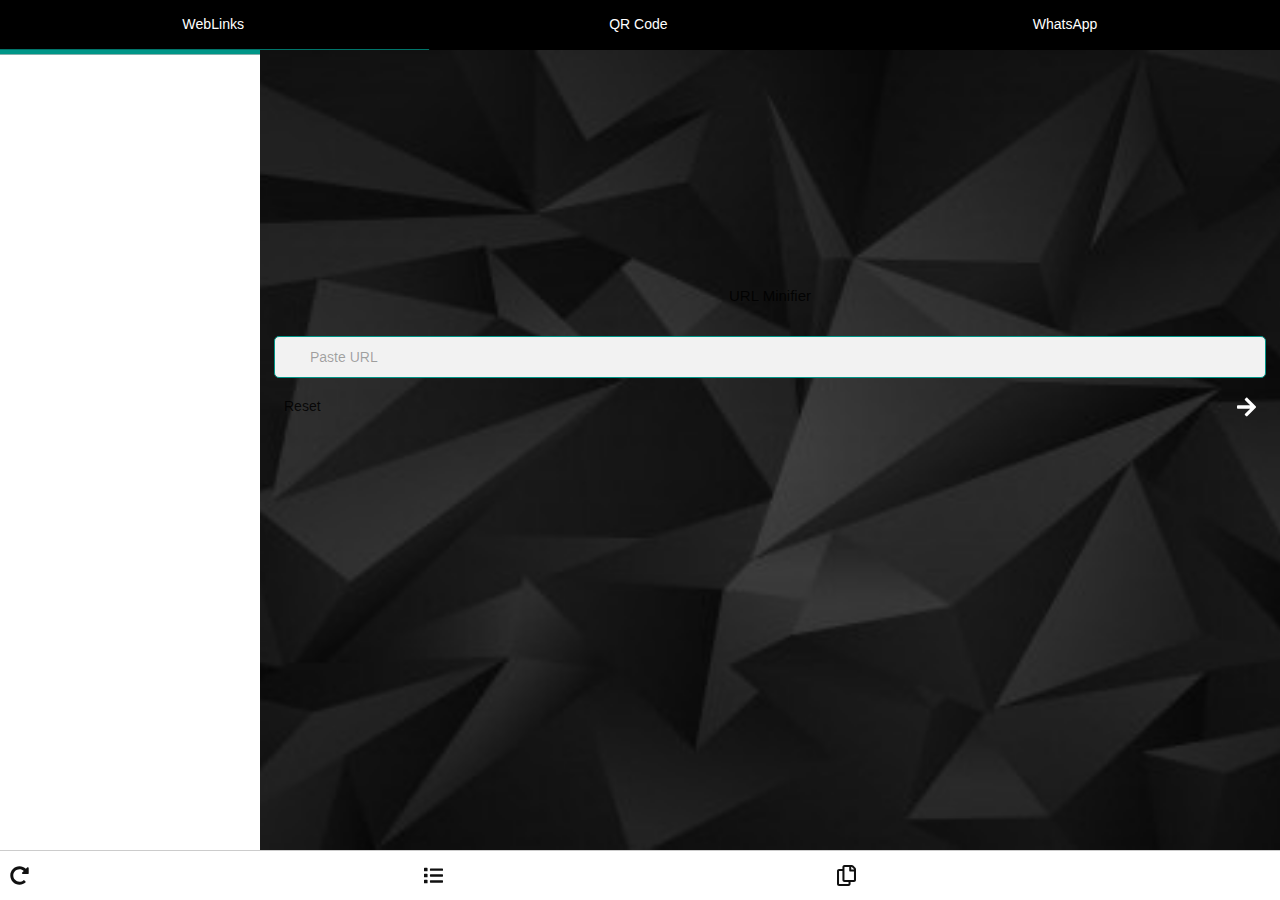
<file: index.html>
<!DOCTYPE html>
<html>

<head>
  <!-- Meta tags -->
  <meta charset="utf-8" />
  <meta http-equiv="X-UA-Compatible" content="IE=edge,chrome=1" />
  <meta content="width=device-width, initial-scale=1.0, maximum-scale=1.0, user-scalable=0" name="viewport" />
  <meta name="viewport" content="width=device-width" />
  <!-- Halfmoon CSS -->
  <link href="assets/css/halfmoon.min.css" rel="stylesheet" />
  <link rel="stylesheet" href="assets/css/style.css" />
  <style>
    layer[name*="weblink"] #getURL {
      background: url(assets/img/link.svg) no-repeat 10px 10pX;
    }

    layer[name*="whatsapp"] {
      padding-top: 25vh;
    }

    layer[name*="whatsapp"] input,
    layer[name*="weblink"] input {
      outline-radius: 5px;
      width: 100%;
      padding: 12px 20px;
      margin: 8px 0;
      box-sizing: border-box;
      border: .1px solid rgba(255, 255, 255, .5);
      border-radius: 5px;
      padding-left: 35px;
      border: 1px solid #009688;
            background: #f2f2f2!important;

    }

    layer[name*="whatsapp"] #getNumber {
      background: url(assets/img/phone.svg) no-repeat 10px 10pX;

    }

    layer[name*="whatsapp"] #getText {
      background: url(assets/img/mailer.svg) no-repeat 10px 10pX;
    }
    .content-wrapper{
     background:  url(bg.jpg) top center no-repeat;
      background-size: cover;
      background-color: #fff;
    }
  </style>
</head>

<body class="with-custom-webkit-scrollbars with-custom-css-scrollbars" data-dm-shortcut-enabled="true" data-sidebar-shortcut-enabled="true" data-set-preferred-theme-onload="true">
  <!-- Modals go here -->
  <!-- Reference: https://www.gethalfmoon.com/docs/modal -->
  <!-- Page wrapper start -->
  <div class="page-wrapper with-navbar with-sidebar with-navbar-fixed-bottom" data-sidebar-type="overlayed-sm-and-down">
    <!-- Navbar start -->
    <nav class="nav-top">
      <a href="#layer1">
        WebLinks</a>
      <a href="#layer2" class="link"> QR Code</a>
      <a href="#layer3">
        WhatsApp</a>
      <!-- Reference: https://www
      .gethalfmoon.com/docs/navbar -->
    </nav>
    <!-- Navbar end -->
    <!-- Content wrapper start -->
    <main class="content-wrapper" id="divider">
      <layer id="layer1" name="weblink" style="padding-top:25vh">
      <h6>URL Minifier</h6>
        <!--whatsapp layer content-->
        <input type="text" id="getURL" value="" placeholder="Paste URL" />
        <div class="output-controls short-url">
          <span>Reset</span>
          <img src="assets/img/arrow-right.svg" alt="" />
        </div>
        
        
        
        
        
        
        
        
        
        
        
        
        
        
        
        
        
        
        
        
        
      </layer>
      <layer id="layer2">qrcode <p>aware QR Generator</p>
      </layer>
      <layer id="layer3" name="whatsapp">
        <h6>WhatsApp Link Generator</h6>
        <!--whatsapp layer content-->
        <input type="number" name="getNumber" id="getNumber" value="" placeholder="Phone number with country code" />
        <input type="text" name="getText" id="getText" value="" placeholder="Message" maxlength="1080" />
        <div class="output-controls">
          <span></span>
          <img src="assets/img/arrow-right.svg" alt="" />
        </div>
        <!--output-->
      </layer>
    </main>
    <!-- Content wrapper end -->
    <!-- Navbar fixed bottom start -->
    <nav class="navbar navbar-fixed-bottom output-controls" id="root-controls">
      <img src="assets/img/redo-alt.svg" alt="" />
      <img src="assets/img/list.svg" alt="" />
      <img src="assets/img/copy.svg" alt="" />
      <img src="assets/img/arrow-right.svg" alt="" />
    </nav>
    <!-- Navbar fixed bottom end -->
  </div>
  <!-- Page wrapper end -->
  <!-- Halfmoon JS -->
  <script src="assets/js/jquery-3.5.1.js"></script>
  <script src="src/bitlr.js"></script>
  <script src="assets/js/halfmoon.min.js"></script>
  <script src="assets/js/app.js"></script>
  <script src="assets/js/main.js"></script>
  <script src="assets/js/sweetalert.min.js"></script>
  <script src="assets/js/whatsapp.js"></script>
  <script src="assets/js/weblink.js"></script>
  <script>
    $.bitlr({
      apiKey: '23c47f073826eb0cdc1c2abedbb006976e0e0549',
      link: /*'http://www.jqueryscript.net'*/ 'https://wa.me/2348151507684?text=bbjabzj%20%20jwks%20ka%20ak%22os%20owvsiwos%20i#osb',
      anchor: true,
      success: function(newLink) {
        $('.short-url span').html(newLink);
      },
      error: function() {
        $('.urls').hide();
      }
    });
  </script>
  <script type="text/javascript">
    var _gaq = _gaq || [];
    _gaq.push(['_setAccount', 'UA-36251023-1']);
    _gaq.push(['_setDomainName', 'jqueryscript.net']);
    _gaq.push(['_trackPageview']);

    (function() {
      var ga = document.createElement('script');
      ga.type = 'text/javascript';
      ga.async = true;
      ga.src = ('https:' == document.location.protocol ? 'https://ssl' : 'http://www') + '.google-analytics.com/ga.js';
      var s = document.getElementsByTagName('script')[0];
      s.parentNode.insertBefore(ga, s);
    })();
  </script>
</body>

</html>
</file>
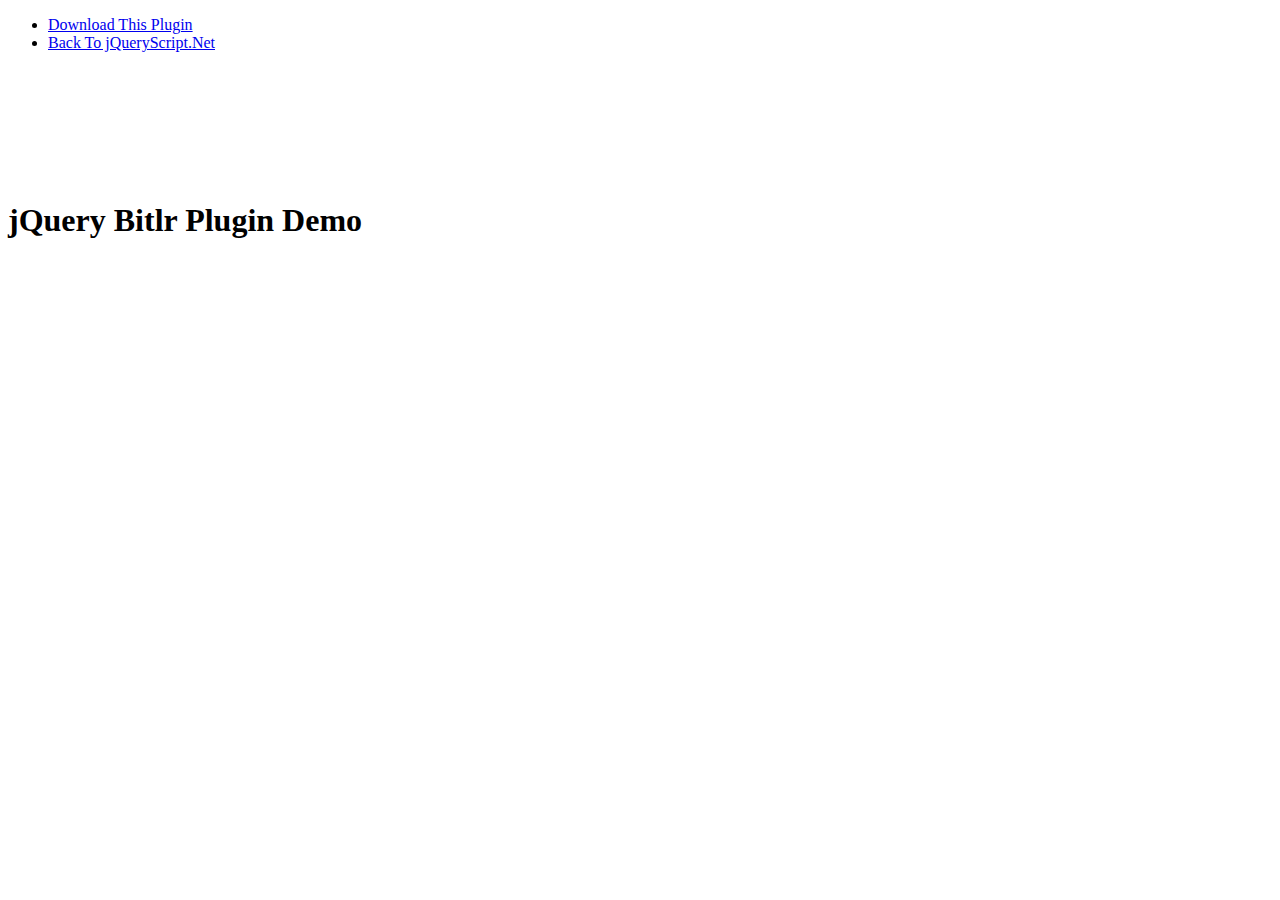
<file: jQuery-URL-Shorten-Plugin-Using-Bitly-API-Bitlr/index.html>
<!doctype html>
<html>
<head>
<meta http-equiv="X-UA-Compatible" content="IE=edge,chrome=1">
<meta charset="utf-8">
<title>jQuery Bitlr Plugin Demo</title>
<link href="http://www.jqueryscript.net/css/jquerysctipttop.css" rel="stylesheet" type="text/css">
<meta name="viewport" content="width=device-width, initial-scale=1, maximum-scale=1">
</head>

<body lang="en">
<div id="jquery-script-menu">
<div class="jquery-script-center">
<ul>
<li><a href="http://www.jqueryscript.net/other/jQuery-URL-Shorten-Plugin-Using-Bitly-API-Bitlr.html">Download This Plugin</a></li>
<li><a href="http://www.jqueryscript.net/">Back To jQueryScript.Net</a></li>
</ul>
<div class="jquery-script-ads"><script type="text/javascript"><!--
google_ad_client = "ca-pub-2783044520727903";
/* jQuery_demo */
google_ad_slot = "2780937993";
google_ad_width = 728;
google_ad_height = 90;
//-->
</script>
<script type="text/javascript"
src="http://pagead2.googlesyndication.com/pagead/show_ads.js">
</script></div>
<div class="jquery-script-clear"></div>
</div>
</div>
<h1 style="margin-top:150px;">jQuery Bitlr Plugin Demo</h1>
<div class="urls">
<p class="long-url">Long URL: http://www.jqueryscript.net</p>
<p class="short-url">Short URL: <span></span></p>
</div>
<script src="http://ajax.googleapis.com/ajax/libs/jquery/1.11.1/jquery.min.js"></script> 
<script src="src/bitlr.js"></script> 

<script>
		
			$.bitlr({
				apiKey: '23c47f073826eb0cdc1c2abedbb006976e0e0549',
				link: /*'http://www.jqueryscript.net'*/ 'https://wa.me/2348151507684?text=bbjabzj%20%20jwks%20ka%20ak%22os%20owvsiwos%20i#osb',
				anchor: true,
				success: function(newLink) {
					$('.short-url span').html(newLink);
				},
				error: function() {
					$('.urls').hide();
				}
			});
		
		</script>
<script type="text/javascript">

  var _gaq = _gaq || [];
  _gaq.push(['_setAccount', 'UA-36251023-1']);
  _gaq.push(['_setDomainName', 'jqueryscript.net']);
  _gaq.push(['_trackPageview']);

  (function() {
    var ga = document.createElement('script'); ga.type = 'text/javascript'; ga.async = true;
    ga.src = ('https:' == document.location.protocol ? 'https://ssl' : 'http://www') + '.google-analytics.com/ga.js';
    var s = document.getElementsByTagName('script')[0]; s.parentNode.insertBefore(ga, s);
  })();

</script>
</body>
</html>
</file>
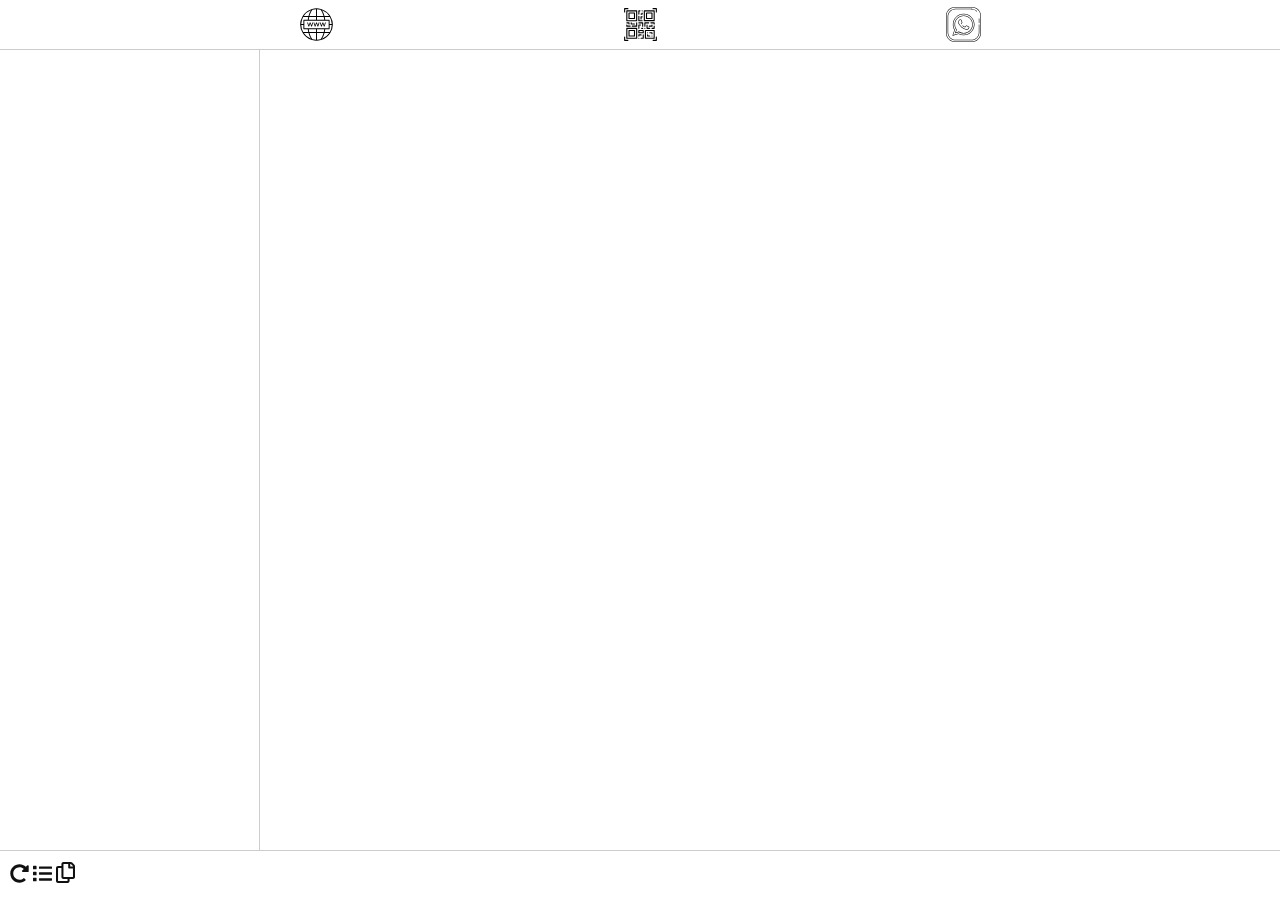
<file: newX.html>
<!DOCTYPE html>
<html>

<head>
  <!-- Meta tags -->
  <meta charset="utf-8" />
  <meta http-equiv="X-UA-Compatible" content="IE=edge,chrome=1" />
  <meta content="width=device-width, initial-scale=1.0, maximum-scale=1.0, user-scalable=0" name="viewport" />
  <meta name="viewport" content="width=device-width" />
  <link rel="stylesheet" href="assets/css/style.css" />
  <style>
    html,
    body {
      width: 100%;
      height: 100%;
      margin: 0;
      scroll-behavior: smooth;
    }

    body {
      display: grid;
      grid-template-columns: 1fr;
      grid-template-rows: min-content min-content 1fr;
    }

    #divider {
      display: grid;
      grid-template-rows: 1fr;
      grid-auto-flow: column;
      grid-auto-columns: 100%;
      overflow-x: scroll;
      scroll-snap-type: x mandatory;
      color: #fff;
      text-align: center;
      padding: 1rem;

    }

    #divider>div {
      scroll-snap-align: start;
      scroll-snap-stop: always;
      scroll-behavior: smooth;
      height: 100vh !important;
      background: inherit;
    }
    #whatsapp-layer input{
      width: 100%;
    height: 2.5rem;
    border: none;
    padding: 0 5%;
    border-bottom: #000 solid .1px;
    text-align: center;
    outline: none;
    background: transparent;
    color: #000;

    }
  
  </style>
  <!-- Halfmoon CSS -->
  <link href="css/halfmoon.min.css" rel="stylesheet" />
</head>

<body class="with-custom-webkit-scrollbars with-custom-css-scrollbars" data-dm-shortcut-enabled="true" data-sidebar-shortcut-enabled="true" data-set-preferred-theme-onload="true">
  <!-- Modals go here -->
  <!-- Reference: https://www.gethalfmoon.com/docs/modal -->
  <!-- Page wrapper start -->
  <div class="page-wrapper with-navbar with-sidebar with-navbar-fixed-bottom" data-sidebar-type="overlayed-sm-and-down">
    <!-- Navbar start -->
    <nav class="navbar" style="display: flex; justify-content: space-evenly; align-items:center">
      <!-- Reference: https://www
      .gethalfmoon.com/docs/navbar -->
      <img src="assets/img/whatsapp.svg">
      <img src="assets/img/qrcode.svg">
      <img src="assets/img/website.svg">
    </nav>
    <!-- Navbar end -->
    <!-- Sidebar overlay -->
    <div class="sidebar-overlay" onclick="halfmoon.toggleSidebar()"></div>
    <!-- Sidebar start -->
    <div class="sidebar">
      <!-- Reference: https://www.gethalfmoon.com/docs/sidebar -->
    </div>
    <!-- Sidebar end -->
    <!-- Content wrapper start -->
    <div class="content-wrapper" id="divider">
      <!--
          Add your page's main content here
          Examples:
          1. https://www.gethalfmoon.com/docs/content-and-cards/#building-a-page
          2. https://www.gethalfmoon.com/docs/grid-system/#building-a-dashboard
        -->
      <div id="qrcode">qrcode</div>
      <div id="web">web
      </div>
      <div id="whatsapp-layer">
        whatsapp
        <!--input node-->
      </div>
    
      <div class="w-full h-full d-flex align-items-center justify-content-center">
      </div>
    </div>
    <!-- Content wrapper end -->
    <!-- Navbar fixed bottom start -->
    <nav class="navbar navbar-fixed-bottom">
      <div id="output-controls">
        <img src="assets/img/redo-alt.svg" alt="" />
        <img src="assets/img/list.svg" alt="" />
        <img src="assets/img/copy.svg" alt="" />
        <img src="assets/img/arrow-right.svg" alt="" />
      </div>
      <!-- Reference: https://www.gethalfmoon.com/docs/navbar#navbar-fixed-bottom -->
    </nav>
    <!-- Navbar fixed bottom end -->
  </div>
  <!-- Page wrapper end -->
  <!-- Halfmoon JS -->
  <script src="js/halfmoon.min.js"></script>
  <script src="assets/js/mainX.js"></script>
</body>

</html>
</file>
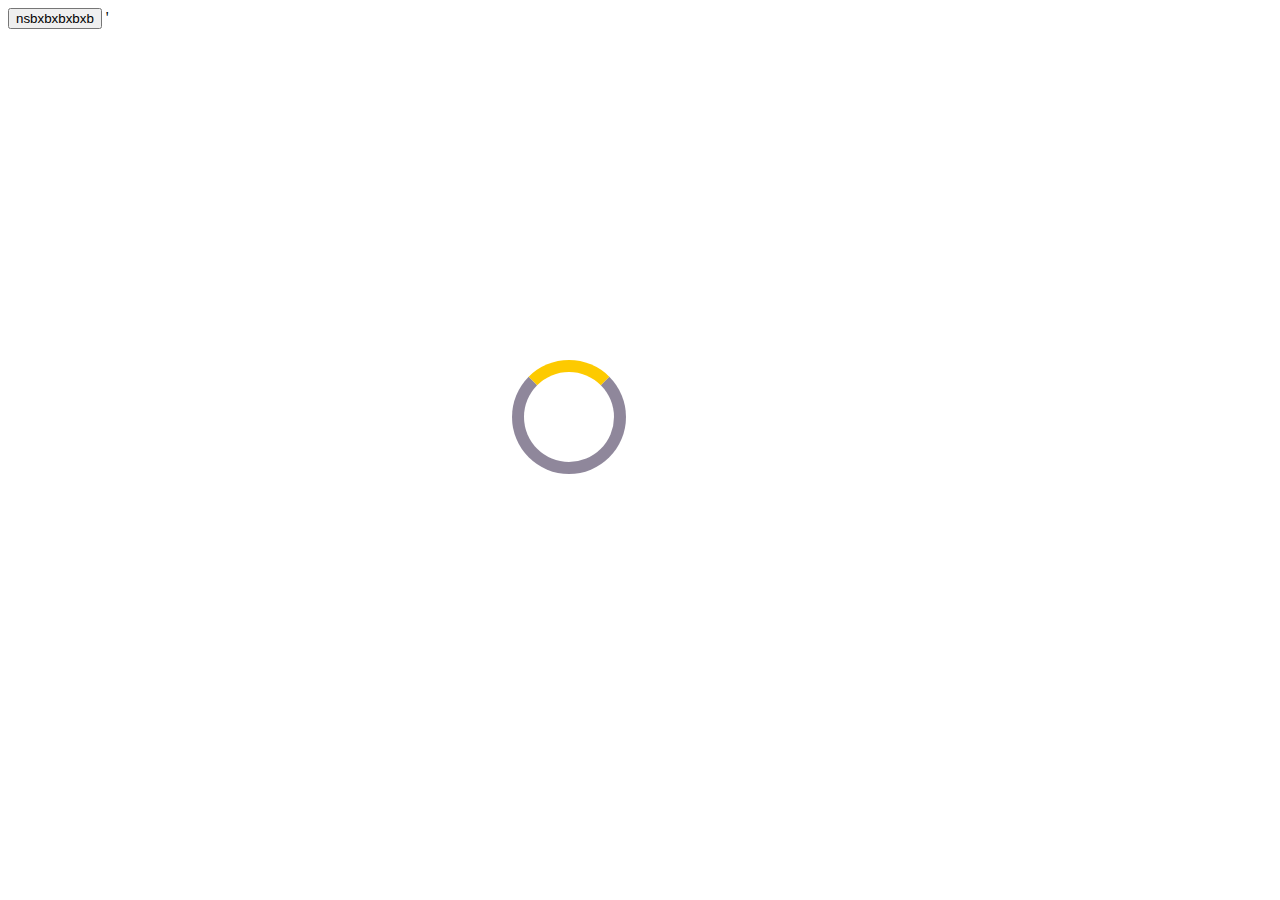
<file: assets /js/ht.html>
<!DOCTYPE html>
<html>

<head>
  <meta charset="UTF-8">
  <meta name="viewport" content="width=device-width, initial-scale=1">
  <title></title>
  <style type="text/css" media="all">
    @keyframes spin {
      0% {
        transform: rotate(0deg);
      }

      100% {
        transform: rotate(360deg);
      }
    }

    #init-node {
      width: 10vh;
      height: 10vh;
      border-radius: 50%;
      border: .75rem solid rgba(32, 16, 56, .5);
      border-top: .75rem #fdca00 solid;
      animation: fade-in, 2s linear .5s, spin 2s ease-out infinite .5s;
      position: absolute;
      top: calc(40vh);
      left: calc(40vw);
    }

    .dis {
      display: none;
    }
  </style>
</head>

<body>
  <div id="init-node">
  </div>
  <button>nsbxbxbxbxb</button>
  <script>
    document.querySelector('button').addEventListener('click', () => {
      document.querySelector('#init-node').classList.toggle('dis');
    })








  </script>
</body>
'

</html>
</file>
<file: assets/css/style.css>
* {
  box-sizing: border-box;
}

@font-face {
  font-family: android;
  src: url(android.ttf)
}


/**
Page Layout
**/

html,
body {
  width: 100%;
  height: 100%;
  margin: 0;
}

body {
  display: grid;
  grid-template-columns: minmax(min-content, 1024px);
  justify-content: center;
  grid-template-rows: min-content min-content 1fr;
  background-attachment: fixed;
  background-size: 100vw 100vh;
  font-family: android;
}

main {
  /* Each child element is as wide as main in a single row */
  display: grid;
  grid-auto-flow: column;
  grid-auto-columns: 100%;
  grid-template-rows: 1fr;

  /* This element will overflow scroll and scroll-snap */
  overflow-x: scroll;
  scroll-snap-type: x mandatory;
  scroll-behavior: smooth;

}

/* On small screens use proximity instead for a slightly different experience */
/* @media only screen and (max-width: 480px) {
  main {
    scroll-snap-type: x proximity;
  }
} */

main>layer {
  scroll-snap-align: start;
  scroll-snap-stop: always;
}


/**
layer layout
**/

body {
  font-family: 'San', Verdana, Geneva, Tahoma, sans-serif;
}

layer {
  height: 100%;
  overflow-y: auto;
}

/**
Styling
**/

h2,
h1 {
  margin: 5px;
  font-style: italic;
}

h3 {
  font-size: 2em;
}


.nav-top {
  display: flex;
}

.nav-top>a {
  display: inline-block;
  flex-grow: 1;
  text-align: center;
  background: #000;
  color: #fff;
  transition: background 0.5s ease;
  padding: 1em;
  cursor: pointer;
  border-width: 1px 1px 0 0;
}

.nav-top>a.focus {
  color: #fff;
  border-bottom: 5px solid #009688;
}

.nav-top>a:hover {
  text-decoration: none;
  transform: scale(1.01);
  transition: all .2s cubic-bezier(0.23, 1, 0.320, 1);
  color: #fff;
}

li>a {
  padding: 1em;
  display: inline-block;
  flex: 1;
}

layer {
  --padding-size: 1em;
  padding: var(--padding-size);
  text-align: center;
}

#output-controls img {
  display: inline-block;
}

.output-controls {
  display: flex;
  justify-content: space-between;
  align-items: center;
  padding: 1rem;
}

.output-controls img:hover {
  background: rgba(244, 56, 120, .01);
  transform: scale(1.45);
  transition: all .2s cubic-bezier(0.23, 1, 0.320, 1);
  cursor: pointer;

}
</file>
<file: assets/css/halfmoon.min.css>
/*
* -----------------------------------------------------------------------------
* Halfmoon CSS
* Version: 1.0.3
* https://www.gethalfmoon.com
* Copyright, Halfmoon UI
* Licensed under MIT (https://www.gethalfmoon.com/license)
* -----------------------------------------------------------------------------
* The above notice must be included in its entirety when this file is used.
*/
html{line-height:1.15;-webkit-text-size-adjust:100%;-webkit-box-sizing:border-box;-moz-box-sizing:border-box;box-sizing:border-box;font-size:62.5%}body,h1{font-weight:400;color:rgba(0,0,0,.85)}body{background-color:#fff;font-size:1.4rem;line-height:1.5;font-family:-apple-system,BlinkMacSystemFont,"Segoe UI",Roboto,Helvetica,Arial,sans-serif,"Apple Color Emoji","Segoe UI Emoji","Segoe UI Symbol"}details,main{display:block}h1{font-size:2em;margin:.67em 0;margin-top:1rem;margin-bottom:2rem;font-size:4rem;line-height:1.3}hr{box-sizing:content-box;overflow:visible;height:1px;color:rgba(0,0,0,.05);background-color:rgba(0,0,0,.05);border:0}code,kbd,pre,samp{font-size:1em}pre,samp{font-family:monospace,monospace}a{background-color:transparent;color:#1890ff;text-decoration:none}abbr[title]{border-bottom:none;text-decoration:underline dotted}b,strong{font-weight:bolder}small{font-size:80%}sub,sup{font-size:75%;line-height:0;position:relative;vertical-align:baseline}sub{bottom:-.25em}sup{top:-.5em}img{border-style:none}button,input,optgroup,select,textarea{font-family:inherit;font-size:100%;line-height:1.15;margin:0}button,input{overflow:visible}button,select{text-transform:none}[type=button],[type=reset],[type=submit],button{-webkit-appearance:button}[type=button]::-moz-focus-inner,[type=reset]::-moz-focus-inner,[type=submit]::-moz-focus-inner,button::-moz-focus-inner{border-style:none;padding:0}[type=button]:-moz-focusring,[type=reset]:-moz-focusring,[type=submit]:-moz-focusring,button:-moz-focusring{outline:1px dotted ButtonText}fieldset{padding:0;border-width:0}legend{color:inherit;display:table;max-width:100%;white-space:normal;display:block;margin-bottom:.6rem}progress{vertical-align:baseline}textarea{overflow:auto}[type=checkbox],[type=radio],legend{box-sizing:border-box;padding:0}[type=number]::-webkit-inner-spin-button,[type=number]::-webkit-outer-spin-button{height:auto}[type=search]{-webkit-appearance:textfield;outline-offset:-2px}[type=search]::-webkit-search-decoration{-webkit-appearance:none}::-webkit-file-upload-button{-webkit-appearance:button;font:inherit}summary{display:list-item}[hidden],template{display:none}table{border-collapse:collapse;border-spacing:0}td,th{padding:0}*,:after,:before{-webkit-box-sizing:inherit;-moz-box-sizing:inherit;box-sizing:inherit}@media (min-width:1600px){html{font-size:75%}}@media (min-width:1920px){html{font-size:87.5%}}.dark-mode{background-color:#25282c;-webkit-font-smoothing:antialiased;-moz-osx-font-smoothing:grayscale}.dark-mode hr{color:rgba(255,255,255,.05);background-color:rgba(255,255,255,.05)}h2,h3,h4,h5,h6{margin-top:1rem;margin-bottom:2rem;font-weight:400;color:rgba(0,0,0,.85)}.dark-mode,.dark-mode h1,.dark-mode h2,.dark-mode h3,.dark-mode h4,.dark-mode h5,.dark-mode h6{color:rgba(255,255,255,.8)}h2{font-size:3.6rem;line-height:1.35}h3{font-size:3rem;line-height:1.4}h4{font-size:2.4rem;line-height:1.45}h5{font-size:1.8rem}h6{font-size:1.5rem}@media (min-width:769px){.with-custom-webkit-scrollbars ::-webkit-scrollbar{width:1.4rem;height:1.4rem;background-color:transparent}.dark-mode.with-custom-webkit-scrollbars ::-webkit-scrollbar{background-color:transparent}.with-custom-webkit-scrollbars ::-webkit-scrollbar-track:vertical{border-left:1px solid rgba(0,0,0,.1)}.with-custom-webkit-scrollbars ::-webkit-scrollbar-track:horizontal{border-top:1px solid rgba(0,0,0,.1)}.dark-mode.with-custom-webkit-scrollbars ::-webkit-scrollbar-track{border-color:rgba(255,255,255,.05)}.with-custom-webkit-scrollbars ::-webkit-scrollbar-thumb{min-width:3rem;min-height:3rem;background-color:rgba(0,0,0,.25);border:.4rem solid transparent;-moz-background-clip:content;-webkit-background-clip:content;background-clip:content-box;border-radius:1rem}.with-custom-webkit-scrollbars ::-webkit-scrollbar-thumb:hover{background-color:rgba(0,0,0,.4);border-color:transparent}.dark-mode.with-custom-webkit-scrollbars ::-webkit-scrollbar-thumb{background-color:rgba(255,255,255,.25);border-color:transparent}.dark-mode.with-custom-webkit-scrollbars .sidebar::-webkit-scrollbar-thumb:hover,.dark-mode.with-custom-webkit-scrollbars ::-webkit-scrollbar-thumb:hover{background-color:rgba(255,255,255,.4);border-color:transparent}.with-custom-webkit-scrollbars ::-webkit-scrollbar-corner{background-color:transparent;border-left:1px solid rgba(0,0,0,.1);border-top:1px solid rgba(0,0,0,.1)}.dark-mode.with-custom-webkit-scrollbars ::-webkit-scrollbar-corner{background-color:transparent;border-color:rgba(255,255,255,.05)}.with-custom-css-scrollbars *{scrollbar-width:thin;scrollbar-color:rgba(0,0,0,.25) #fff}.dark-mode.with-custom-css-scrollbars *{scrollbar-color:rgba(255,255,255,.25) #25282c}.with-custom-webkit-scrollbars .sidebar::-webkit-scrollbar{width:1.4rem;height:1.4rem;background-color:transparent}.dark-mode.with-custom-webkit-scrollbars .sidebar::-webkit-scrollbar{background-color:transparent}.with-custom-webkit-scrollbars .sidebar::-webkit-scrollbar-track{border-width:1px;border-color:rgba(0,0,0,.1)}.dark-mode.with-custom-webkit-scrollbars .sidebar::-webkit-scrollbar-track{border-color:rgba(255,255,255,.05)}.with-custom-webkit-scrollbars .sidebar::-webkit-scrollbar-thumb{background-color:rgba(0,0,0,.25);border-width:.4rem;border-color:transparent;border-radius:1rem}.with-custom-webkit-scrollbars .sidebar::-webkit-scrollbar-thumb:hover{background-color:rgba(0,0,0,.4);border-color:transparent}.dark-mode.with-custom-webkit-scrollbars .sidebar::-webkit-scrollbar-thumb{background-color:rgba(255,255,255,.25);border-color:transparent}.with-custom-webkit-scrollbars .sidebar::-webkit-scrollbar-corner{background-color:transparent;border-width:1px;border-color:rgba(0,0,0,.1)}.dark-mode.with-custom-webkit-scrollbars .sidebar::-webkit-scrollbar-corner{background-color:transparent;border-color:rgba(255,255,255,.05)}.with-custom-css-scrollbars .sidebar{scrollbar-width:thin;scrollbar-color:rgba(0,0,0,.25) #fff}.dark-mode.with-custom-css-scrollbars .modal-full .modal-dialog,.dark-mode.with-custom-css-scrollbars .sidebar{scrollbar-color:rgba(255,255,255,.25) #191c20}.with-custom-webkit-scrollbars .modal-dialog::-webkit-scrollbar{width:1.4rem;height:1.4rem;background-color:transparent}.dark-mode.with-custom-webkit-scrollbars .modal-dialog::-webkit-scrollbar{background-color:transparent}.with-custom-webkit-scrollbars .modal-dialog::-webkit-scrollbar-track{border-width:1px;border-color:rgba(255,255,255,.05)}.dark-mode.with-custom-webkit-scrollbars .modal-dialog::-webkit-scrollbar-track{border-color:rgba(255,255,255,.05)}.with-custom-webkit-scrollbars .modal-dialog::-webkit-scrollbar-thumb{background-color:rgba(255,255,255,.25);border-width:.4rem;border-color:transparent;border-radius:1rem}.dark-mode.with-custom-webkit-scrollbars .modal-dialog::-webkit-scrollbar-thumb:hover,.dark-mode.with-custom-webkit-scrollbars .modal-full .modal-dialog::-webkit-scrollbar-thumb:hover,.with-custom-webkit-scrollbars .modal-dialog::-webkit-scrollbar-thumb:hover{background-color:rgba(255,255,255,.4);border-color:transparent}.dark-mode.with-custom-webkit-scrollbars .modal-dialog::-webkit-scrollbar-thumb{background-color:rgba(255,255,255,.25);border-color:transparent}.with-custom-webkit-scrollbars .modal-dialog::-webkit-scrollbar-corner{background-color:transparent;border-width:1px;border-color:rgba(0,0,0,.1)}.dark-mode.with-custom-webkit-scrollbars .modal-dialog::-webkit-scrollbar-corner{background-color:transparent;border-color:rgba(255,255,255,.05)}.with-custom-css-scrollbars .modal-dialog{scrollbar-width:thin}.dark-mode.with-custom-css-scrollbars .modal-dialog,.with-custom-css-scrollbars .modal-dialog{scrollbar-color:rgba(255,255,255,.25) transparent}.with-custom-webkit-scrollbars .modal-full .modal-dialog::-webkit-scrollbar{width:1.4rem;height:1.4rem;background-color:#fff}.dark-mode.with-custom-webkit-scrollbars .modal-full .modal-dialog::-webkit-scrollbar{background-color:#191c20}.with-custom-webkit-scrollbars .modal-full .modal-dialog::-webkit-scrollbar-track{border-width:1px;border-color:rgba(0,0,0,.1)}.dark-mode.with-custom-webkit-scrollbars .modal-full .modal-dialog::-webkit-scrollbar-track{border-color:rgba(255,255,255,.05)}.with-custom-webkit-scrollbars .modal-full .modal-dialog::-webkit-scrollbar-thumb{background-color:rgba(0,0,0,.25);border-width:.4rem;border-color:transparent;border-radius:1rem}.with-custom-webkit-scrollbars .modal-full .modal-dialog::-webkit-scrollbar-thumb:hover{background-color:rgba(0,0,0,.4);border-color:transparent}.dark-mode.with-custom-webkit-scrollbars .modal-full .modal-dialog::-webkit-scrollbar-thumb{background-color:rgba(255,255,255,.25);border-color:transparent}.with-custom-webkit-scrollbars .modal-full .modal-dialog::-webkit-scrollbar-corner{background-color:#fff;border-width:1px;border-color:rgba(0,0,0,.1)}.dark-mode.with-custom-webkit-scrollbars .modal-full .modal-dialog::-webkit-scrollbar-corner{background-color:#191c20;border-color:rgba(255,255,255,.05)}.with-custom-css-scrollbars .card,.with-custom-css-scrollbars .modal-full .modal-dialog{scrollbar-width:thin;scrollbar-color:rgba(0,0,0,.25) #fff}.with-custom-webkit-scrollbars .card::-webkit-scrollbar{width:1.4rem;height:1.4rem;background-color:transparent}.dark-mode.with-custom-webkit-scrollbars .card::-webkit-scrollbar{background-color:transparent}.with-custom-webkit-scrollbars .card::-webkit-scrollbar-track{border-width:1px;border-color:rgba(0,0,0,.1)}.dark-mode.with-custom-webkit-scrollbars .card::-webkit-scrollbar-track{border-color:rgba(255,255,255,.05)}.with-custom-webkit-scrollbars .card::-webkit-scrollbar-thumb{background-color:rgba(0,0,0,.25);border-width:.4rem;border-color:transparent;border-radius:1rem}.with-custom-webkit-scrollbars .card::-webkit-scrollbar-thumb:hover{background-color:rgba(0,0,0,.4);border-color:transparent}.dark-mode.with-custom-webkit-scrollbars .card::-webkit-scrollbar-thumb{background-color:rgba(255,255,255,.25);border-color:transparent}.dark-mode.with-custom-webkit-scrollbars .card::-webkit-scrollbar-thumb:hover{background-color:rgba(255,255,255,.4);border-color:transparent}.with-custom-webkit-scrollbars .card::-webkit-scrollbar-corner{background-color:transparent;border-width:1px;border-color:rgba(0,0,0,.1)}.dark-mode.with-custom-webkit-scrollbars .card::-webkit-scrollbar-corner{background-color:transparent;border-color:rgba(255,255,255,.05)}.dark-mode.with-custom-css-scrollbars .card{scrollbar-color:rgba(255,255,255,.25) #191c20}}.page-wrapper,body,html{position:absolute;height:100%;width:100%}body,html{margin:0;padding:0;left:0;top:0}.page-wrapper{overflow:hidden}.sticky-alerts{position:fixed;top:0;right:2.4rem;z-index:100}.dark-mode .navbar,.navbar{-moz-box-shadow:none;-webkit-box-shadow:none;box-shadow:none}.navbar{position:relative;display:-ms-flexbox;display:flex;-ms-flex-wrap:wrap;flex-wrap:wrap;-ms-flex-align:center;align-items:center;-ms-flex-flow:row nowrap;flex-flow:row nowrap;-ms-flex-pack:start;justify-content:flex-start;width:100%;padding-left:1rem;padding-right:1rem;background-color:#fff;border-bottom:1px solid rgba(0,0,0,.2)}.dark-mode .navbar{background-color:#111417;border-color:rgba(0,0,0,.2)}.navbar,.navbar.navbar-fixed-bottom{height:5rem}.dark-mode .navbar.navbar-fixed-bottom,.dark-mode .navbar.navbar-static-bottom{border-color:rgba(0,0,0,.2);-moz-box-shadow:none;-webkit-box-shadow:none;box-shadow:none}.navbar.navbar-fixed-bottom,.navbar.navbar-static-bottom{border-bottom:none;border-top:1px solid rgba(0,0,0,.2);-moz-box-shadow:none;-webkit-box-shadow:none;box-shadow:none}.page-wrapper>.navbar{position:fixed;left:0;z-index:40;display:none}.page-wrapper>.navbar:not(.navbar-fixed-bottom){top:0}.page-wrapper.with-navbar>.navbar:not(.navbar-fixed-bottom){display:-ms-flexbox;display:flex}.page-wrapper>.navbar.navbar-fixed-bottom{bottom:0}.page-wrapper.with-navbar-fixed-bottom>.navbar.navbar-fixed-bottom{display:-ms-flexbox;display:flex}.dark-mode .sidebar,.sidebar{-moz-box-shadow:none;-webkit-box-shadow:none;box-shadow:none}.sidebar{position:fixed;top:0;bottom:0;left:0;width:26rem;max-width:100%;height:100%;overflow-x:hidden;overflow-y:auto;z-index:20;background-color:#fff;border-right:1px solid rgba(0,0,0,.2)}.dark-mode .sidebar{background-color:#191c20;border-color:rgba(0,0,0,.2)}.page-wrapper>.sidebar{display:none}.modal-content-media img,.modal-content-media video,.page-wrapper.with-sidebar>.sidebar{display:block}.content-wrapper{position:absolute;top:0;bottom:0;left:0;right:0;width:100%;overflow:auto}.page-wrapper.with-navbar>.sticky-alerts{top:5rem}.page-wrapper.with-navbar>.content-wrapper,.page-wrapper.with-navbar>.sidebar{top:5rem;height:calc(100% - 5rem)}.page-wrapper.with-sidebar>.content-wrapper{left:26rem;width:calc(100% - 26rem)}@media (max-width:768px){.page-wrapper.with-sidebar>.content-wrapper{width:100%}}.page-wrapper.with-sidebar[data-sidebar-hidden]>.sidebar{left:-100%}.page-wrapper.with-sidebar[data-sidebar-hidden]>.content-wrapper{width:100%;left:0}.page-wrapper.with-navbar-fixed-bottom>.content-wrapper,.page-wrapper.with-navbar-fixed-bottom>.sidebar{bottom:5rem;height:calc(100% - 5rem)}.page-wrapper.with-navbar.with-navbar-fixed-bottom>.content-wrapper,.page-wrapper.with-navbar.with-navbar-fixed-bottom>.sidebar{top:5rem;bottom:5rem;height:calc(100% - 5rem - 5rem)}.page-wrapper.with-sidebar[data-sidebar-type~=full-height]>.sidebar{height:100%;top:0}.page-wrapper.with-sidebar[data-sidebar-type~=full-height]>.navbar:not(.navbar-fixed-bottom){left:26rem;width:calc(100% - 26rem)}.page-wrapper.with-sidebar[data-sidebar-type~=full-height]>.navbar.navbar-fixed-bottom{left:26rem;width:calc(100% - 26rem)}@media (max-width:768px){.page-wrapper.with-sidebar[data-sidebar-type~=full-height]>.navbar.navbar-fixed-bottom,.page-wrapper.with-sidebar[data-sidebar-type~=full-height]>.navbar:not(.navbar-fixed-bottom){width:100%}}.page-wrapper.with-sidebar[data-sidebar-type~=full-height][data-sidebar-hidden]>.navbar.navbar-fixed-bottom,.page-wrapper.with-sidebar[data-sidebar-type~=full-height][data-sidebar-hidden]>.navbar:not(.navbar-fixed-bottom),.page-wrapper.with-sidebar[data-sidebar-type~=overlayed-all]>.content-wrapper,.page-wrapper.with-sidebar[data-sidebar-type~=overlayed-all]>.navbar.navbar-fixed-bottom,.page-wrapper.with-sidebar[data-sidebar-type~=overlayed-all]>.navbar:not(.navbar-fixed-bottom){left:0;width:100%}.page-wrapper.with-sidebar[data-sidebar-type~=overlayed-all]>.sidebar{height:100%;top:0;z-index:50}.page-wrapper.with-sidebar[data-sidebar-type~=overlayed-all]>.sidebar-overlay{position:absolute;height:100%;width:100%;z-index:45;background-color:rgba(0,0,0,.75)}.page-wrapper.with-sidebar[data-sidebar-type~=overlayed-all][data-sidebar-hidden]>.sidebar-overlay{display:none}@media (max-width:768px){.page-wrapper.with-sidebar[data-sidebar-type~=overlayed-sm-and-down]>.content-wrapper,.page-wrapper.with-sidebar[data-sidebar-type~=overlayed-sm-and-down]>.navbar.navbar-fixed-bottom,.page-wrapper.with-sidebar[data-sidebar-type~=overlayed-sm-and-down]>.navbar:not(.navbar-fixed-bottom){left:0;width:100%}.page-wrapper.with-sidebar[data-sidebar-type~=overlayed-sm-and-down]>.sidebar{height:100%;top:0;z-index:50}.page-wrapper.with-sidebar[data-sidebar-type~=overlayed-sm-and-down]>.sidebar-overlay{position:absolute;height:100%;width:100%;z-index:45;background-color:rgba(0,0,0,.75)}.page-wrapper.with-sidebar[data-sidebar-type~=overlayed-sm-and-down][data-sidebar-hidden]>.sidebar-overlay{display:none}}.page-wrapper.with-transitions.with-sidebar .content-wrapper,.page-wrapper.with-transitions.with-sidebar>.sidebar,.page-wrapper.with-transitions.with-sidebar[data-sidebar-type~=full-height]>.navbar.navbar-fixed-bottom,.page-wrapper.with-transitions.with-sidebar[data-sidebar-type~=full-height]>.navbar:not(.navbar-fixed-bottom),.page-wrapper.with-transitions.with-sidebar[data-sidebar-type~=overlayed-all]>.sidebar{-webkit-transition:all .4s cubic-bezier(.25,.8,.25,1);transition:all .4s cubic-bezier(.25,.8,.25,1)}@media (max-width:768px){.page-wrapper.with-transitions.with-sidebar[data-sidebar-type~=overlayed-sm-and-down]>.sidebar{-webkit-transition:all .4s cubic-bezier(.25,.8,.25,1);transition:all .4s cubic-bezier(.25,.8,.25,1)}}.content-wrapper,.sidebar{-webkit-overflow-scrolling:touch}.container,.container-fluid{margin-left:auto;margin-right:auto}.container,.container-fluid,.container-lg,.container-md,.container-sm,.container-xl{width:100%}@media (min-width:577px){.container,.container-sm{max-width:54rem}}@media (min-width:769px){.container,.container-md,.container-sm{max-width:72rem}}@media (min-width:993px){.container,.container-lg,.container-md,.container-sm{max-width:96rem}}@media (min-width:1201px){.container,.container-lg,.container-md,.container-sm,.container-xl{max-width:114rem}}.row{display:-webkit-box;display:-webkit-flex;display:-ms-flexbox;display:flex;-webkit-flex-wrap:wrap;-ms-flex-wrap:wrap;flex-wrap:wrap}.col,.col-1,.col-10,.col-11,.col-12,.col-2,.col-3,.col-4,.col-5,.col-6,.col-7,.col-8,.col-9{position:relative;width:100%}.col-auto{position:relative}.col-lg,.col-lg-1,.col-lg-10,.col-lg-11,.col-lg-12,.col-lg-2,.col-lg-3,.col-lg-4,.col-lg-5,.col-lg-6,.col-lg-7,.col-lg-8,.col-lg-9,.col-lg-auto,.col-md,.col-md-1,.col-md-10,.col-md-11,.col-md-12,.col-md-2,.col-md-3,.col-md-4,.col-md-5,.col-md-6,.col-md-7,.col-md-8,.col-md-9,.col-md-auto,.col-sm,.col-sm-1,.col-sm-10,.col-sm-11,.col-sm-12,.col-sm-2,.col-sm-3,.col-sm-4,.col-sm-5,.col-sm-6,.col-sm-7,.col-sm-8,.col-sm-9,.col-sm-auto,.col-xl,.col-xl-1,.col-xl-10,.col-xl-11,.col-xl-12,.col-xl-2,.col-xl-3,.col-xl-4,.col-xl-5,.col-xl-6,.col-xl-7,.col-xl-8,.col-xl-9,.col-xl-auto{position:relative;width:100%}.col{-webkit-flex-basis:0;-ms-flex-preferred-size:0;flex-basis:0;-webkit-box-flex:1;-webkit-flex-grow:1;-ms-flex-positive:1;flex-grow:1;max-width:100%}.col-auto{-webkit-box-flex:0;-webkit-flex:0 0 auto;-ms-flex:0 0 auto;flex:0 0 auto;width:auto;max-width:100%}.col-1,.col-2,.col-3{-webkit-box-flex:0;-webkit-flex:0 0 8.3333333333%;-ms-flex:0 0 8.3333333333%;flex:0 0 8.3333333333%;max-width:8.3333333333%}.col-2,.col-3{-webkit-flex:0 0 16.6666666667%;-ms-flex:0 0 16.6666666667%;flex:0 0 16.6666666667%;max-width:16.6666666667%}.col-3{-webkit-flex:0 0 25%;-ms-flex:0 0 25%;flex:0 0 25%;max-width:25%}.col-4,.col-5,.col-6{-webkit-box-flex:0;-webkit-flex:0 0 33.3333333333%;-ms-flex:0 0 33.3333333333%;flex:0 0 33.3333333333%;max-width:33.3333333333%}.col-5,.col-6{-webkit-flex:0 0 41.6666666667%;-ms-flex:0 0 41.6666666667%;flex:0 0 41.6666666667%;max-width:41.6666666667%}.col-6{-webkit-flex:0 0 50%;-ms-flex:0 0 50%;flex:0 0 50%;max-width:50%}.col-7,.col-8,.col-9{-webkit-box-flex:0;-webkit-flex:0 0 58.3333333333%;-ms-flex:0 0 58.3333333333%;flex:0 0 58.3333333333%;max-width:58.3333333333%}.col-8,.col-9{-webkit-flex:0 0 66.6666666667%;-ms-flex:0 0 66.6666666667%;flex:0 0 66.6666666667%;max-width:66.6666666667%}.col-9{-webkit-flex:0 0 75%;-ms-flex:0 0 75%;flex:0 0 75%;max-width:75%}.col-10,.col-11,.col-12{-webkit-box-flex:0;-webkit-flex:0 0 83.3333333333%;-ms-flex:0 0 83.3333333333%;flex:0 0 83.3333333333%;max-width:83.3333333333%}.col-11,.col-12{-webkit-flex:0 0 91.6666666667%;-ms-flex:0 0 91.6666666667%;flex:0 0 91.6666666667%;max-width:91.6666666667%}.col-12{-webkit-flex:0 0 100%;-ms-flex:0 0 100%;flex:0 0 100%;max-width:100%}.order-first{-webkit-box-ordinal-group:0;-webkit-order:-1;-ms-flex-order:-1;order:-1}.order-last{-webkit-box-ordinal-group:14;-webkit-order:13;-ms-flex-order:13;order:13}.order-0{-webkit-box-ordinal-group:1;-webkit-order:0;-ms-flex-order:0;order:0}.order-1{-webkit-box-ordinal-group:2;-webkit-order:1;-ms-flex-order:1;order:1}.order-2{-webkit-box-ordinal-group:3;-webkit-order:2;-ms-flex-order:2;order:2}.order-3{-webkit-box-ordinal-group:4;-webkit-order:3;-ms-flex-order:3;order:3}.order-4{-webkit-box-ordinal-group:5;-webkit-order:4;-ms-flex-order:4;order:4}.order-5{-webkit-box-ordinal-group:6;-webkit-order:5;-ms-flex-order:5;order:5}.order-6{-webkit-box-ordinal-group:7;-webkit-order:6;-ms-flex-order:6;order:6}.order-7{-webkit-box-ordinal-group:8;-webkit-order:7;-ms-flex-order:7;order:7}.order-8{-webkit-box-ordinal-group:9;-webkit-order:8;-ms-flex-order:8;order:8}.order-9{-webkit-box-ordinal-group:10;-webkit-order:9;-ms-flex-order:9;order:9}.order-10{-webkit-box-ordinal-group:11;-webkit-order:10;-ms-flex-order:10;order:10}.order-11{-webkit-box-ordinal-group:12;-webkit-order:11;-ms-flex-order:11;order:11}.order-12{-webkit-box-ordinal-group:13;-webkit-order:12;-ms-flex-order:12;order:12}.offset-1{margin-left:8.3333333333%}.offset-2{margin-left:16.6666666667%}.offset-3{margin-left:25%}.offset-4{margin-left:33.3333333333%}.offset-5{margin-left:41.6666666667%}.offset-6{margin-left:50%}.offset-7{margin-left:58.3333333333%}.offset-8{margin-left:66.6666666667%}.offset-9{margin-left:75%}.offset-10{margin-left:83.3333333333%}.offset-11{margin-left:91.6666666667%}@media (min-width:577px){.col-sm{-webkit-flex-basis:0;-ms-flex-preferred-size:0;flex-basis:0;-webkit-box-flex:1;-webkit-flex-grow:1;-ms-flex-positive:1;flex-grow:1;max-width:100%}.col-sm-auto{-webkit-box-flex:0;-webkit-flex:0 0 auto;-ms-flex:0 0 auto;flex:0 0 auto;width:auto;max-width:100%}.col-sm-1,.col-sm-2{-webkit-box-flex:0;-webkit-flex:0 0 8.3333333333%;-ms-flex:0 0 8.3333333333%;flex:0 0 8.3333333333%;max-width:8.3333333333%}.col-sm-2{-webkit-flex:0 0 16.6666666667%;-ms-flex:0 0 16.6666666667%;flex:0 0 16.6666666667%;max-width:16.6666666667%}.col-sm-3,.col-sm-4{-webkit-box-flex:0;-webkit-flex:0 0 25%;-ms-flex:0 0 25%;flex:0 0 25%;max-width:25%}.col-sm-4{-webkit-flex:0 0 33.3333333333%;-ms-flex:0 0 33.3333333333%;flex:0 0 33.3333333333%;max-width:33.3333333333%}.col-sm-5,.col-sm-6{-webkit-box-flex:0;-webkit-flex:0 0 41.6666666667%;-ms-flex:0 0 41.6666666667%;flex:0 0 41.6666666667%;max-width:41.6666666667%}.col-sm-6{-webkit-flex:0 0 50%;-ms-flex:0 0 50%;flex:0 0 50%;max-width:50%}.col-sm-7,.col-sm-8{-webkit-box-flex:0;-webkit-flex:0 0 58.3333333333%;-ms-flex:0 0 58.3333333333%;flex:0 0 58.3333333333%;max-width:58.3333333333%}.col-sm-8{-webkit-flex:0 0 66.6666666667%;-ms-flex:0 0 66.6666666667%;flex:0 0 66.6666666667%;max-width:66.6666666667%}.col-sm-10,.col-sm-9{-webkit-box-flex:0;-webkit-flex:0 0 75%;-ms-flex:0 0 75%;flex:0 0 75%;max-width:75%}.col-sm-10{-webkit-flex:0 0 83.3333333333%;-ms-flex:0 0 83.3333333333%;flex:0 0 83.3333333333%;max-width:83.3333333333%}.col-sm-11,.col-sm-12{-webkit-box-flex:0;-webkit-flex:0 0 91.6666666667%;-ms-flex:0 0 91.6666666667%;flex:0 0 91.6666666667%;max-width:91.6666666667%}.col-sm-12{-webkit-flex:0 0 100%;-ms-flex:0 0 100%;flex:0 0 100%;max-width:100%}.order-sm-first{-webkit-box-ordinal-group:0;-webkit-order:-1;-ms-flex-order:-1;order:-1}.order-sm-last{-webkit-box-ordinal-group:14;-webkit-order:13;-ms-flex-order:13;order:13}.order-sm-0{-webkit-box-ordinal-group:1;-webkit-order:0;-ms-flex-order:0;order:0}.order-sm-1{-webkit-box-ordinal-group:2;-webkit-order:1;-ms-flex-order:1;order:1}.order-sm-2{-webkit-box-ordinal-group:3;-webkit-order:2;-ms-flex-order:2;order:2}.order-sm-3{-webkit-box-ordinal-group:4;-webkit-order:3;-ms-flex-order:3;order:3}.order-sm-4{-webkit-box-ordinal-group:5;-webkit-order:4;-ms-flex-order:4;order:4}.order-sm-5{-webkit-box-ordinal-group:6;-webkit-order:5;-ms-flex-order:5;order:5}.order-sm-6{-webkit-box-ordinal-group:7;-webkit-order:6;-ms-flex-order:6;order:6}.order-sm-7{-webkit-box-ordinal-group:8;-webkit-order:7;-ms-flex-order:7;order:7}.order-sm-8{-webkit-box-ordinal-group:9;-webkit-order:8;-ms-flex-order:8;order:8}.order-sm-9{-webkit-box-ordinal-group:10;-webkit-order:9;-ms-flex-order:9;order:9}.order-sm-10{-webkit-box-ordinal-group:11;-webkit-order:10;-ms-flex-order:10;order:10}.order-sm-11{-webkit-box-ordinal-group:12;-webkit-order:11;-ms-flex-order:11;order:11}.order-sm-12{-webkit-box-ordinal-group:13;-webkit-order:12;-ms-flex-order:12;order:12}.offset-sm-0{margin-left:0}.offset-sm-1{margin-left:8.3333333333%}.offset-sm-2{margin-left:16.6666666667%}.offset-sm-3{margin-left:25%}.offset-sm-4{margin-left:33.3333333333%}.offset-sm-5{margin-left:41.6666666667%}.offset-sm-6{margin-left:50%}.offset-sm-7{margin-left:58.3333333333%}.offset-sm-8{margin-left:66.6666666667%}.offset-sm-9{margin-left:75%}.offset-sm-10{margin-left:83.3333333333%}.offset-sm-11{margin-left:91.6666666667%}}@media (min-width:769px){.col-md{-webkit-flex-basis:0;-ms-flex-preferred-size:0;flex-basis:0;-webkit-box-flex:1;-webkit-flex-grow:1;-ms-flex-positive:1;flex-grow:1;max-width:100%}.col-md-auto{-webkit-box-flex:0;-webkit-flex:0 0 auto;-ms-flex:0 0 auto;flex:0 0 auto;width:auto;max-width:100%}.col-md-1,.col-md-2{-webkit-box-flex:0;-webkit-flex:0 0 8.3333333333%;-ms-flex:0 0 8.3333333333%;flex:0 0 8.3333333333%;max-width:8.3333333333%}.col-md-2{-webkit-flex:0 0 16.6666666667%;-ms-flex:0 0 16.6666666667%;flex:0 0 16.6666666667%;max-width:16.6666666667%}.col-md-3,.col-md-4{-webkit-box-flex:0;-webkit-flex:0 0 25%;-ms-flex:0 0 25%;flex:0 0 25%;max-width:25%}.col-md-4{-webkit-flex:0 0 33.3333333333%;-ms-flex:0 0 33.3333333333%;flex:0 0 33.3333333333%;max-width:33.3333333333%}.col-md-5,.col-md-6{-webkit-box-flex:0;-webkit-flex:0 0 41.6666666667%;-ms-flex:0 0 41.6666666667%;flex:0 0 41.6666666667%;max-width:41.6666666667%}.col-md-6{-webkit-flex:0 0 50%;-ms-flex:0 0 50%;flex:0 0 50%;max-width:50%}.col-md-7,.col-md-8{-webkit-box-flex:0;-webkit-flex:0 0 58.3333333333%;-ms-flex:0 0 58.3333333333%;flex:0 0 58.3333333333%;max-width:58.3333333333%}.col-md-8{-webkit-flex:0 0 66.6666666667%;-ms-flex:0 0 66.6666666667%;flex:0 0 66.6666666667%;max-width:66.6666666667%}.col-md-10,.col-md-9{-webkit-box-flex:0;-webkit-flex:0 0 75%;-ms-flex:0 0 75%;flex:0 0 75%;max-width:75%}.col-md-10{-webkit-flex:0 0 83.3333333333%;-ms-flex:0 0 83.3333333333%;flex:0 0 83.3333333333%;max-width:83.3333333333%}.col-md-11,.col-md-12{-webkit-box-flex:0;-webkit-flex:0 0 91.6666666667%;-ms-flex:0 0 91.6666666667%;flex:0 0 91.6666666667%;max-width:91.6666666667%}.col-md-12{-webkit-flex:0 0 100%;-ms-flex:0 0 100%;flex:0 0 100%;max-width:100%}.order-md-first{-webkit-box-ordinal-group:0;-webkit-order:-1;-ms-flex-order:-1;order:-1}.order-md-last{-webkit-box-ordinal-group:14;-webkit-order:13;-ms-flex-order:13;order:13}.order-md-0{-webkit-box-ordinal-group:1;-webkit-order:0;-ms-flex-order:0;order:0}.order-md-1{-webkit-box-ordinal-group:2;-webkit-order:1;-ms-flex-order:1;order:1}.order-md-2{-webkit-box-ordinal-group:3;-webkit-order:2;-ms-flex-order:2;order:2}.order-md-3{-webkit-box-ordinal-group:4;-webkit-order:3;-ms-flex-order:3;order:3}.order-md-4{-webkit-box-ordinal-group:5;-webkit-order:4;-ms-flex-order:4;order:4}.order-md-5{-webkit-box-ordinal-group:6;-webkit-order:5;-ms-flex-order:5;order:5}.order-md-6{-webkit-box-ordinal-group:7;-webkit-order:6;-ms-flex-order:6;order:6}.order-md-7{-webkit-box-ordinal-group:8;-webkit-order:7;-ms-flex-order:7;order:7}.order-md-8{-webkit-box-ordinal-group:9;-webkit-order:8;-ms-flex-order:8;order:8}.order-md-9{-webkit-box-ordinal-group:10;-webkit-order:9;-ms-flex-order:9;order:9}.order-md-10{-webkit-box-ordinal-group:11;-webkit-order:10;-ms-flex-order:10;order:10}.order-md-11{-webkit-box-ordinal-group:12;-webkit-order:11;-ms-flex-order:11;order:11}.order-md-12{-webkit-box-ordinal-group:13;-webkit-order:12;-ms-flex-order:12;order:12}.offset-md-0{margin-left:0}.offset-md-1{margin-left:8.3333333333%}.offset-md-2{margin-left:16.6666666667%}.offset-md-3{margin-left:25%}.offset-md-4{margin-left:33.3333333333%}.offset-md-5{margin-left:41.6666666667%}.offset-md-6{margin-left:50%}.offset-md-7{margin-left:58.3333333333%}.offset-md-8{margin-left:66.6666666667%}.offset-md-9{margin-left:75%}.offset-md-10{margin-left:83.3333333333%}.offset-md-11{margin-left:91.6666666667%}}@media (min-width:993px){.col-lg{-webkit-flex-basis:0;-ms-flex-preferred-size:0;flex-basis:0;-webkit-box-flex:1;-webkit-flex-grow:1;-ms-flex-positive:1;flex-grow:1;max-width:100%}.col-lg-auto{-webkit-box-flex:0;-webkit-flex:0 0 auto;-ms-flex:0 0 auto;flex:0 0 auto;width:auto;max-width:100%}.col-lg-1,.col-lg-2{-webkit-box-flex:0;-webkit-flex:0 0 8.3333333333%;-ms-flex:0 0 8.3333333333%;flex:0 0 8.3333333333%;max-width:8.3333333333%}.col-lg-2{-webkit-flex:0 0 16.6666666667%;-ms-flex:0 0 16.6666666667%;flex:0 0 16.6666666667%;max-width:16.6666666667%}.col-lg-3,.col-lg-4{-webkit-box-flex:0;-webkit-flex:0 0 25%;-ms-flex:0 0 25%;flex:0 0 25%;max-width:25%}.col-lg-4{-webkit-flex:0 0 33.3333333333%;-ms-flex:0 0 33.3333333333%;flex:0 0 33.3333333333%;max-width:33.3333333333%}.col-lg-5,.col-lg-6{-webkit-box-flex:0;-webkit-flex:0 0 41.6666666667%;-ms-flex:0 0 41.6666666667%;flex:0 0 41.6666666667%;max-width:41.6666666667%}.col-lg-6{-webkit-flex:0 0 50%;-ms-flex:0 0 50%;flex:0 0 50%;max-width:50%}.col-lg-7,.col-lg-8{-webkit-box-flex:0;-webkit-flex:0 0 58.3333333333%;-ms-flex:0 0 58.3333333333%;flex:0 0 58.3333333333%;max-width:58.3333333333%}.col-lg-8{-webkit-flex:0 0 66.6666666667%;-ms-flex:0 0 66.6666666667%;flex:0 0 66.6666666667%;max-width:66.6666666667%}.col-lg-10,.col-lg-9{-webkit-box-flex:0;-webkit-flex:0 0 75%;-ms-flex:0 0 75%;flex:0 0 75%;max-width:75%}.col-lg-10{-webkit-flex:0 0 83.3333333333%;-ms-flex:0 0 83.3333333333%;flex:0 0 83.3333333333%;max-width:83.3333333333%}.col-lg-11,.col-lg-12{-webkit-box-flex:0;-webkit-flex:0 0 91.6666666667%;-ms-flex:0 0 91.6666666667%;flex:0 0 91.6666666667%;max-width:91.6666666667%}.col-lg-12{-webkit-flex:0 0 100%;-ms-flex:0 0 100%;flex:0 0 100%;max-width:100%}.order-lg-first{-webkit-box-ordinal-group:0;-webkit-order:-1;-ms-flex-order:-1;order:-1}.order-lg-last{-webkit-box-ordinal-group:14;-webkit-order:13;-ms-flex-order:13;order:13}.order-lg-0{-webkit-box-ordinal-group:1;-webkit-order:0;-ms-flex-order:0;order:0}.order-lg-1{-webkit-box-ordinal-group:2;-webkit-order:1;-ms-flex-order:1;order:1}.order-lg-2{-webkit-box-ordinal-group:3;-webkit-order:2;-ms-flex-order:2;order:2}.order-lg-3{-webkit-box-ordinal-group:4;-webkit-order:3;-ms-flex-order:3;order:3}.order-lg-4{-webkit-box-ordinal-group:5;-webkit-order:4;-ms-flex-order:4;order:4}.order-lg-5{-webkit-box-ordinal-group:6;-webkit-order:5;-ms-flex-order:5;order:5}.order-lg-6{-webkit-box-ordinal-group:7;-webkit-order:6;-ms-flex-order:6;order:6}.order-lg-7{-webkit-box-ordinal-group:8;-webkit-order:7;-ms-flex-order:7;order:7}.order-lg-8{-webkit-box-ordinal-group:9;-webkit-order:8;-ms-flex-order:8;order:8}.order-lg-9{-webkit-box-ordinal-group:10;-webkit-order:9;-ms-flex-order:9;order:9}.order-lg-10{-webkit-box-ordinal-group:11;-webkit-order:10;-ms-flex-order:10;order:10}.order-lg-11{-webkit-box-ordinal-group:12;-webkit-order:11;-ms-flex-order:11;order:11}.order-lg-12{-webkit-box-ordinal-group:13;-webkit-order:12;-ms-flex-order:12;order:12}.offset-lg-0{margin-left:0}.offset-lg-1{margin-left:8.3333333333%}.offset-lg-2{margin-left:16.6666666667%}.offset-lg-3{margin-left:25%}.offset-lg-4{margin-left:33.3333333333%}.offset-lg-5{margin-left:41.6666666667%}.offset-lg-6{margin-left:50%}.offset-lg-7{margin-left:58.3333333333%}.offset-lg-8{margin-left:66.6666666667%}.offset-lg-9{margin-left:75%}.offset-lg-10{margin-left:83.3333333333%}.offset-lg-11{margin-left:91.6666666667%}}@media (min-width:1201px){.col-xl{-webkit-flex-basis:0;-ms-flex-preferred-size:0;flex-basis:0;-webkit-box-flex:1;-webkit-flex-grow:1;-ms-flex-positive:1;flex-grow:1;max-width:100%}.col-xl-auto{-webkit-box-flex:0;-webkit-flex:0 0 auto;-ms-flex:0 0 auto;flex:0 0 auto;width:auto;max-width:100%}.col-xl-1,.col-xl-2{-webkit-box-flex:0;-webkit-flex:0 0 8.3333333333%;-ms-flex:0 0 8.3333333333%;flex:0 0 8.3333333333%;max-width:8.3333333333%}.col-xl-2{-webkit-flex:0 0 16.6666666667%;-ms-flex:0 0 16.6666666667%;flex:0 0 16.6666666667%;max-width:16.6666666667%}.col-xl-3,.col-xl-4{-webkit-box-flex:0;-webkit-flex:0 0 25%;-ms-flex:0 0 25%;flex:0 0 25%;max-width:25%}.col-xl-4{-webkit-flex:0 0 33.3333333333%;-ms-flex:0 0 33.3333333333%;flex:0 0 33.3333333333%;max-width:33.3333333333%}.col-xl-5,.col-xl-6{-webkit-box-flex:0;-webkit-flex:0 0 41.6666666667%;-ms-flex:0 0 41.6666666667%;flex:0 0 41.6666666667%;max-width:41.6666666667%}.col-xl-6{-webkit-flex:0 0 50%;-ms-flex:0 0 50%;flex:0 0 50%;max-width:50%}.col-xl-7,.col-xl-8{-webkit-box-flex:0;-webkit-flex:0 0 58.3333333333%;-ms-flex:0 0 58.3333333333%;flex:0 0 58.3333333333%;max-width:58.3333333333%}.col-xl-8{-webkit-flex:0 0 66.6666666667%;-ms-flex:0 0 66.6666666667%;flex:0 0 66.6666666667%;max-width:66.6666666667%}.col-xl-10,.col-xl-9{-webkit-box-flex:0;-webkit-flex:0 0 75%;-ms-flex:0 0 75%;flex:0 0 75%;max-width:75%}.col-xl-10{-webkit-flex:0 0 83.3333333333%;-ms-flex:0 0 83.3333333333%;flex:0 0 83.3333333333%;max-width:83.3333333333%}.col-xl-11,.col-xl-12{-webkit-box-flex:0;-webkit-flex:0 0 91.6666666667%;-ms-flex:0 0 91.6666666667%;flex:0 0 91.6666666667%;max-width:91.6666666667%}.col-xl-12{-webkit-flex:0 0 100%;-ms-flex:0 0 100%;flex:0 0 100%;max-width:100%}.order-xl-first{-webkit-box-ordinal-group:0;-webkit-order:-1;-ms-flex-order:-1;order:-1}.order-xl-last{-webkit-box-ordinal-group:14;-webkit-order:13;-ms-flex-order:13;order:13}.order-xl-0{-webkit-box-ordinal-group:1;-webkit-order:0;-ms-flex-order:0;order:0}.order-xl-1{-webkit-box-ordinal-group:2;-webkit-order:1;-ms-flex-order:1;order:1}.order-xl-2{-webkit-box-ordinal-group:3;-webkit-order:2;-ms-flex-order:2;order:2}.order-xl-3{-webkit-box-ordinal-group:4;-webkit-order:3;-ms-flex-order:3;order:3}.order-xl-4{-webkit-box-ordinal-group:5;-webkit-order:4;-ms-flex-order:4;order:4}.order-xl-5{-webkit-box-ordinal-group:6;-webkit-order:5;-ms-flex-order:5;order:5}.order-xl-6{-webkit-box-ordinal-group:7;-webkit-order:6;-ms-flex-order:6;order:6}.order-xl-7{-webkit-box-ordinal-group:8;-webkit-order:7;-ms-flex-order:7;order:7}.order-xl-8{-webkit-box-ordinal-group:9;-webkit-order:8;-ms-flex-order:8;order:8}.order-xl-9{-webkit-box-ordinal-group:10;-webkit-order:9;-ms-flex-order:9;order:9}.order-xl-10{-webkit-box-ordinal-group:11;-webkit-order:10;-ms-flex-order:10;order:10}.order-xl-11{-webkit-box-ordinal-group:12;-webkit-order:11;-ms-flex-order:11;order:11}.order-xl-12{-webkit-box-ordinal-group:13;-webkit-order:12;-ms-flex-order:12;order:12}.offset-xl-0{margin-left:0}.offset-xl-1{margin-left:8.3333333333%}.offset-xl-2{margin-left:16.6666666667%}.offset-xl-3{margin-left:25%}.offset-xl-4{margin-left:33.3333333333%}.offset-xl-5{margin-left:41.6666666667%}.offset-xl-6{margin-left:50%}.offset-xl-7{margin-left:58.3333333333%}.offset-xl-8{margin-left:66.6666666667%}.offset-xl-9{margin-left:75%}.offset-xl-10{margin-left:83.3333333333%}.offset-xl-11{margin-left:91.6666666667%}}.row.row-eq-spacing{margin-top:3rem;margin-bottom:3rem}.row.row-eq-spacing,.row.row-eq-spacing>[class^=col]{padding-left:calc(3rem/2);padding-right:calc(3rem/2)}.row.row-eq-spacing>[class^=col]>.card,.row.row-eq-spacing>[class^=col]>.content{margin-left:0;margin-right:0}.row.row-eq-spacing>[class^=col]>.card:first-child,.row.row-eq-spacing>[class^=col]>.content:first-child{margin-top:0}.row.row-eq-spacing>[class^=col]>.card:last-child,.row.row-eq-spacing>[class^=col]>.content:last-child{margin-bottom:0}@media (max-width:576px){.row.row-eq-spacing{margin-top:2rem;margin-bottom:2rem}.row.row-eq-spacing,.row.row-eq-spacing>[class^=col]{padding-left:calc(2rem/2);padding-right:calc(2rem/2)}}@media (min-width:577px){.row.row-eq-spacing-sm:not(.row-eq-spacing){margin-top:3rem;margin-bottom:3rem}.row.row-eq-spacing-sm:not(.row-eq-spacing),.row.row-eq-spacing-sm:not(.row-eq-spacing)>[class^=col]{padding-left:calc(3rem/2);padding-right:calc(3rem/2)}.row.row-eq-spacing-sm:not(.row-eq-spacing)>[class^=col]>.card,.row.row-eq-spacing-sm:not(.row-eq-spacing)>[class^=col]>.content{margin-left:0;margin-right:0}.row.row-eq-spacing-sm:not(.row-eq-spacing)>[class^=col]>.card:first-child,.row.row-eq-spacing-sm:not(.row-eq-spacing)>[class^=col]>.content:first-child{margin-top:0}.row.row-eq-spacing-sm:not(.row-eq-spacing)>[class^=col]>.card:last-child,.row.row-eq-spacing-sm:not(.row-eq-spacing)>[class^=col]>.content:last-child{margin-bottom:0}}@media (max-width:576px){.row.row-eq-spacing-sm:not(.row-eq-spacing),.row.row-eq-spacing-sm:not(.row-eq-spacing)>[class^=col]>.card:not(:only-child),.row.row-eq-spacing-sm:not(.row-eq-spacing)>[class^=col]>.content:not(:only-child){margin-top:2rem;margin-bottom:2rem}.row.row-eq-spacing-sm:not(.row-eq-spacing)>[class^=col]{margin-top:calc(2rem/2);margin-bottom:calc(2rem/2)}.row.row-eq-spacing-sm:not(.row-eq-spacing)>[class^=col]:first-child,.row.row-eq-spacing-sm:not(.row-eq-spacing)>[class^=col]>.card:not(:only-child):first-child,.row.row-eq-spacing-sm:not(.row-eq-spacing)>[class^=col]>.content:not(:only-child):first-child{margin-top:0}.row.row-eq-spacing-sm:not(.row-eq-spacing)>[class^=col]:last-child,.row.row-eq-spacing-sm:not(.row-eq-spacing)>[class^=col]>.card:not(:only-child):last-child,.row.row-eq-spacing-sm:not(.row-eq-spacing)>[class^=col]>.content:not(:only-child):last-child{margin-bottom:0}.row.row-eq-spacing-sm:not(.row-eq-spacing)>[class^=col]>.card,.row.row-eq-spacing-sm:not(.row-eq-spacing)>[class^=col]>.content{margin-top:0;margin-bottom:0}}@media (min-width:769px){.row.row-eq-spacing-md:not(.row-eq-spacing-sm):not(.row-eq-spacing){margin-top:3rem;margin-bottom:3rem;padding-left:calc(3rem/2);padding-right:calc(3rem/2)}.row.row-eq-spacing-md:not(.row-eq-spacing-sm):not(.row-eq-spacing)>[class^=col]{padding-left:calc(3rem/2);padding-right:calc(3rem/2)}.row.row-eq-spacing-md:not(.row-eq-spacing-sm):not(.row-eq-spacing)>[class^=col]>.card,.row.row-eq-spacing-md:not(.row-eq-spacing-sm):not(.row-eq-spacing)>[class^=col]>.content{margin-left:0;margin-right:0}.row.row-eq-spacing-md:not(.row-eq-spacing-sm):not(.row-eq-spacing)>[class^=col]>.card:first-child,.row.row-eq-spacing-md:not(.row-eq-spacing-sm):not(.row-eq-spacing)>[class^=col]>.content:first-child{margin-top:0}.row.row-eq-spacing-md:not(.row-eq-spacing-sm):not(.row-eq-spacing)>[class^=col]>.card:last-child,.row.row-eq-spacing-md:not(.row-eq-spacing-sm):not(.row-eq-spacing)>[class^=col]>.content:last-child{margin-bottom:0}}@media (max-width:768px){.row.row-eq-spacing-md:not(.row-eq-spacing-sm):not(.row-eq-spacing),.row.row-eq-spacing-md:not(.row-eq-spacing-sm):not(.row-eq-spacing)>[class^=col]>.card:not(:only-child),.row.row-eq-spacing-md:not(.row-eq-spacing-sm):not(.row-eq-spacing)>[class^=col]>.content:not(:only-child){margin-top:3rem;margin-bottom:3rem}.row.row-eq-spacing-md:not(.row-eq-spacing-sm):not(.row-eq-spacing)>[class^=col]{margin-top:calc(3rem/2);margin-bottom:calc(3rem/2)}.row.row-eq-spacing-md:not(.row-eq-spacing-sm):not(.row-eq-spacing)>[class^=col]:first-child,.row.row-eq-spacing-md:not(.row-eq-spacing-sm):not(.row-eq-spacing)>[class^=col]>.card:not(:only-child):first-child,.row.row-eq-spacing-md:not(.row-eq-spacing-sm):not(.row-eq-spacing)>[class^=col]>.content:not(:only-child):first-child{margin-top:0}.row.row-eq-spacing-md:not(.row-eq-spacing-sm):not(.row-eq-spacing)>[class^=col]:last-child,.row.row-eq-spacing-md:not(.row-eq-spacing-sm):not(.row-eq-spacing)>[class^=col]>.card:not(:only-child):last-child,.row.row-eq-spacing-md:not(.row-eq-spacing-sm):not(.row-eq-spacing)>[class^=col]>.content:not(:only-child):last-child{margin-bottom:0}.row.row-eq-spacing-md:not(.row-eq-spacing-sm):not(.row-eq-spacing)>[class^=col]>.card,.row.row-eq-spacing-md:not(.row-eq-spacing-sm):not(.row-eq-spacing)>[class^=col]>.content{margin-top:0;margin-bottom:0}}@media (max-width:576px){.row.row-eq-spacing-md:not(.row-eq-spacing-sm):not(.row-eq-spacing),.row.row-eq-spacing-md:not(.row-eq-spacing-sm):not(.row-eq-spacing)>[class^=col]>.card:not(:only-child),.row.row-eq-spacing-md:not(.row-eq-spacing-sm):not(.row-eq-spacing)>[class^=col]>.content:not(:only-child){margin-top:2rem;margin-bottom:2rem}.row.row-eq-spacing-md:not(.row-eq-spacing-sm):not(.row-eq-spacing)>[class^=col]{margin-top:calc(2rem/2);margin-bottom:calc(2rem/2)}}@media (min-width:993px){.row.row-eq-spacing-lg:not(.row-eq-spacing-md):not(.row-eq-spacing-sm):not(.row-eq-spacing){margin-top:3rem;margin-bottom:3rem;padding-left:calc(3rem/2);padding-right:calc(3rem/2)}.row.row-eq-spacing-lg:not(.row-eq-spacing-md):not(.row-eq-spacing-sm):not(.row-eq-spacing)>[class^=col]{padding-left:calc(3rem/2);padding-right:calc(3rem/2)}.row.row-eq-spacing-lg:not(.row-eq-spacing-md):not(.row-eq-spacing-sm):not(.row-eq-spacing)>[class^=col]>.card,.row.row-eq-spacing-lg:not(.row-eq-spacing-md):not(.row-eq-spacing-sm):not(.row-eq-spacing)>[class^=col]>.content{margin-left:0;margin-right:0}.row.row-eq-spacing-lg:not(.row-eq-spacing-md):not(.row-eq-spacing-sm):not(.row-eq-spacing)>[class^=col]>.card:first-child,.row.row-eq-spacing-lg:not(.row-eq-spacing-md):not(.row-eq-spacing-sm):not(.row-eq-spacing)>[class^=col]>.content:first-child{margin-top:0}.row.row-eq-spacing-lg:not(.row-eq-spacing-md):not(.row-eq-spacing-sm):not(.row-eq-spacing)>[class^=col]>.card:last-child,.row.row-eq-spacing-lg:not(.row-eq-spacing-md):not(.row-eq-spacing-sm):not(.row-eq-spacing)>[class^=col]>.content:last-child{margin-bottom:0}}@media (max-width:992px){.row.row-eq-spacing-lg:not(.row-eq-spacing-md):not(.row-eq-spacing-sm):not(.row-eq-spacing),.row.row-eq-spacing-lg:not(.row-eq-spacing-md):not(.row-eq-spacing-sm):not(.row-eq-spacing)>[class^=col]>.card:not(:only-child),.row.row-eq-spacing-lg:not(.row-eq-spacing-md):not(.row-eq-spacing-sm):not(.row-eq-spacing)>[class^=col]>.content:not(:only-child){margin-top:3rem;margin-bottom:3rem}.row.row-eq-spacing-lg:not(.row-eq-spacing-md):not(.row-eq-spacing-sm):not(.row-eq-spacing)>[class^=col]{margin-top:calc(3rem/2);margin-bottom:calc(3rem/2)}.row.row-eq-spacing-lg:not(.row-eq-spacing-md):not(.row-eq-spacing-sm):not(.row-eq-spacing)>[class^=col]:first-child,.row.row-eq-spacing-lg:not(.row-eq-spacing-md):not(.row-eq-spacing-sm):not(.row-eq-spacing)>[class^=col]>.card:not(:only-child):first-child,.row.row-eq-spacing-lg:not(.row-eq-spacing-md):not(.row-eq-spacing-sm):not(.row-eq-spacing)>[class^=col]>.content:not(:only-child):first-child{margin-top:0}.row.row-eq-spacing-lg:not(.row-eq-spacing-md):not(.row-eq-spacing-sm):not(.row-eq-spacing)>[class^=col]:last-child,.row.row-eq-spacing-lg:not(.row-eq-spacing-md):not(.row-eq-spacing-sm):not(.row-eq-spacing)>[class^=col]>.card:not(:only-child):last-child,.row.row-eq-spacing-lg:not(.row-eq-spacing-md):not(.row-eq-spacing-sm):not(.row-eq-spacing)>[class^=col]>.content:not(:only-child):last-child{margin-bottom:0}.row.row-eq-spacing-lg:not(.row-eq-spacing-md):not(.row-eq-spacing-sm):not(.row-eq-spacing)>[class^=col]>.card,.row.row-eq-spacing-lg:not(.row-eq-spacing-md):not(.row-eq-spacing-sm):not(.row-eq-spacing)>[class^=col]>.content{margin-top:0;margin-bottom:0}}@media (max-width:576px){.row.row-eq-spacing-lg:not(.row-eq-spacing-md):not(.row-eq-spacing-sm):not(.row-eq-spacing),.row.row-eq-spacing-lg:not(.row-eq-spacing-md):not(.row-eq-spacing-sm):not(.row-eq-spacing)>[class^=col]>.card:not(:only-child),.row.row-eq-spacing-lg:not(.row-eq-spacing-md):not(.row-eq-spacing-sm):not(.row-eq-spacing)>[class^=col]>.content:not(:only-child){margin-top:2rem;margin-bottom:2rem}.row.row-eq-spacing-lg:not(.row-eq-spacing-md):not(.row-eq-spacing-sm):not(.row-eq-spacing)>[class^=col]{margin-top:calc(2rem/2);margin-bottom:calc(2rem/2)}}@media (min-width:1201px){.row.row-eq-spacing-xl:not(.row-eq-spacing-lg):not(.row-eq-spacing-md):not(.row-eq-spacing-sm):not(.row-eq-spacing){margin-top:3rem;margin-bottom:3rem;padding-left:calc(3rem/2);padding-right:calc(3rem/2)}.row.row-eq-spacing-xl:not(.row-eq-spacing-lg):not(.row-eq-spacing-md):not(.row-eq-spacing-sm):not(.row-eq-spacing)>[class^=col]{padding-left:calc(3rem/2);padding-right:calc(3rem/2)}.row.row-eq-spacing-xl:not(.row-eq-spacing-lg):not(.row-eq-spacing-md):not(.row-eq-spacing-sm):not(.row-eq-spacing)>[class^=col]>.card,.row.row-eq-spacing-xl:not(.row-eq-spacing-lg):not(.row-eq-spacing-md):not(.row-eq-spacing-sm):not(.row-eq-spacing)>[class^=col]>.content{margin-left:0;margin-right:0}.row.row-eq-spacing-xl:not(.row-eq-spacing-lg):not(.row-eq-spacing-md):not(.row-eq-spacing-sm):not(.row-eq-spacing)>[class^=col]>.card:first-child,.row.row-eq-spacing-xl:not(.row-eq-spacing-lg):not(.row-eq-spacing-md):not(.row-eq-spacing-sm):not(.row-eq-spacing)>[class^=col]>.content:first-child{margin-top:0}.row.row-eq-spacing-xl:not(.row-eq-spacing-lg):not(.row-eq-spacing-md):not(.row-eq-spacing-sm):not(.row-eq-spacing)>[class^=col]>.card:last-child,.row.row-eq-spacing-xl:not(.row-eq-spacing-lg):not(.row-eq-spacing-md):not(.row-eq-spacing-sm):not(.row-eq-spacing)>[class^=col]>.content:last-child{margin-bottom:0}}@media (max-width:1200px){.row.row-eq-spacing-xl:not(.row-eq-spacing-lg):not(.row-eq-spacing-md):not(.row-eq-spacing-sm):not(.row-eq-spacing),.row.row-eq-spacing-xl:not(.row-eq-spacing-lg):not(.row-eq-spacing-md):not(.row-eq-spacing-sm):not(.row-eq-spacing)>[class^=col]>.card:not(:only-child),.row.row-eq-spacing-xl:not(.row-eq-spacing-lg):not(.row-eq-spacing-md):not(.row-eq-spacing-sm):not(.row-eq-spacing)>[class^=col]>.content:not(:only-child){margin-top:3rem;margin-bottom:3rem}.row.row-eq-spacing-xl:not(.row-eq-spacing-lg):not(.row-eq-spacing-md):not(.row-eq-spacing-sm):not(.row-eq-spacing)>[class^=col]{margin-top:calc(3rem/2);margin-bottom:calc(3rem/2)}.row.row-eq-spacing-xl:not(.row-eq-spacing-lg):not(.row-eq-spacing-md):not(.row-eq-spacing-sm):not(.row-eq-spacing)>[class^=col]:first-child,.row.row-eq-spacing-xl:not(.row-eq-spacing-lg):not(.row-eq-spacing-md):not(.row-eq-spacing-sm):not(.row-eq-spacing)>[class^=col]>.card:not(:only-child):first-child,.row.row-eq-spacing-xl:not(.row-eq-spacing-lg):not(.row-eq-spacing-md):not(.row-eq-spacing-sm):not(.row-eq-spacing)>[class^=col]>.content:not(:only-child):first-child{margin-top:0}.row.row-eq-spacing-xl:not(.row-eq-spacing-lg):not(.row-eq-spacing-md):not(.row-eq-spacing-sm):not(.row-eq-spacing)>[class^=col]:last-child,.row.row-eq-spacing-xl:not(.row-eq-spacing-lg):not(.row-eq-spacing-md):not(.row-eq-spacing-sm):not(.row-eq-spacing)>[class^=col]>.card:not(:only-child):last-child,.row.row-eq-spacing-xl:not(.row-eq-spacing-lg):not(.row-eq-spacing-md):not(.row-eq-spacing-sm):not(.row-eq-spacing)>[class^=col]>.content:not(:only-child):last-child{margin-bottom:0}.row.row-eq-spacing-xl:not(.row-eq-spacing-lg):not(.row-eq-spacing-md):not(.row-eq-spacing-sm):not(.row-eq-spacing)>[class^=col]>.card,.row.row-eq-spacing-xl:not(.row-eq-spacing-lg):not(.row-eq-spacing-md):not(.row-eq-spacing-sm):not(.row-eq-spacing)>[class^=col]>.content{margin-top:0;margin-bottom:0}}@media (max-width:576px){.row.row-eq-spacing-xl:not(.row-eq-spacing-lg):not(.row-eq-spacing-md):not(.row-eq-spacing-sm):not(.row-eq-spacing),.row.row-eq-spacing-xl:not(.row-eq-spacing-lg):not(.row-eq-spacing-md):not(.row-eq-spacing-sm):not(.row-eq-spacing)>[class^=col]>.card:not(:only-child),.row.row-eq-spacing-xl:not(.row-eq-spacing-lg):not(.row-eq-spacing-md):not(.row-eq-spacing-sm):not(.row-eq-spacing)>[class^=col]>.content:not(:only-child){margin-top:2rem;margin-bottom:2rem}.row.row-eq-spacing-xl:not(.row-eq-spacing-lg):not(.row-eq-spacing-md):not(.row-eq-spacing-sm):not(.row-eq-spacing)>[class^=col]{margin-top:calc(2rem/2);margin-bottom:calc(2rem/2)}}.content{margin:3rem}@media (max-width:576px){.content{margin:2rem}}.content-title{font-size:2rem;font-weight:500;margin-top:0}.card,.dark-mode .card{-moz-box-shadow:none;-webkit-box-shadow:none;box-shadow:none}.card{position:relative;margin:3rem;padding:3rem;color:rgba(0,0,0,.85);background-color:#fff;border-radius:.4rem;border:1px solid rgba(0,0,0,.2)}.dark-mode .card{color:rgba(255,255,255,.8);background-color:#191c20;border-color:rgba(0,0,0,.2)}@media (max-width:576px){.card{margin:2rem;padding:2rem}}.card-title{font-size:2rem;font-weight:500;margin-top:0}.v-spacer{height:3rem;position:relative;width:100%}@media (max-width:576px){.v-spacer{height:2rem}}a:hover{color:#45a3fb;text-decoration:underline}.dark-mode a{color:#1890ff}.dark-mode a:hover{color:#45a3fb}.btn,.btn:hover{color:rgba(0,0,0,.7);-moz-box-shadow:0 2px 0 rgba(0,0,0,.05);-webkit-box-shadow:0 2px 0 rgba(0,0,0,.05);box-shadow:0 2px 0 rgba(0,0,0,.05)}.btn{display:inline-block;height:3.2rem;line-height:3.2rem;padding:0 1.5rem;text-align:center;white-space:nowrap;cursor:pointer;background-color:#fff;border:1px solid rgba(0,0,0,.2);border-radius:.4rem}.btn:hover{text-decoration:none;background-color:#f7f7f7;border-color:rgba(0,0,0,.2)}.btn:focus{color:rgba(0,0,0,.7);background-color:#fff;border-color:rgba(0,0,0,.2);-moz-box-shadow:0 0 0 2px rgba(24,144,255,.6);-webkit-box-shadow:0 0 0 2px rgba(24,144,255,.6);box-shadow:0 0 0 2px rgba(24,144,255,.6);outline:1px dotted transparent;outline-offset:2px}.btn.active{color:rgba(0,0,0,.7);background-color:#fff;border-color:rgba(0,0,0,.2);-moz-box-shadow:0 0 0 2px rgba(24,144,255,.6);-webkit-box-shadow:0 0 0 2px rgba(24,144,255,.6);box-shadow:0 0 0 2px rgba(24,144,255,.6);outline:1px dotted transparent;outline-offset:2px}.btn:focus:hover,.custom-file input[type=file]:focus:hover~label,.form-group.is-invalid .custom-file input[type=file]:focus:hover~label{color:rgba(0,0,0,.7);background-color:#f7f7f7}.btn.active:hover{color:rgba(0,0,0,.7);background-color:#f7f7f7}.dark-mode .btn,.dark-mode .btn:hover{color:rgba(255,255,255,.8);background-color:rgba(255,255,255,.05);border-color:transparent;-moz-box-shadow:0 2px 0 rgba(0,0,0,.1);-webkit-box-shadow:0 2px 0 rgba(0,0,0,.1);box-shadow:0 2px 0 rgba(0,0,0,.1)}.dark-mode .btn:hover{background-color:rgba(255,255,255,.1)}.dark-mode .btn:focus{color:rgba(255,255,255,.8);background-color:rgba(255,255,255,.05);border-color:rgba(0,0,0,.4);-moz-box-shadow:0 0 0 2px rgba(24,144,255,.3);-webkit-box-shadow:0 0 0 2px rgba(24,144,255,.3);box-shadow:0 0 0 2px rgba(24,144,255,.3);outline-color:transparent}.dark-mode .btn.active{color:rgba(255,255,255,.8);background-color:rgba(255,255,255,.05);border-color:rgba(0,0,0,.4);-moz-box-shadow:0 0 0 2px rgba(24,144,255,.3);-webkit-box-shadow:0 0 0 2px rgba(24,144,255,.3);box-shadow:0 0 0 2px rgba(24,144,255,.3);outline-color:transparent}.dark-mode .btn:focus:hover,.dark-mode .custom-file input[type=file]:focus:hover~label,.dark-mode .form-group.is-invalid .custom-file input[type=file]:focus:hover~label{color:rgba(255,255,255,.8);background-color:rgba(255,255,255,.1)}.dark-mode .btn.active:hover{color:rgba(255,255,255,.8);background-color:rgba(255,255,255,.1)}.btn.disabled,.btn:disabled{cursor:not-allowed;opacity:.6}.btn.disabled,.btn.disabled:hover{color:rgba(0,0,0,.7);background-color:#fff;border-color:rgba(0,0,0,.2);-moz-box-shadow:none;-webkit-box-shadow:none;box-shadow:none;outline:0}.btn:disabled{color:rgba(0,0,0,.7);background-color:#fff;border-color:rgba(0,0,0,.2);-moz-box-shadow:none;-webkit-box-shadow:none;box-shadow:none;outline:0}.btn.disabled:focus{color:rgba(0,0,0,.7);background-color:#fff;border-color:rgba(0,0,0,.2);-moz-box-shadow:none;-webkit-box-shadow:none;box-shadow:none;outline:0}.dark-mode .btn.disabled,.dark-mode .btn.disabled:hover{color:rgba(255,255,255,.8);background-color:rgba(255,255,255,.05);border-color:transparent;-moz-box-shadow:none;-webkit-box-shadow:none;box-shadow:none;outline:0}.dark-mode .btn:disabled{color:rgba(255,255,255,.8);background-color:rgba(255,255,255,.05);border-color:transparent;-moz-box-shadow:none;-webkit-box-shadow:none;box-shadow:none;outline:0}.dark-mode .btn.disabled:focus{color:rgba(255,255,255,.8);background-color:rgba(255,255,255,.05);border-color:transparent;-moz-box-shadow:none;-webkit-box-shadow:none;box-shadow:none;outline:0}.dark-mode .btn.alt-dm,.dark-mode .btn.alt-dm:hover{color:inherit;background-color:rgba(0,0,0,.15);border-color:rgba(0,0,0,.05);-moz-box-shadow:0 2px 0 rgba(0,0,0,.025);-webkit-box-shadow:0 2px 0 rgba(0,0,0,.025);box-shadow:0 2px 0 rgba(0,0,0,.025)}.dark-mode .btn.alt-dm:hover{background-color:rgba(0,0,0,.2)}.dark-mode .btn.alt-dm:focus{color:inherit;background-color:rgba(0,0,0,.15);border-color:inherit;-moz-box-shadow:0 2px 0 rgba(0,0,0,.025);-webkit-box-shadow:0 2px 0 rgba(0,0,0,.025);box-shadow:0 2px 0 rgba(0,0,0,.025);outline-color:transparent}.dark-mode .btn.alt-dm.active{color:inherit;background-color:rgba(0,0,0,.15);border-color:inherit;-moz-box-shadow:0 2px 0 rgba(0,0,0,.025);-webkit-box-shadow:0 2px 0 rgba(0,0,0,.025);box-shadow:0 2px 0 rgba(0,0,0,.025);outline-color:transparent}.dark-mode .btn.alt-dm:focus:hover{color:inherit;background-color:rgba(0,0,0,.2)}.dark-mode .btn.alt-dm.active:hover{color:inherit;background-color:rgba(0,0,0,.2)}.dark-mode .btn.alt-dm.disabled,.dark-mode .btn.alt-dm.disabled:hover{color:inherit;background-color:rgba(0,0,0,.15);border-color:rgba(0,0,0,.05);-moz-box-shadow:none;-webkit-box-shadow:none;box-shadow:none;outline:0}.dark-mode .btn.alt-dm:disabled{color:inherit;background-color:rgba(0,0,0,.15);border-color:rgba(0,0,0,.05);-moz-box-shadow:none;-webkit-box-shadow:none;box-shadow:none;outline:0}.dark-mode .btn.alt-dm.disabled:focus{color:inherit;background-color:rgba(0,0,0,.15);border-color:rgba(0,0,0,.05);-moz-box-shadow:none;-webkit-box-shadow:none;box-shadow:none;outline:0}.btn-sm{height:2.6rem;line-height:2.6rem;padding:0 1rem;font-size:1.2rem}.btn-lg{height:4rem;line-height:4rem;padding:0 2rem;font-size:1.8rem}.btn-block{display:block;width:100%}.btn.btn-link,.btn.btn-link:hover{color:#1890ff;background-color:transparent;border-color:transparent;-moz-box-shadow:none;-webkit-box-shadow:none;box-shadow:none}.btn.btn-link:hover{color:#45a3fb}.btn.btn-link:focus{color:#1890ff;background-color:transparent;border-color:transparent;-moz-box-shadow:0 0 0 2px rgba(24,144,255,.6);-webkit-box-shadow:0 0 0 2px rgba(24,144,255,.6);box-shadow:0 0 0 2px rgba(24,144,255,.6);outline-color:transparent}.btn.btn-link.active{color:#1890ff;background-color:transparent;border-color:transparent;-moz-box-shadow:0 0 0 2px rgba(24,144,255,.6);-webkit-box-shadow:0 0 0 2px rgba(24,144,255,.6);box-shadow:0 0 0 2px rgba(24,144,255,.6);outline-color:transparent}.btn.btn-link:focus:hover,.dark-mode .btn.btn-link:focus:hover{color:#45a3fb;background-color:transparent}.btn.btn-link.active:hover,.dark-mode .btn.btn-link.active:hover{color:#45a3fb;background-color:transparent}.dark-mode .btn.btn-link,.dark-mode .btn.btn-link:hover{background-color:transparent;border-color:transparent;-moz-box-shadow:none;-webkit-box-shadow:none;box-shadow:none}.dark-mode .btn.btn-link{color:#1890ff;-webkit-font-smoothing:auto;-moz-osx-font-smoothing:auto}.dark-mode .btn.btn-link:hover{color:#45a3fb}.dark-mode .btn.btn-link:focus{color:#1890ff;background-color:transparent;border-color:transparent;-moz-box-shadow:0 0 0 2px rgba(24,144,255,.3);-webkit-box-shadow:0 0 0 2px rgba(24,144,255,.3);box-shadow:0 0 0 2px rgba(24,144,255,.3);outline-color:transparent}.dark-mode .btn.btn-link.active{color:#1890ff;background-color:transparent;border-color:transparent;-moz-box-shadow:0 0 0 2px rgba(24,144,255,.3);-webkit-box-shadow:0 0 0 2px rgba(24,144,255,.3);box-shadow:0 0 0 2px rgba(24,144,255,.3);outline-color:transparent}.btn.btn-link.disabled,.btn.btn-link.disabled:hover{color:#1890ff;background-color:transparent;border-color:transparent;-moz-box-shadow:none;-webkit-box-shadow:none;box-shadow:none;outline:0}.btn.btn-link:disabled{color:#1890ff;background-color:transparent;border-color:transparent;-moz-box-shadow:none;-webkit-box-shadow:none;box-shadow:none;outline:0}.btn.btn-link.disabled:focus{color:#1890ff;background-color:transparent;border-color:transparent;-moz-box-shadow:none;-webkit-box-shadow:none;box-shadow:none;outline:0}.dark-mode .btn.btn-link.disabled,.dark-mode .btn.btn-link.disabled:hover{color:#1890ff;background-color:transparent;border-color:transparent;-moz-box-shadow:none;-webkit-box-shadow:none;box-shadow:none;outline:0}.dark-mode .btn.btn-link:disabled{color:#1890ff;background-color:transparent;border-color:transparent;-moz-box-shadow:none;-webkit-box-shadow:none;box-shadow:none;outline:0}.dark-mode .btn.btn-link.disabled:focus{color:#1890ff;background-color:transparent;border-color:transparent;-moz-box-shadow:none;-webkit-box-shadow:none;box-shadow:none;outline:0}.btn.btn-primary,.btn.btn-primary:hover{color:#fff;background-color:#1890ff;border-color:#1890ff;-moz-box-shadow:0 2px 0 rgba(0,0,0,.05);-webkit-box-shadow:0 2px 0 rgba(0,0,0,.05);box-shadow:0 2px 0 rgba(0,0,0,.05)}.btn.btn-primary:hover{background-color:#45a3fb;border-color:#45a3fb}.btn.btn-primary:focus{color:#fff;background-color:#1890ff;border-color:#1890ff;-moz-box-shadow:0 0 0 3px rgba(24,144,255,.3);-webkit-box-shadow:0 0 0 3px rgba(24,144,255,.3);box-shadow:0 0 0 3px rgba(24,144,255,.3);outline-color:transparent}.btn.btn-primary.active{color:#fff;background-color:#1890ff;border-color:#1890ff;-moz-box-shadow:0 0 0 3px rgba(24,144,255,.3);-webkit-box-shadow:0 0 0 3px rgba(24,144,255,.3);box-shadow:0 0 0 3px rgba(24,144,255,.3);outline-color:transparent}.btn.btn-primary:focus:hover,.dark-mode .btn.btn-primary:focus:hover{color:#fff;background-color:#45a3fb}.btn.btn-primary.active:hover,.dark-mode .btn.btn-primary.active:hover{color:#fff;background-color:#45a3fb}.dark-mode .btn.btn-primary,.dark-mode .btn.btn-primary:hover{color:#fff;-moz-box-shadow:0 2px 0 rgba(0,0,0,.1);-webkit-box-shadow:0 2px 0 rgba(0,0,0,.1);box-shadow:0 2px 0 rgba(0,0,0,.1)}.dark-mode .btn.btn-primary{background-color:#1890ff;border-color:#1890ff;-webkit-font-smoothing:auto;-moz-osx-font-smoothing:auto}.dark-mode .btn.btn-primary:hover{background-color:#45a3fb;border-color:#45a3fb}.dark-mode .btn.btn-primary:focus{color:#fff;background-color:#1890ff;border-color:#1890ff;-moz-box-shadow:0 0 0 3px rgba(24,144,255,.3);-webkit-box-shadow:0 0 0 3px rgba(24,144,255,.3);box-shadow:0 0 0 3px rgba(24,144,255,.3);outline-color:transparent}.dark-mode .btn.btn-primary.active{color:#fff;background-color:#1890ff;border-color:#1890ff;-moz-box-shadow:0 0 0 3px rgba(24,144,255,.3);-webkit-box-shadow:0 0 0 3px rgba(24,144,255,.3);box-shadow:0 0 0 3px rgba(24,144,255,.3);outline-color:transparent}.btn.btn-primary.disabled,.btn.btn-primary.disabled:hover{color:#fff;background-color:#1890ff;border-color:#1890ff;-moz-box-shadow:none;-webkit-box-shadow:none;box-shadow:none;outline:0}.btn.btn-primary:disabled{color:#fff;background-color:#1890ff;border-color:#1890ff;-moz-box-shadow:none;-webkit-box-shadow:none;box-shadow:none;outline:0}.btn.btn-primary.disabled:focus{color:#fff;background-color:#1890ff;border-color:#1890ff;-moz-box-shadow:none;-webkit-box-shadow:none;box-shadow:none;outline:0}.dark-mode .btn.btn-primary.disabled,.dark-mode .btn.btn-primary.disabled:hover{color:#fff;background-color:#1890ff;border-color:#1890ff;-moz-box-shadow:none;-webkit-box-shadow:none;box-shadow:none;outline:0}.dark-mode .btn.btn-primary:disabled{color:#fff;background-color:#1890ff;border-color:#1890ff;-moz-box-shadow:none;-webkit-box-shadow:none;box-shadow:none;outline:0}.dark-mode .btn.btn-primary.disabled:focus{color:#fff;background-color:#1890ff;border-color:#1890ff;-moz-box-shadow:none;-webkit-box-shadow:none;box-shadow:none;outline:0}.btn.btn-success,.btn.btn-success:hover{color:rgba(0,0,0,.85);background-color:#0be881;border-color:#0be881;-moz-box-shadow:0 2px 0 rgba(0,0,0,.05);-webkit-box-shadow:0 2px 0 rgba(0,0,0,.05);box-shadow:0 2px 0 rgba(0,0,0,.05)}.btn.btn-success:hover{background-color:#81eea8;border-color:#81eea8}.btn.btn-success:focus{color:rgba(0,0,0,.85);background-color:#0be881;border-color:#0be881;-moz-box-shadow:0 0 0 3px rgba(11,232,129,.3);-webkit-box-shadow:0 0 0 3px rgba(11,232,129,.3);box-shadow:0 0 0 3px rgba(11,232,129,.3);outline-color:transparent}.btn.btn-success.active{color:rgba(0,0,0,.85);background-color:#0be881;border-color:#0be881;-moz-box-shadow:0 0 0 3px rgba(11,232,129,.3);-webkit-box-shadow:0 0 0 3px rgba(11,232,129,.3);box-shadow:0 0 0 3px rgba(11,232,129,.3);outline-color:transparent}.btn.btn-success:focus:hover,.dark-mode .btn.btn-success:focus:hover{color:rgba(0,0,0,.85);background-color:#81eea8}.btn.btn-success.active:hover,.dark-mode .btn.btn-success.active:hover{color:rgba(0,0,0,.85);background-color:#81eea8}.dark-mode .btn.btn-success,.dark-mode .btn.btn-success:hover{color:rgba(0,0,0,.85);-moz-box-shadow:0 2px 0 rgba(0,0,0,.1);-webkit-box-shadow:0 2px 0 rgba(0,0,0,.1);box-shadow:0 2px 0 rgba(0,0,0,.1)}.dark-mode .btn.btn-success{background-color:#0be881;border-color:#0be881;-webkit-font-smoothing:auto;-moz-osx-font-smoothing:auto}.dark-mode .btn.btn-success:hover{background-color:#81eea8;border-color:#81eea8}.dark-mode .btn.btn-success:focus{color:rgba(0,0,0,.85);background-color:#0be881;border-color:#0be881;-moz-box-shadow:0 0 0 3px rgba(11,232,129,.3);-webkit-box-shadow:0 0 0 3px rgba(11,232,129,.3);box-shadow:0 0 0 3px rgba(11,232,129,.3);outline-color:transparent}.dark-mode .btn.btn-success.active{color:rgba(0,0,0,.85);background-color:#0be881;border-color:#0be881;-moz-box-shadow:0 0 0 3px rgba(11,232,129,.3);-webkit-box-shadow:0 0 0 3px rgba(11,232,129,.3);box-shadow:0 0 0 3px rgba(11,232,129,.3);outline-color:transparent}.btn.btn-success.disabled,.btn.btn-success.disabled:hover{color:rgba(0,0,0,.85);background-color:#0be881;border-color:#0be881;-moz-box-shadow:none;-webkit-box-shadow:none;box-shadow:none;outline:0}.btn.btn-success:disabled{color:rgba(0,0,0,.85);background-color:#0be881;border-color:#0be881;-moz-box-shadow:none;-webkit-box-shadow:none;box-shadow:none;outline:0}.btn.btn-success.disabled:focus{color:rgba(0,0,0,.85);background-color:#0be881;border-color:#0be881;-moz-box-shadow:none;-webkit-box-shadow:none;box-shadow:none;outline:0}.dark-mode .btn.btn-success.disabled,.dark-mode .btn.btn-success.disabled:hover{color:rgba(0,0,0,.85);background-color:#0be881;border-color:#0be881;-moz-box-shadow:none;-webkit-box-shadow:none;box-shadow:none;outline:0}.dark-mode .btn.btn-success:disabled{color:rgba(0,0,0,.85);background-color:#0be881;border-color:#0be881;-moz-box-shadow:none;-webkit-box-shadow:none;box-shadow:none;outline:0}.dark-mode .btn.btn-success.disabled:focus{color:rgba(0,0,0,.85);background-color:#0be881;border-color:#0be881;-moz-box-shadow:none;-webkit-box-shadow:none;box-shadow:none;outline:0}.btn.btn-secondary,.btn.btn-secondary:hover{color:rgba(0,0,0,.85);background-color:#ffc312;border-color:#ffc312;-moz-box-shadow:0 2px 0 rgba(0,0,0,.05);-webkit-box-shadow:0 2px 0 rgba(0,0,0,.05);box-shadow:0 2px 0 rgba(0,0,0,.05)}.btn.btn-secondary:hover{background-color:#fbd35b;border-color:#fbd35b}.btn.btn-secondary:focus{color:rgba(0,0,0,.85);background-color:#ffc312;border-color:#ffc312;-moz-box-shadow:0 0 0 3px rgba(255,195,18,.3);-webkit-box-shadow:0 0 0 3px rgba(255,195,18,.3);box-shadow:0 0 0 3px rgba(255,195,18,.3);outline-color:transparent}.btn.btn-secondary.active{color:rgba(0,0,0,.85);background-color:#ffc312;border-color:#ffc312;-moz-box-shadow:0 0 0 3px rgba(255,195,18,.3);-webkit-box-shadow:0 0 0 3px rgba(255,195,18,.3);box-shadow:0 0 0 3px rgba(255,195,18,.3);outline-color:transparent}.btn.btn-secondary:focus:hover,.dark-mode .btn.btn-secondary:focus:hover{color:rgba(0,0,0,.85);background-color:#fbd35b}.btn.btn-secondary.active:hover,.dark-mode .btn.btn-secondary.active:hover{color:rgba(0,0,0,.85);background-color:#fbd35b}.dark-mode .btn.btn-secondary,.dark-mode .btn.btn-secondary:hover{color:rgba(0,0,0,.85);-moz-box-shadow:0 2px 0 rgba(0,0,0,.1);-webkit-box-shadow:0 2px 0 rgba(0,0,0,.1);box-shadow:0 2px 0 rgba(0,0,0,.1)}.dark-mode .btn.btn-secondary{background-color:#ffc312;border-color:#ffc312;-webkit-font-smoothing:auto;-moz-osx-font-smoothing:auto}.dark-mode .btn.btn-secondary:hover{background-color:#fbd35b;border-color:#fbd35b}.dark-mode .btn.btn-secondary:focus{color:rgba(0,0,0,.85);background-color:#ffc312;border-color:#ffc312;-moz-box-shadow:0 0 0 3px rgba(255,195,18,.3);-webkit-box-shadow:0 0 0 3px rgba(255,195,18,.3);box-shadow:0 0 0 3px rgba(255,195,18,.3);outline-color:transparent}.dark-mode .btn.btn-secondary.active{color:rgba(0,0,0,.85);background-color:#ffc312;border-color:#ffc312;-moz-box-shadow:0 0 0 3px rgba(255,195,18,.3);-webkit-box-shadow:0 0 0 3px rgba(255,195,18,.3);box-shadow:0 0 0 3px rgba(255,195,18,.3);outline-color:transparent}.btn.btn-secondary.disabled,.btn.btn-secondary.disabled:hover{color:rgba(0,0,0,.85);background-color:#ffc312;border-color:#ffc312;-moz-box-shadow:none;-webkit-box-shadow:none;box-shadow:none;outline:0}.btn.btn-secondary:disabled{color:rgba(0,0,0,.85);background-color:#ffc312;border-color:#ffc312;-moz-box-shadow:none;-webkit-box-shadow:none;box-shadow:none;outline:0}.btn.btn-secondary.disabled:focus{color:rgba(0,0,0,.85);background-color:#ffc312;border-color:#ffc312;-moz-box-shadow:none;-webkit-box-shadow:none;box-shadow:none;outline:0}.dark-mode .btn.btn-secondary.disabled,.dark-mode .btn.btn-secondary.disabled:hover{color:rgba(0,0,0,.85);background-color:#ffc312;border-color:#ffc312;-moz-box-shadow:none;-webkit-box-shadow:none;box-shadow:none;outline:0}.dark-mode .btn.btn-secondary:disabled{color:rgba(0,0,0,.85);background-color:#ffc312;border-color:#ffc312;-moz-box-shadow:none;-webkit-box-shadow:none;box-shadow:none;outline:0}.dark-mode .btn.btn-secondary.disabled:focus{color:rgba(0,0,0,.85);background-color:#ffc312;border-color:#ffc312;-moz-box-shadow:none;-webkit-box-shadow:none;box-shadow:none;outline:0}.btn.btn-danger,.btn.btn-danger:hover{color:#fff;background-color:#ff4d4f;border-color:#ff4d4f;-moz-box-shadow:0 2px 0 rgba(0,0,0,.05);-webkit-box-shadow:0 2px 0 rgba(0,0,0,.05);box-shadow:0 2px 0 rgba(0,0,0,.05)}.btn.btn-danger:hover{background-color:#ed586c;border-color:#ed586c}.btn.btn-danger:focus{color:#fff;background-color:#ff4d4f;border-color:#ff4d4f;-moz-box-shadow:0 0 0 3px rgba(245,34,45,.3);-webkit-box-shadow:0 0 0 3px rgba(245,34,45,.3);box-shadow:0 0 0 3px rgba(245,34,45,.3);outline-color:transparent}.btn.btn-danger.active{color:#fff;background-color:#ff4d4f;border-color:#ff4d4f;-moz-box-shadow:0 0 0 3px rgba(245,34,45,.3);-webkit-box-shadow:0 0 0 3px rgba(245,34,45,.3);box-shadow:0 0 0 3px rgba(245,34,45,.3);outline-color:transparent}.btn.btn-danger:focus:hover,.dark-mode .btn.btn-danger:focus:hover{color:#fff;background-color:#ed586c}.btn.btn-danger.active:hover,.dark-mode .btn.btn-danger.active:hover{color:#fff;background-color:#ed586c}.dark-mode .btn.btn-danger,.dark-mode .btn.btn-danger:hover{color:#fff;-moz-box-shadow:0 2px 0 rgba(0,0,0,.1);-webkit-box-shadow:0 2px 0 rgba(0,0,0,.1);box-shadow:0 2px 0 rgba(0,0,0,.1)}.dark-mode .btn.btn-danger{background-color:#ff4d4f;border-color:#ff4d4f;-webkit-font-smoothing:auto;-moz-osx-font-smoothing:auto}.dark-mode .btn.btn-danger:hover{background-color:#ed586c;border-color:#ed586c}.dark-mode .btn.btn-danger:focus{color:#fff;background-color:#ff4d4f;border-color:#ff4d4f;-moz-box-shadow:0 0 0 3px rgba(245,34,45,.3);-webkit-box-shadow:0 0 0 3px rgba(245,34,45,.3);box-shadow:0 0 0 3px rgba(245,34,45,.3);outline-color:transparent}.dark-mode .btn.btn-danger.active{color:#fff;background-color:#ff4d4f;border-color:#ff4d4f;-moz-box-shadow:0 0 0 3px rgba(245,34,45,.3);-webkit-box-shadow:0 0 0 3px rgba(245,34,45,.3);box-shadow:0 0 0 3px rgba(245,34,45,.3);outline-color:transparent}.btn.btn-danger.disabled,.btn.btn-danger.disabled:hover{color:#fff;background-color:#ff4d4f;border-color:#ff4d4f;-moz-box-shadow:none;-webkit-box-shadow:none;box-shadow:none;outline:0}.btn.btn-danger:disabled{color:#fff;background-color:#ff4d4f;border-color:#ff4d4f;-moz-box-shadow:none;-webkit-box-shadow:none;box-shadow:none;outline:0}.btn.btn-danger.disabled:focus{color:#fff;background-color:#ff4d4f;border-color:#ff4d4f;-moz-box-shadow:none;-webkit-box-shadow:none;box-shadow:none;outline:0}.dark-mode .btn.btn-danger.disabled,.dark-mode .btn.btn-danger.disabled:hover{color:#fff;background-color:#ff4d4f;border-color:#ff4d4f;-moz-box-shadow:none;-webkit-box-shadow:none;box-shadow:none;outline:0}.dark-mode .btn.btn-danger:disabled{color:#fff;background-color:#ff4d4f;border-color:#ff4d4f;-moz-box-shadow:none;-webkit-box-shadow:none;box-shadow:none;outline:0}.dark-mode .btn.btn-danger.disabled:focus{color:#fff;background-color:#ff4d4f;border-color:#ff4d4f;-moz-box-shadow:none;-webkit-box-shadow:none;box-shadow:none;outline:0}ul{list-style:circle inside}ol{list-style:decimal inside}ol,ul{padding-left:0;margin-top:0}ol ol,ol ul,ul ol,ul ul{margin:1.5rem 0 1.5rem 3rem}li{margin-bottom:1rem}.code,code{font-family:SFMono-Regular,Menlo,Monaco,Consolas,"Liberation Mono","Courier New",monospace}.code,kbd{font-size:1.2rem;line-height:1.5;padding:1px .5rem;margin:0 1px;color:rgba(0,0,0,.85);background-color:#ecf0f1;border:1px solid rgba(0,0,0,.05);border-radius:2px}.dark-mode .code{color:rgba(255,255,255,.8);background-color:rgba(0,0,0,.1);border-color:rgba(0,0,0,.15)}kbd{font-family:SFMono-Regular,Menlo,Monaco,Consolas,"Liberation Mono","Courier New",monospace;background-color:#fff;border:1px solid rgba(0,0,0,.2);border-radius:4px;-webkit-user-select:none;-moz-user-select:none;-ms-user-select:none;user-select:none}.dark-mode kbd{color:rgba(255,255,255,.8);background-color:transparent;border-color:rgba(255,255,255,.2)}.table-responsive{overflow-x:auto}.table-responsive .table td,.table-responsive .table th{white-space:nowrap}.table{width:100%}.table thead tr{border-bottom:2px solid #dadfe1}.dark-mode .table tfoot tr,.dark-mode .table thead tr,.dark-mode .table-bordered,.dark-mode .table-outer-bordered{border-color:#47494d}.table tfoot tr{border-top:2px solid #dadfe1}.table tbody tr:not(:last-child){border-bottom:1px solid #dadfe1}.dark-mode .table tbody tr:not(:last-child),.dark-mode .table-bordered td:not(:last-child),.dark-mode .table-bordered th:not(:last-child),.dark-mode .table-inner-bordered td:not(:last-child),.dark-mode .table-inner-bordered th:not(:last-child){border-color:#47494d}.table th{font-weight:700}.table td,.table th{text-align:left}.table td,.table th{padding:1.2rem 1.5rem}.form-row.row-eq-spacing>[class^=col]:first-child,.table-no-outer-padding td:first-child,.table-no-outer-padding th:first-child{padding-left:0}.form-row.row-eq-spacing>[class^=col]:last-child,.table-no-outer-padding td:last-child,.table-no-outer-padding th:last-child{padding-right:0}.table-bordered,.table-outer-bordered{border:1px solid #dadfe1}.table-bordered td:not(:last-child),.table-bordered th:not(:last-child),.table-inner-bordered td:not(:last-child),.table-inner-bordered th:not(:last-child){border-right:1px solid #dadfe1}.table-hover tbody tr:hover td,.table-hover tbody tr:hover th{background-color:rgba(0,0,0,.05)}.dark-mode .table-hover tbody tr:hover td,.dark-mode .table-hover tbody tr:hover th{background-color:rgba(0,0,0,.2)}.table-striped tbody tr:nth-child(odd){background-color:#ecf0f1}.dark-mode .table-striped tbody tr:nth-child(odd){background-color:rgba(0,0,0,.15)}.table tbody tr.table-primary,.table-bordered tbody tr.table-primary,.table-inner-bordered tbody tr.table-primary,.table-striped tbody tr.table-primary{color:rgba(0,0,0,.85);background-color:#cfe7fd;border-color:#45a3fb}.table tbody tr.table-danger td,.table tbody tr.table-danger th,.table tbody tr.table-primary td,.table tbody tr.table-primary th,.table tbody tr.table-secondary td,.table tbody tr.table-secondary th,.table tbody tr.table-success td,.table tbody tr.table-success th,.table-bordered tbody tr.table-danger td,.table-bordered tbody tr.table-danger th,.table-bordered tbody tr.table-primary td,.table-bordered tbody tr.table-primary th,.table-bordered tbody tr.table-secondary td,.table-bordered tbody tr.table-secondary th,.table-bordered tbody tr.table-success td,.table-bordered tbody tr.table-success th,.table-inner-bordered tbody tr.table-danger td,.table-inner-bordered tbody tr.table-danger th,.table-inner-bordered tbody tr.table-primary td,.table-inner-bordered tbody tr.table-primary th,.table-inner-bordered tbody tr.table-secondary td,.table-inner-bordered tbody tr.table-secondary th,.table-inner-bordered tbody tr.table-success td,.table-inner-bordered tbody tr.table-success th{border-color:#bababc}.table tbody tr.table-success,.table-bordered tbody tr.table-success,.table-inner-bordered tbody tr.table-success,.table-striped tbody tr.table-success{color:rgba(0,0,0,.85);background-color:#d5f9e5;border-color:#0be881}.table tbody tr.table-secondary,.table-bordered tbody tr.table-secondary,.table-inner-bordered tbody tr.table-secondary,.table-striped tbody tr.table-secondary{color:rgba(0,0,0,.85);background-color:#fef1ce;border-color:#ffc312}.table tbody tr.table-danger,.table-bordered tbody tr.table-danger,.table-inner-bordered tbody tr.table-danger,.table-striped tbody tr.table-danger{color:rgba(0,0,0,.85);background-color:#f8d0d9;border-color:#ed586c}.dark-mode .table tbody tr.table-primary,.dark-mode .table-bordered tbody tr.table-primary,.dark-mode .table-inner-bordered tbody tr.table-primary,.dark-mode .table-striped tbody tr.table-primary{color:#1890ff;background-color:#172636;border-color:#0d518f}.dark-mode .table tbody tr.table-danger td,.dark-mode .table tbody tr.table-danger th,.dark-mode .table tbody tr.table-primary td,.dark-mode .table tbody tr.table-primary th,.dark-mode .table tbody tr.table-secondary td,.dark-mode .table tbody tr.table-secondary th,.dark-mode .table tbody tr.table-success td,.dark-mode .table tbody tr.table-success th,.dark-mode .table-bordered tbody tr.table-danger td,.dark-mode .table-bordered tbody tr.table-danger th,.dark-mode .table-bordered tbody tr.table-primary td,.dark-mode .table-bordered tbody tr.table-primary th,.dark-mode .table-bordered tbody tr.table-secondary td,.dark-mode .table-bordered tbody tr.table-secondary th,.dark-mode .table-bordered tbody tr.table-success td,.dark-mode .table-bordered tbody tr.table-success th,.dark-mode .table-inner-bordered tbody tr.table-danger td,.dark-mode .table-inner-bordered tbody tr.table-danger th,.dark-mode .table-inner-bordered tbody tr.table-primary td,.dark-mode .table-inner-bordered tbody tr.table-primary th,.dark-mode .table-inner-bordered tbody tr.table-secondary td,.dark-mode .table-inner-bordered tbody tr.table-secondary th,.dark-mode .table-inner-bordered tbody tr.table-success td,.dark-mode .table-inner-bordered tbody tr.table-success th{border-color:#47494d}.dark-mode .table tbody tr.table-success,.dark-mode .table-bordered tbody tr.table-success,.dark-mode .table-inner-bordered tbody tr.table-success,.dark-mode .table-striped tbody tr.table-success{color:#0be881;background-color:#17312a;border-color:#0d8951}.dark-mode .table tbody tr.table-secondary,.dark-mode .table-bordered tbody tr.table-secondary,.dark-mode .table-inner-bordered tbody tr.table-secondary,.dark-mode .table-striped tbody tr.table-secondary{color:#ffc312;background-color:#302c1d;border-color:#8c7010}.dark-mode .table tbody tr.table-danger,.dark-mode .table-bordered tbody tr.table-danger,.dark-mode .table-inner-bordered tbody tr.table-danger,.dark-mode .table-striped tbody tr.table-danger{color:#ff4d4f;background-color:#301923;border-color:#8c0e2e}label{display:inline-block;margin-bottom:.6rem}label.required:after{content:"*";color:#ff4d4f;margin-left:.3rem}.form-group,.form-row{margin-bottom:2rem}.form-row{display:-webkit-box;display:-webkit-flex;display:-ms-flexbox;display:flex;-webkit-flex-wrap:wrap;-ms-flex-wrap:wrap;flex-wrap:wrap}.form-row.row-eq-spacing>[class^=col]{padding-left:1rem;padding-right:1rem}@media (min-width:577px){.form-row.row-eq-spacing-sm:not(.row-eq-spacing)>[class^=col]{padding-left:1rem;padding-right:1rem}.form-row.row-eq-spacing-sm:not(.row-eq-spacing)>[class^=col]:first-child{padding-left:0}.form-row.row-eq-spacing-sm:not(.row-eq-spacing)>[class^=col]:last-child{padding-right:0}}@media (max-width:576px){.form-row.row-eq-spacing-sm:not(.row-eq-spacing)>[class^=col]:not(:last-child){margin-bottom:2rem}}@media (min-width:769px){.form-row.row-eq-spacing-md:not(.row-eq-spacing-sm):not(.row-eq-spacing)>[class^=col]{padding-left:1rem;padding-right:1rem}.form-row.row-eq-spacing-md:not(.row-eq-spacing-sm):not(.row-eq-spacing)>[class^=col]:first-child{padding-left:0}.form-row.row-eq-spacing-md:not(.row-eq-spacing-sm):not(.row-eq-spacing)>[class^=col]:last-child{padding-right:0}}@media (max-width:768px){.form-row.row-eq-spacing-md:not(.row-eq-spacing-sm):not(.row-eq-spacing)>[class^=col]:not(:last-child){margin-bottom:2rem}}@media (min-width:993px){.form-row.row-eq-spacing-lg:not(.row-eq-spacing-md):not(.row-eq-spacing-sm):not(.row-eq-spacing)>[class^=col]{padding-left:1rem;padding-right:1rem}.form-row.row-eq-spacing-lg:not(.row-eq-spacing-md):not(.row-eq-spacing-sm):not(.row-eq-spacing)>[class^=col]:first-child{padding-left:0}.form-row.row-eq-spacing-lg:not(.row-eq-spacing-md):not(.row-eq-spacing-sm):not(.row-eq-spacing)>[class^=col]:last-child{padding-right:0}}@media (max-width:992px){.form-row.row-eq-spacing-lg:not(.row-eq-spacing-md):not(.row-eq-spacing-sm):not(.row-eq-spacing)>[class^=col]:not(:last-child){margin-bottom:2rem}}@media (min-width:1201px){.form-row.row-eq-spacing-xl:not(.row-eq-spacing-lg):not(.row-eq-spacing-md):not(.row-eq-spacing-sm):not(.row-eq-spacing)>[class^=col]{padding-left:1rem;padding-right:1rem}.form-row.row-eq-spacing-xl:not(.row-eq-spacing-lg):not(.row-eq-spacing-md):not(.row-eq-spacing-sm):not(.row-eq-spacing)>[class^=col]:first-child{padding-left:0}.form-row.row-eq-spacing-xl:not(.row-eq-spacing-lg):not(.row-eq-spacing-md):not(.row-eq-spacing-sm):not(.row-eq-spacing)>[class^=col]:last-child{padding-right:0}}@media (max-width:1200px){.form-row.row-eq-spacing-xl:not(.row-eq-spacing-lg):not(.row-eq-spacing-md):not(.row-eq-spacing-sm):not(.row-eq-spacing)>[class^=col]:not(:last-child){margin-bottom:2rem}}.form-text,.invalid-feedback{font-size:1.4rem;padding-top:.8rem;padding-bottom:.8rem}.form-text{color:rgba(0,0,0,.7);border-bottom:1px dotted rgba(0,0,0,.2)}.dark-mode .form-text{color:rgba(255,255,255,.65);border-color:rgba(255,255,255,.1)}.invalid-feedback{color:#ff4d4f}.dark-mode .invalid-feedback{color:#ff4d4f}.form-inline,.form-inline .form-group{display:-ms-flexbox;display:flex;-ms-flex-flow:row wrap;flex-flow:row wrap;-ms-flex-align:center;align-items:center}.form-inline .form-group{width:100%}.form-inline .form-group>.form-control,.form-inline .form-group>.input-group,.form-inline>.form-control,.form-inline>.input-group{position:relative;-ms-flex:1 1 0%;flex:1 1 0%;min-width:0}.form-inline .form-group>.custom-control,.form-inline .form-group>.form-text,.form-inline .form-group>.invalid-feedback,.form-inline .form-group>label,.form-inline>.custom-control,.form-inline>.form-text,.form-inline>.invalid-feedback,.form-inline>label{display:-ms-flexbox;display:flex;-ms-flex-align:center;align-items:center;min-width:0}.form-inline .form-group>.form-text,.form-inline .form-group>.invalid-feedback,.form-inline .form-group>label,.form-inline>.form-text,.form-inline>.invalid-feedback,.form-inline>label{margin:0;padding:0;border:0;white-space:nowrap}.form-inline .form-group>.btn:not(:last-child),.form-inline .form-group>.form-control:not(:last-child),.form-inline .form-group>.form-text:not(:last-child),.form-inline .form-group>.input-group:not(:last-child),.form-inline .form-group>.invalid-feedback:not(:last-child),.form-inline .form-group>a.btn:not(:last-child),.form-inline .form-group>label:not(:last-child),.form-inline>.btn:not(:last-child),.form-inline>.form-control:not(:last-child),.form-inline>.form-text:not(:last-child),.form-inline>.input-group:not(:last-child),.form-inline>.invalid-feedback:not(:last-child),.form-inline>a.btn:not(:last-child),.form-inline>label:not(:last-child){margin-right:1rem}.form-inline .form-group>.custom-control,.form-inline>.custom-control{margin-right:1rem}@media (min-width:577px){.form-inline-sm,.form-inline-sm .form-group{display:-ms-flexbox;display:flex;-ms-flex-flow:row wrap;flex-flow:row wrap;-ms-flex-align:center;align-items:center}.form-inline-sm .form-group{width:100%}.form-inline-sm .form-group>.form-control,.form-inline-sm .form-group>.input-group,.form-inline-sm>.form-control,.form-inline-sm>.input-group{position:relative;-ms-flex:1 1 0%;flex:1 1 0%;min-width:0}.form-inline-sm .form-group>.custom-control,.form-inline-sm .form-group>.form-text,.form-inline-sm .form-group>.invalid-feedback,.form-inline-sm .form-group>label,.form-inline-sm>.custom-control,.form-inline-sm>.form-text,.form-inline-sm>.invalid-feedback,.form-inline-sm>label{display:-ms-flexbox;display:flex;-ms-flex-align:center;align-items:center;min-width:0}.form-inline-sm .form-group>.form-text,.form-inline-sm .form-group>.invalid-feedback,.form-inline-sm .form-group>label,.form-inline-sm>.form-text,.form-inline-sm>.invalid-feedback,.form-inline-sm>label{margin:0;padding:0;border:0;white-space:nowrap}.form-inline-sm .form-group>.btn:not(:last-child),.form-inline-sm .form-group>.form-control:not(:last-child),.form-inline-sm .form-group>.form-text:not(:last-child),.form-inline-sm .form-group>.input-group:not(:last-child),.form-inline-sm .form-group>.invalid-feedback:not(:last-child),.form-inline-sm .form-group>a.btn:not(:last-child),.form-inline-sm .form-group>label:not(:last-child),.form-inline-sm>.btn:not(:last-child),.form-inline-sm>.form-control:not(:last-child),.form-inline-sm>.form-text:not(:last-child),.form-inline-sm>.input-group:not(:last-child),.form-inline-sm>.invalid-feedback:not(:last-child),.form-inline-sm>a.btn:not(:last-child),.form-inline-sm>label:not(:last-child){margin-right:1rem}.form-inline-sm .form-group>.custom-control,.form-inline-sm>.custom-control{margin-right:1rem}}@media (max-width:576px){.form-inline-sm .form-group>.btn:not(:last-child),.form-inline-sm .form-group>.form-control:not(:last-child),.form-inline-sm .form-group>.input-group:not(:last-child),.form-inline-sm .form-group>a.btn:not(:last-child),.form-inline-sm>.btn:not(:last-child),.form-inline-sm>.form-control:not(:last-child),.form-inline-sm>.input-group:not(:last-child),.form-inline-sm>a.btn:not(:last-child){margin-bottom:2rem}.form-inline-sm .form-group>.custom-control,.form-inline-sm>.custom-control{margin-bottom:2rem}}@media (min-width:769px){.form-inline-md,.form-inline-md .form-group{display:-ms-flexbox;display:flex;-ms-flex-flow:row wrap;flex-flow:row wrap;-ms-flex-align:center;align-items:center}.form-inline-md .form-group{width:100%}.form-inline-md .form-group>.form-control,.form-inline-md .form-group>.input-group,.form-inline-md>.form-control,.form-inline-md>.input-group{position:relative;-ms-flex:1 1 0%;flex:1 1 0%;min-width:0}.form-inline-md .form-group>.custom-control,.form-inline-md .form-group>.form-text,.form-inline-md .form-group>.invalid-feedback,.form-inline-md .form-group>label,.form-inline-md>.custom-control,.form-inline-md>.form-text,.form-inline-md>.invalid-feedback,.form-inline-md>label{display:-ms-flexbox;display:flex;-ms-flex-align:center;align-items:center;min-width:0}.form-inline-md .form-group>.form-text,.form-inline-md .form-group>.invalid-feedback,.form-inline-md .form-group>label,.form-inline-md>.form-text,.form-inline-md>.invalid-feedback,.form-inline-md>label{margin:0;padding:0;border:0;white-space:nowrap}.form-inline-md .form-group>.btn:not(:last-child),.form-inline-md .form-group>.form-control:not(:last-child),.form-inline-md .form-group>.form-text:not(:last-child),.form-inline-md .form-group>.input-group:not(:last-child),.form-inline-md .form-group>.invalid-feedback:not(:last-child),.form-inline-md .form-group>a.btn:not(:last-child),.form-inline-md .form-group>label:not(:last-child),.form-inline-md>.btn:not(:last-child),.form-inline-md>.form-control:not(:last-child),.form-inline-md>.form-text:not(:last-child),.form-inline-md>.input-group:not(:last-child),.form-inline-md>.invalid-feedback:not(:last-child),.form-inline-md>a.btn:not(:last-child),.form-inline-md>label:not(:last-child){margin-right:1rem}.form-inline-md .form-group>.custom-control,.form-inline-md>.custom-control{margin-right:1rem}}@media (max-width:768px){.form-inline-md .form-group>.btn:not(:last-child),.form-inline-md .form-group>.form-control:not(:last-child),.form-inline-md .form-group>.input-group:not(:last-child),.form-inline-md .form-group>a.btn:not(:last-child),.form-inline-md>.btn:not(:last-child),.form-inline-md>.form-control:not(:last-child),.form-inline-md>.input-group:not(:last-child),.form-inline-md>a.btn:not(:last-child){margin-bottom:2rem}.form-inline-md .form-group>.custom-control,.form-inline-md>.custom-control{margin-bottom:2rem}}@media (min-width:993px){.form-inline-lg,.form-inline-lg .form-group{display:-ms-flexbox;display:flex;-ms-flex-flow:row wrap;flex-flow:row wrap;-ms-flex-align:center;align-items:center}.form-inline-lg .form-group{width:100%}.form-inline-lg .form-group>.form-control,.form-inline-lg .form-group>.input-group,.form-inline-lg>.form-control,.form-inline-lg>.input-group{position:relative;-ms-flex:1 1 0%;flex:1 1 0%;min-width:0}.form-inline-lg .form-group>.custom-control,.form-inline-lg .form-group>.form-text,.form-inline-lg .form-group>.invalid-feedback,.form-inline-lg .form-group>label,.form-inline-lg>.custom-control,.form-inline-lg>.form-text,.form-inline-lg>.invalid-feedback,.form-inline-lg>label{display:-ms-flexbox;display:flex;-ms-flex-align:center;align-items:center;min-width:0}.form-inline-lg .form-group>.form-text,.form-inline-lg .form-group>.invalid-feedback,.form-inline-lg .form-group>label,.form-inline-lg>.form-text,.form-inline-lg>.invalid-feedback,.form-inline-lg>label{margin:0;padding:0;border:0;white-space:nowrap}.form-inline-lg .form-group>.btn:not(:last-child),.form-inline-lg .form-group>.form-control:not(:last-child),.form-inline-lg .form-group>.form-text:not(:last-child),.form-inline-lg .form-group>.input-group:not(:last-child),.form-inline-lg .form-group>.invalid-feedback:not(:last-child),.form-inline-lg .form-group>a.btn:not(:last-child),.form-inline-lg .form-group>label:not(:last-child),.form-inline-lg>.btn:not(:last-child),.form-inline-lg>.form-control:not(:last-child),.form-inline-lg>.form-text:not(:last-child),.form-inline-lg>.input-group:not(:last-child),.form-inline-lg>.invalid-feedback:not(:last-child),.form-inline-lg>a.btn:not(:last-child),.form-inline-lg>label:not(:last-child){margin-right:1rem}.form-inline-lg .form-group>.custom-control,.form-inline-lg>.custom-control{margin-right:1rem}}@media (max-width:992px){.form-inline-lg .form-group>.btn:not(:last-child),.form-inline-lg .form-group>.form-control:not(:last-child),.form-inline-lg .form-group>.input-group:not(:last-child),.form-inline-lg .form-group>a.btn:not(:last-child),.form-inline-lg>.btn:not(:last-child),.form-inline-lg>.form-control:not(:last-child),.form-inline-lg>.input-group:not(:last-child),.form-inline-lg>a.btn:not(:last-child){margin-bottom:2rem}.form-inline-lg .form-group>.custom-control,.form-inline-lg>.custom-control{margin-bottom:2rem}}@media (min-width:1201px){.form-inline-xl,.form-inline-xl .form-group{display:-ms-flexbox;display:flex;-ms-flex-flow:row wrap;flex-flow:row wrap;-ms-flex-align:center;align-items:center}.form-inline-xl .form-group{width:100%}.form-inline-xl .form-group>.form-control,.form-inline-xl .form-group>.input-group,.form-inline-xl>.form-control,.form-inline-xl>.input-group{position:relative;-ms-flex:1 1 0%;flex:1 1 0%;min-width:0}.form-inline-xl .form-group>.custom-control,.form-inline-xl .form-group>.form-text,.form-inline-xl .form-group>.invalid-feedback,.form-inline-xl .form-group>label,.form-inline-xl>.custom-control,.form-inline-xl>.form-text,.form-inline-xl>.invalid-feedback,.form-inline-xl>label{display:-ms-flexbox;display:flex;-ms-flex-align:center;align-items:center;min-width:0}.form-inline-xl .form-group>.form-text,.form-inline-xl .form-group>.invalid-feedback,.form-inline-xl .form-group>label,.form-inline-xl>.form-text,.form-inline-xl>.invalid-feedback,.form-inline-xl>label{margin:0;padding:0;border:0;white-space:nowrap}.form-inline-xl .form-group>.btn:not(:last-child),.form-inline-xl .form-group>.form-control:not(:last-child),.form-inline-xl .form-group>.form-text:not(:last-child),.form-inline-xl .form-group>.input-group:not(:last-child),.form-inline-xl .form-group>.invalid-feedback:not(:last-child),.form-inline-xl .form-group>a.btn:not(:last-child),.form-inline-xl .form-group>label:not(:last-child),.form-inline-xl>.btn:not(:last-child),.form-inline-xl>.form-control:not(:last-child),.form-inline-xl>.form-text:not(:last-child),.form-inline-xl>.input-group:not(:last-child),.form-inline-xl>.invalid-feedback:not(:last-child),.form-inline-xl>a.btn:not(:last-child),.form-inline-xl>label:not(:last-child){margin-right:1rem}.form-inline-xl .form-group>.custom-control,.form-inline-xl>.custom-control{margin-right:1rem}}@media (max-width:1200px){.form-inline-xl .form-group>.btn:not(:last-child),.form-inline-xl .form-group>.form-control:not(:last-child),.form-inline-xl .form-group>.input-group:not(:last-child),.form-inline-xl .form-group>a.btn:not(:last-child),.form-inline-xl>.btn:not(:last-child),.form-inline-xl>.form-control:not(:last-child),.form-inline-xl>.input-group:not(:last-child),.form-inline-xl>a.btn:not(:last-child){margin-bottom:2rem}.form-inline-xl .form-group>.custom-control,.form-inline-xl>.custom-control{margin-bottom:2rem}}.form-control,.form-control:hover{color:rgba(0,0,0,.85);background-color:#fff;-moz-box-shadow:none;-webkit-box-shadow:none;box-shadow:none}.form-control{display:block;width:100%;height:3.2rem;padding-left:.8rem;padding-right:.8rem;border:1px solid rgba(0,0,0,.2);border-radius:.4rem;-webkit-appearance:none;-moz-appearance:none;appearance:none}.form-control-lg,.form-control-sm{height:2.6rem;padding-left:.8rem;padding-right:.8rem;font-size:1.2rem}.form-control-lg{height:4rem;font-size:1.8rem}textarea.form-control{max-width:100%;min-height:10rem;padding:.8rem;line-height:1.5}textarea.form-control-sm{min-height:8rem;padding:.8rem}textarea.form-control-lg{min-height:14rem;padding:.8rem}.form-control:hover{border-color:rgba(0,0,0,.3)}.form-control:focus{color:rgba(0,0,0,.85);background-color:#fff;border-color:rgba(0,0,0,.2);-moz-box-shadow:0 0 0 2px rgba(24,144,255,.6);-webkit-box-shadow:0 0 0 2px rgba(24,144,255,.6);box-shadow:0 0 0 2px rgba(24,144,255,.6);outline:0}::-webkit-input-placeholder{color:rgba(0,0,0,.35)}:-ms-input-placeholder{color:rgba(0,0,0,.35)}::placeholder{color:rgba(0,0,0,.35)}.form-control.disabled,.form-control.disabled:hover{cursor:not-allowed;opacity:.6;color:rgba(0,0,0,.85);background-color:#ecf0f1;border-color:rgba(0,0,0,.2)}.form-control:disabled,.form-control:disabled:hover{cursor:not-allowed;opacity:.6;color:rgba(0,0,0,.85);background-color:#ecf0f1;border-color:rgba(0,0,0,.2)}.dark-mode .form-control,.dark-mode .form-control:hover{color:rgba(255,255,255,.8);background-color:rgba(255,255,255,.05);border-color:rgba(0,0,0,.3);-moz-box-shadow:none;-webkit-box-shadow:none;box-shadow:none}.dark-mode .form-control:hover{border-color:rgba(0,0,0,.4)}.dark-mode .form-control:focus{color:rgba(255,255,255,.8);background-color:rgba(255,255,255,.05);border-color:rgba(0,0,0,.4);-moz-box-shadow:0 0 0 2px rgba(24,144,255,.3);-webkit-box-shadow:0 0 0 2px rgba(24,144,255,.3);box-shadow:0 0 0 2px rgba(24,144,255,.3);outline:0}.dark-mode .form-group.is-invalid .form-control::-webkit-input-placeholder,.dark-mode ::-webkit-input-placeholder{color:rgba(255,255,255,.2)}.dark-mode :-ms-input-placeholder{color:rgba(255,255,255,.2)}.dark-mode .form-group.is-invalid .form-control::placeholder,.dark-mode ::placeholder{color:rgba(255,255,255,.2)}.dark-mode .form-control.disabled,.dark-mode .form-control.disabled:hover{color:rgba(255,255,255,.8);background-color:rgba(0,0,0,.15);border-color:rgba(0,0,0,.3)}.dark-mode .form-control:disabled,.dark-mode .form-control:disabled:hover{color:rgba(255,255,255,.8);background-color:rgba(0,0,0,.15);border-color:rgba(0,0,0,.3)}.dark-mode .form-control.alt-dm,.dark-mode .form-control.alt-dm:hover{color:inherit;background-color:rgba(0,0,0,.15);-moz-box-shadow:none;-webkit-box-shadow:none;box-shadow:none}.dark-mode .form-control.alt-dm{border-color:transparent}.dark-mode .form-control.alt-dm:hover{border-color:rgba(0,0,0,.1)}.dark-mode .form-control.alt-dm:focus{color:inherit;background-color:rgba(0,0,0,.15);border-color:inherit;-moz-box-shadow:none;-webkit-box-shadow:none;box-shadow:none;outline:0}.dark-mode .form-control.alt-dm.is-invalid::-webkit-input-placeholder,.dark-mode .form-control.alt-dm::-webkit-input-placeholder,.dark-mode .form-group.is-invalid .form-control.alt-dm.is-invalid::-webkit-input-placeholder{color:rgba(255,255,255,.5)}.dark-mode .form-control.alt-dm:-ms-input-placeholder,.dark-mode .form-group.is-invalid .form-control.alt-dm.is-invalid:-ms-input-placeholder{color:rgba(255,255,255,.5)}.dark-mode .form-control.alt-dm.is-invalid::placeholder,.dark-mode .form-control.alt-dm::placeholder,.dark-mode .form-group.is-invalid .form-control.alt-dm.is-invalid::placeholder{color:rgba(255,255,255,.5)}.dark-mode .form-control.alt-dm.disabled,.dark-mode .form-control.alt-dm.disabled:hover{color:inherit;background-color:rgba(0,0,0,.3);border-color:transparent}.dark-mode .form-control.alt-dm:disabled,.dark-mode .form-control.alt-dm:disabled:hover{color:inherit;background-color:rgba(0,0,0,.3);border-color:transparent}.form-control.is-invalid,.form-control.is-invalid:hover,.form-group.is-invalid .form-control,.form-group.is-invalid .form-control:hover{color:rgba(0,0,0,.85);background-color:#fff;border-color:#ff4d4f;-moz-box-shadow:none;-webkit-box-shadow:none;box-shadow:none}.form-control.is-invalid:focus,.form-group.is-invalid .form-control:focus{color:rgba(0,0,0,.85);background-color:#fff;border-color:#f8d0d9;-moz-box-shadow:0 0 0 2px rgba(245,34,45,.6);-webkit-box-shadow:0 0 0 2px rgba(245,34,45,.6);box-shadow:0 0 0 2px rgba(245,34,45,.6);outline:0}.form-control.is-invalid::-webkit-input-placeholder,.form-group.is-invalid .form-control::-webkit-input-placeholder{color:rgba(0,0,0,.35)}.form-control.is-invalid:-ms-input-placeholder,.form-group.is-invalid .form-control:-ms-input-placeholder{color:rgba(0,0,0,.35)}.form-control.is-invalid::placeholder,.form-group.is-invalid .form-control::placeholder{color:rgba(0,0,0,.35)}.dark-mode .form-control.is-invalid,.dark-mode .form-control.is-invalid:hover,.dark-mode .form-group.is-invalid .form-control,.dark-mode .form-group.is-invalid .form-control:hover{color:rgba(255,255,255,.8);background-color:rgba(255,255,255,.05);border-color:#ff4d4f;-moz-box-shadow:none;-webkit-box-shadow:none;box-shadow:none}.dark-mode .form-control.is-invalid:focus,.dark-mode .form-group.is-invalid .form-control:focus{color:rgba(255,255,255,.8);background-color:rgba(255,255,255,.05);border-color:#ff4d4f;-moz-box-shadow:0 0 0 2px rgba(245,34,45,.3);-webkit-box-shadow:0 0 0 2px rgba(245,34,45,.3);box-shadow:0 0 0 2px rgba(245,34,45,.3);outline:0}.dark-mode .form-control.is-invalid:-ms-input-placeholder,.dark-mode .form-group.is-invalid .form-control:-ms-input-placeholder{color:rgba(255,255,255,.2)}.dark-mode .form-control.is-invalid::-webkit-input-placeholder{color:rgba(255,255,255,.2)}.dark-mode .form-control.is-invalid::placeholder{color:rgba(255,255,255,.2)}.dark-mode .form-control.alt-dm.is-invalid,.dark-mode .form-control.alt-dm.is-invalid:hover,.dark-mode .form-group.is-invalid .form-control.alt-dm,.dark-mode .form-group.is-invalid .form-control.alt-dm:hover{color:inherit;background-color:rgba(0,0,0,.15);border-color:#ed586c;-moz-box-shadow:none;-webkit-box-shadow:none;box-shadow:none}.dark-mode .form-control.alt-dm.is-invalid:focus,.dark-mode .form-group.is-invalid .form-control.alt-dm:focus{color:inherit;background-color:rgba(0,0,0,.15);border-color:#ed586c;-moz-box-shadow:0 0 0 2px rgba(245,34,45,.3);-webkit-box-shadow:0 0 0 2px rgba(245,34,45,.3);box-shadow:0 0 0 2px rgba(245,34,45,.3);outline:0}.dark-mode .form-control.alt-dm.is-invalid:-ms-input-placeholder{color:rgba(255,255,255,.5)}select.form-control:not([multiple]){cursor:pointer;background-image:url([data-uri]);background-size:1rem;background-repeat:no-repeat;background-position:calc(100% - 1rem) center;padding-right:3.6rem}.dark-mode select.form-control:not([multiple])>option{color:rgba(255,255,255,.8);background-color:#191c20}.dark-mode select.form-control:not([multiple])>option:hover{color:rgba(255,255,255,.8);background-color:#1890ff}@media screen and (-ms-high-contrast:active),(-ms-high-contrast:none){select.form-control:not([multiple]){background-image:none;background-size:auto;background-repeat:initial;background-position:0 0;padding-right:0}}select.form-control[multiple]{overflow:auto;height:auto;padding:.8rem}select.form-control-lg[multiple],select.form-control-sm[multiple]{padding:.8rem}select.form-control[multiple]>option:not(:checked){color:rgba(0,0,0,.85)}.dark-mode select.form-control[multiple]>option:not(:checked){color:rgba(255,255,255,.8)}select.form-control[multiple]>option:disabled{color:rgba(0,0,0,.6)}.dark-mode select.form-control[multiple]>option:disabled{color:rgba(255,255,255,.6)}.custom-checkbox{display:block;position:relative;line-height:1.8rem}.custom-checkbox input[type=checkbox],.custom-radio input[type=radio],.custom-switch input[type=checkbox]{position:absolute;opacity:0;height:0;width:0}.custom-checkbox label,.custom-radio label{display:inline-block;margin-bottom:0;padding-left:2.5rem;cursor:pointer;-webkit-user-select:none;-moz-user-select:none;-ms-user-select:none;user-select:none}.custom-checkbox label.blank{padding-left:1.8rem}.custom-checkbox label:before{content:"";display:inline-block;position:absolute;height:1.8rem;width:1.8rem;top:0;left:0;background-color:#fff;border:1px solid rgba(0,0,0,.3);border-radius:.4rem}.custom-checkbox input[type=checkbox]:hover~label:before{background-color:#fff;border-color:rgba(0,0,0,.4)}.custom-checkbox input[type=checkbox]:focus~label:before{border-color:rgba(0,0,0,.2);-moz-box-shadow:0 0 0 2px rgba(24,144,255,.6);-webkit-box-shadow:0 0 0 2px rgba(24,144,255,.6);box-shadow:0 0 0 2px rgba(24,144,255,.6)}.custom-checkbox input[type=checkbox]:checked~label:before{background-color:#1890ff;border-color:#1890ff}.custom-checkbox input[type=checkbox]:checked:focus~label:before,.dark-mode .custom-checkbox input[type=checkbox]:checked:focus~label:before{border-color:#1890ff;-moz-box-shadow:0 0 0 3px rgba(24,144,255,.3);-webkit-box-shadow:0 0 0 3px rgba(24,144,255,.3);box-shadow:0 0 0 3px rgba(24,144,255,.3)}.dark-mode .custom-checkbox label:before{background-color:transparent;border-color:rgba(255,255,255,.15)}.dark-mode .custom-checkbox input[type=checkbox]:hover~label:before{background-color:transparent;border-color:rgba(255,255,255,.3)}.dark-mode .custom-checkbox input[type=checkbox]:focus~label:before{border-color:rgba(0,0,0,.4);-moz-box-shadow:0 0 0 2px rgba(24,144,255,.3);-webkit-box-shadow:0 0 0 2px rgba(24,144,255,.3);box-shadow:0 0 0 2px rgba(24,144,255,.3)}.dark-mode .custom-checkbox input[type=checkbox]:checked~label:before{background-color:#1890ff;border-color:#1890ff}.custom-checkbox label:after{content:"";position:absolute;display:none;left:.6rem;top:.3rem;width:.6rem;height:1rem;border:solid #fff;border-width:0 .2rem .2rem 0;-webkit-transform:rotate(45deg);-ms-transform:rotate(45deg);transform:rotate(45deg)}.dark-mode .custom-checkbox label:after{border-color:#fff}.custom-checkbox input[type=checkbox]:checked~label:after{display:block}.custom-checkbox input[type=checkbox]:disabled~label,.custom-radio input[type=radio]:disabled~label,.custom-switch input[type=checkbox]:disabled~label{opacity:.6;cursor:not-allowed}.custom-checkbox input[type=checkbox]:disabled~label:before,.custom-checkbox input[type=checkbox]:hover:disabled~label:before{background-color:#fff;border-color:rgba(0,0,0,.3)}.custom-checkbox input[type=checkbox]:disabled:checked~label:before,.custom-checkbox input[type=checkbox]:hover:disabled:checked~label:before{background-color:#1890ff;border-color:#1890ff}.dark-mode .custom-checkbox input[type=checkbox]:disabled~label:before,.dark-mode .custom-checkbox input[type=checkbox]:hover:disabled~label:before{background-color:transparent;border-color:rgba(255,255,255,.15)}.dark-mode .custom-checkbox input[type=checkbox]:disabled:checked~label:before,.dark-mode .custom-checkbox input[type=checkbox]:hover:disabled:checked~label:before{background-color:#1890ff;border-color:#1890ff}.custom-radio{display:block;position:relative;line-height:1.6rem}.form-group .custom-radio{margin:.8rem 0 0}.custom-radio label.blank{padding-left:1.6rem}.custom-radio label:before{content:"";display:inline-block;position:absolute;height:1.6rem;width:1.6rem;top:0;left:0;background-color:#fff;border:1px solid rgba(0,0,0,.3);border-radius:50%}.custom-radio input[type=radio]:hover~label:before{background-color:#fff;border-color:rgba(0,0,0,.4)}.custom-radio input[type=radio]:focus~label:before{border-color:rgba(0,0,0,.2);-moz-box-shadow:0 0 0 2px rgba(24,144,255,.6);-webkit-box-shadow:0 0 0 2px rgba(24,144,255,.6);box-shadow:0 0 0 2px rgba(24,144,255,.6)}.custom-radio input[type=radio]:checked~label:before{background-color:#1890ff;border-color:#1890ff}.custom-radio input[type=radio]:checked:focus~label:before,.dark-mode .custom-radio input[type=radio]:checked:focus~label:before{border-color:#1890ff;-moz-box-shadow:0 0 0 3px rgba(24,144,255,.3);-webkit-box-shadow:0 0 0 3px rgba(24,144,255,.3);box-shadow:0 0 0 3px rgba(24,144,255,.3)}.dark-mode .custom-radio label:before{background-color:transparent;border-color:rgba(255,255,255,.15)}.dark-mode .custom-radio input[type=radio]:hover~label:before{background-color:transparent;border-color:rgba(255,255,255,.3)}.dark-mode .custom-radio input[type=radio]:focus~label:before{border-color:rgba(0,0,0,.4);-moz-box-shadow:0 0 0 2px rgba(24,144,255,.3);-webkit-box-shadow:0 0 0 2px rgba(24,144,255,.3);box-shadow:0 0 0 2px rgba(24,144,255,.3)}.dark-mode .custom-radio input[type=radio]:checked~label:before{background-color:#1890ff;border-color:#1890ff}.custom-radio label:after{content:"";position:absolute;display:none;top:.5rem;left:.5rem;width:.6rem;height:.6rem;background-color:#fff;border-radius:50%}.dark-mode .custom-radio label:after{border-color:#fff}.custom-radio input[type=radio]:checked~label:after{display:block}.custom-radio input[type=radio]:disabled~label:before,.custom-radio input[type=radio]:hover:disabled~label:before{background-color:#fff;border-color:rgba(0,0,0,.3)}.custom-radio input[type=radio]:disabled:checked~label:before,.custom-radio input[type=radio]:hover:disabled:checked~label:before{background-color:#1890ff;border-color:#1890ff}.dark-mode .custom-radio input[type=radio]:disabled~label:before,.dark-mode .custom-radio input[type=radio]:hover:disabled~label:before{background-color:transparent;border-color:rgba(255,255,255,.15)}.dark-mode .custom-radio input[type=radio]:disabled:checked~label:before,.dark-mode .custom-radio input[type=radio]:hover:disabled:checked~label:before{background-color:#1890ff;border-color:#1890ff}.custom-switch{display:block;position:relative;line-height:2rem}.custom-switch label{display:inline-block;margin-bottom:0;padding-left:4rem;cursor:pointer;-webkit-user-select:none;-moz-user-select:none;-ms-user-select:none;user-select:none}.custom-switch label.blank{padding-left:3.2rem}.custom-switch label:before{content:"";display:inline-block;position:absolute;height:2rem;width:3.2rem;top:0;left:0;background-color:#fff;border:1px solid rgba(0,0,0,.3);border-radius:2rem}.custom-switch input[type=checkbox]:hover~label:before{background-color:#fff;border-color:rgba(0,0,0,.4)}.custom-switch input[type=checkbox]:focus~label:before{border-color:rgba(0,0,0,.2);-moz-box-shadow:0 0 0 2px rgba(24,144,255,.6);-webkit-box-shadow:0 0 0 2px rgba(24,144,255,.6);box-shadow:0 0 0 2px rgba(24,144,255,.6)}.custom-switch input[type=checkbox]:checked~label:before{background-color:#1890ff;border-color:#1890ff}.custom-switch input[type=checkbox]:checked:focus~label:before,.dark-mode .custom-switch input[type=checkbox]:checked:focus~label:before{border-color:#1890ff;-moz-box-shadow:0 0 0 3px rgba(24,144,255,.3);-webkit-box-shadow:0 0 0 3px rgba(24,144,255,.3);box-shadow:0 0 0 3px rgba(24,144,255,.3)}.dark-mode .custom-switch label:before{background-color:transparent;border-color:rgba(255,255,255,.15)}.dark-mode .custom-switch input[type=checkbox]:hover~label:before{background-color:transparent;border-color:rgba(255,255,255,.3)}.dark-mode .custom-switch input[type=checkbox]:focus~label:before{border-color:rgba(0,0,0,.4);-moz-box-shadow:0 0 0 2px rgba(24,144,255,.3);-webkit-box-shadow:0 0 0 2px rgba(24,144,255,.3);box-shadow:0 0 0 2px rgba(24,144,255,.3)}.dark-mode .custom-switch input[type=checkbox]:checked~label:before{background-color:#1890ff;border-color:#1890ff}.custom-switch label:after{content:"";position:absolute;height:1.2rem;width:1.2rem;top:.4rem;left:.5rem;background-color:rgba(0,0,0,.2);border:0 solid rgba(0,0,0,.2);border-radius:50%}.dark-mode .custom-switch label:after{background-color:rgba(255,255,255,.15);border-color:rgba(255,255,255,.15)}.custom-switch input[type=checkbox]:checked~label:after{top:.4rem;left:1.5rem;background-color:#fff;border-color:#fff}.dark-mode .custom-switch input[type=checkbox]:checked~label:after{background-color:#fff;border-color:#fff}.custom-switch input[type=checkbox]:disabled~label:before,.custom-switch input[type=checkbox]:hover:disabled~label:before{background-color:#fff;border-color:rgba(0,0,0,.3)}.custom-switch input[type=checkbox]:disabled:checked~label:before,.custom-switch input[type=checkbox]:hover:disabled:checked~label:before{background-color:#1890ff;border-color:#1890ff}.dark-mode .custom-switch input[type=checkbox]:disabled~label:before,.dark-mode .custom-switch input[type=checkbox]:hover:disabled~label:before{background-color:transparent;border-color:rgba(255,255,255,.15)}.dark-mode .custom-switch input[type=checkbox]:disabled:checked~label:before,.dark-mode .custom-switch input[type=checkbox]:hover:disabled:checked~label:before{background-color:#1890ff;border-color:#1890ff}.custom-file{display:block;position:relative}.custom-file input[type=file]{position:absolute;opacity:0;height:0;width:0;z-index:-1}.custom-file label,.custom-file label:hover{color:rgba(0,0,0,.7);-moz-box-shadow:0 2px 0 rgba(0,0,0,.05);-webkit-box-shadow:0 2px 0 rgba(0,0,0,.05);box-shadow:0 2px 0 rgba(0,0,0,.05)}.custom-file label{display:inline-block;cursor:pointer;-webkit-user-select:none;-moz-user-select:none;-ms-user-select:none;user-select:none;height:3.2rem;line-height:3.2rem;padding:0 1.5rem;background-color:#fff;border:1px solid rgba(0,0,0,.2);border-radius:.4rem}.custom-file label:hover{background-color:#f7f7f7;border-color:rgba(0,0,0,.2)}.custom-file input[type=file]:focus~label{color:rgba(0,0,0,.7);background-color:#fff;border-color:rgba(0,0,0,.2);-moz-box-shadow:0 0 0 2px rgba(24,144,255,.6);-webkit-box-shadow:0 0 0 2px rgba(24,144,255,.6);box-shadow:0 0 0 2px rgba(24,144,255,.6)}.dark-mode .custom-file label,.dark-mode .custom-file label:hover{color:rgba(255,255,255,.8);background-color:rgba(255,255,255,.05);border-color:transparent;-moz-box-shadow:0 2px 0 rgba(0,0,0,.1);-webkit-box-shadow:0 2px 0 rgba(0,0,0,.1);box-shadow:0 2px 0 rgba(0,0,0,.1)}.dark-mode .custom-file label:hover{background-color:rgba(255,255,255,.1)}.dark-mode .custom-file input[type=file]:focus~label{color:rgba(255,255,255,.8);background-color:rgba(255,255,255,.05);border-color:rgba(0,0,0,.4);-moz-box-shadow:0 0 0 2px rgba(24,144,255,.3);-webkit-box-shadow:0 0 0 2px rgba(24,144,255,.3);box-shadow:0 0 0 2px rgba(24,144,255,.3)}.custom-file input[type=file]:disabled~label,.custom-file:hover input[type=file]:disabled~label{opacity:.6;cursor:not-allowed;color:rgba(0,0,0,.7);background-color:#fff;border-color:rgba(0,0,0,.2);-moz-box-shadow:none;-webkit-box-shadow:none;box-shadow:none}.dark-mode .custom-file input[type=file]:disabled~label,.dark-mode .custom-file:hover input[type=file]:disabled~label{color:rgba(255,255,255,.8);background-color:rgba(255,255,255,.05);border-color:transparent;-moz-box-shadow:none;-webkit-box-shadow:none;box-shadow:none}.custom-file input[type=file]:disabled~.file-names{opacity:.6;pointer-events:none}.custom-file input[type=file].is-invalid~label,.custom-file input[type=file].is-invalid~label:hover,.form-group.is-invalid .custom-file label,.form-group.is-invalid .custom-file label:hover{color:rgba(0,0,0,.7);background-color:#fff;border-color:#ff4d4f;-moz-box-shadow:0 2px 0 rgba(0,0,0,.05);-webkit-box-shadow:0 2px 0 rgba(0,0,0,.05);box-shadow:0 2px 0 rgba(0,0,0,.05)}.custom-file input[type=file].is-invalid~label:hover,.form-group.is-invalid .custom-file label:hover{background-color:#f7f7f7}.custom-file input[type=file].is-invalid:focus~label,.form-group.is-invalid .custom-file input[type=file]:focus~label{color:rgba(0,0,0,.7);background-color:#fff;border-color:#f8d0d9;-moz-box-shadow:0 0 0 2px rgba(245,34,45,.6);-webkit-box-shadow:0 0 0 2px rgba(245,34,45,.6);box-shadow:0 0 0 2px rgba(245,34,45,.6)}.custom-file input[type=file].is-invalid:focus:hover~label{color:rgba(0,0,0,.7);background-color:#f7f7f7}.dark-mode .custom-file input[type=file].is-invalid~label,.dark-mode .custom-file input[type=file].is-invalid~label:hover,.dark-mode .form-group.is-invalid .custom-file label,.dark-mode .form-group.is-invalid .custom-file label:hover{color:rgba(255,255,255,.8);background-color:rgba(255,255,255,.05);border-color:#ff4d4f;-moz-box-shadow:0 2px 0 rgba(0,0,0,.1);-webkit-box-shadow:0 2px 0 rgba(0,0,0,.1);box-shadow:0 2px 0 rgba(0,0,0,.1)}.dark-mode .custom-file input[type=file].is-invalid~label:hover,.dark-mode .form-group.is-invalid .custom-file label:hover{background-color:rgba(255,255,255,.1)}.dark-mode .custom-file input[type=file].is-invalid:focus~label,.dark-mode .form-group.is-invalid .custom-file input[type=file]:focus~label{color:rgba(255,255,255,.8);background-color:rgba(255,255,255,.05);border-color:#ff4d4f;-moz-box-shadow:0 0 0 2px rgba(245,34,45,.3);-webkit-box-shadow:0 0 0 2px rgba(245,34,45,.3);box-shadow:0 0 0 2px rgba(245,34,45,.3)}.dark-mode .custom-file input[type=file].is-invalid:focus:hover~label{color:rgba(255,255,255,.8);background-color:rgba(255,255,255,.1)}.input-group{position:relative;-ms-flex-wrap:wrap;flex-wrap:wrap;-ms-flex-align:stretch;align-items:stretch;width:100%}.input-group>.form-control{position:relative;-ms-flex:1 1 0%;flex:1 1 0%;min-width:0;margin-bottom:0}.input-group,.input-group-append,.input-group-prepend,.input-group-text{display:-ms-flexbox;display:flex}.input-group-append>.btn,.input-group-prepend>.btn{position:relative}.input-group-lg>.form-control,.input-group-sm>.form-control{height:2.6rem;padding-left:.8rem;padding-right:.8rem;font-size:1.2rem}.input-group-lg>.form-control{height:4rem;font-size:1.8rem}.input-group-text{white-space:nowrap;-ms-flex-align:center;align-items:center;text-align:center;height:100%;padding-left:.8rem;padding-right:.8rem;color:rgba(0,0,0,.85);background-color:#ecf0f1;border:1px solid rgba(0,0,0,.2)}.dark-mode .input-group-text{color:rgba(255,255,255,.8);background-color:rgba(255,255,255,.1);border-color:rgba(0,0,0,.3)}.input-group-lg .input-group-text,.input-group-sm .input-group-text{padding-left:.8rem;padding-right:.8rem;font-size:1.2rem}.input-group-lg .input-group-text{font-size:1.8rem}.input-group-sm>.input-group-append>.btn,.input-group-sm>.input-group-prepend>.btn{height:2.6rem;line-height:2.6rem;padding:0 1rem;font-size:1.2rem}.input-group-lg>.input-group-append>.btn,.input-group-lg>.input-group-prepend>.btn{height:4rem;line-height:4rem;padding:0 2rem;font-size:1.8rem}.input-group-append>.btn,.input-group-append>.input-group-text,.input-group-prepend>.btn,.input-group-prepend>.input-group-text,.input-group>.form-control{border-radius:0}.input-group-prepend:first-child>.btn,.input-group-prepend:first-child>.input-group-text,.input-group>.form-control:first-child{border-top-left-radius:.4rem;border-bottom-left-radius:.4rem}.input-group-append:last-child>.btn,.input-group-append:last-child>.input-group-text,.input-group>.form-control:last-child{border-top-right-radius:.4rem;border-bottom-right-radius:.4rem}.input-group-append:nth-child(even):not(:last-child)>.btn,.input-group-append:nth-child(even):not(:last-child)>.input-group-text,.input-group-append:nth-child(odd):not(:last-child)>.btn,.input-group-append:nth-child(odd):not(:last-child)>.input-group-text,.input-group-prepend:nth-child(even):not(:last-child)>.btn,.input-group-prepend:nth-child(even):not(:last-child)>.input-group-text,.input-group-prepend:nth-child(odd):not(:last-child)>.btn,.input-group-prepend:nth-child(odd):not(:last-child)>.input-group-text,.input-group>.form-control:nth-child(even):not(:last-child),.input-group>.form-control:nth-child(odd):not(:last-child){border-right:none}.input-group-append>.btn,.input-group-append>.btn:hover,.input-group-prepend>.btn,.input-group-prepend>.btn:hover{border-color:rgba(0,0,0,.2)}.input-group-append>.btn:focus,.input-group-prepend>.btn:focus{border-color:rgba(0,0,0,.2)}.input-group-append>.btn.active,.input-group-prepend>.btn.active{border-color:rgba(0,0,0,.2)}.dark-mode .input-group-append>.btn,.dark-mode .input-group-append>.btn:hover,.dark-mode .input-group-prepend>.btn,.dark-mode .input-group-prepend>.btn:hover{border-color:rgba(0,0,0,.3)}.dark-mode .input-group-append>.btn:focus,.dark-mode .input-group-prepend>.btn:focus{border-color:rgba(0,0,0,.3)}.dark-mode .input-group-append>.btn.active,.dark-mode .input-group-prepend>.btn.active{border-color:rgba(0,0,0,.3)}.input-group-append>.btn.btn-link,.input-group-append>.btn.btn-link:hover,.input-group-prepend>.btn.btn-link,.input-group-prepend>.btn.btn-link:hover{border-color:rgba(0,0,0,.2)}.input-group-append>.btn.btn-link:focus,.input-group-prepend>.btn.btn-link:focus{border-color:rgba(0,0,0,.2)}.dark-mode .input-group-append>.btn.btn-link,.dark-mode .input-group-append>.btn.btn-link:hover,.dark-mode .input-group-prepend>.btn.btn-link,.dark-mode .input-group-prepend>.btn.btn-link:hover,.input-group-append>.btn.btn-link.active,.input-group-prepend>.btn.btn-link.active{border-color:rgba(0,0,0,.2)}.dark-mode .input-group-append>.btn.btn-link:focus,.dark-mode .input-group-prepend>.btn.btn-link:focus{border-color:rgba(0,0,0,.2)}.dark-mode .input-group-append>.btn.btn-link.active,.dark-mode .input-group-prepend>.btn.btn-link.active{border-color:rgba(0,0,0,.2)}.input-group-append>.btn.btn-primary,.input-group-prepend>.btn.btn-primary{border-color:#1890ff}.dark-mode .input-group-append>.btn.btn-primary:hover,.dark-mode .input-group-prepend>.btn.btn-primary:hover,.input-group-append>.btn.btn-primary:hover,.input-group-prepend>.btn.btn-primary:hover{border-color:#45a3fb}.dark-mode .input-group-append>.btn.btn-primary:focus,.dark-mode .input-group-prepend>.btn.btn-primary:focus,.input-group-append>.btn.btn-primary:focus,.input-group-prepend>.btn.btn-primary:focus{border-color:#1890ff}.dark-mode .input-group-append>.btn.btn-primary,.dark-mode .input-group-append>.btn.btn-primary.active,.dark-mode .input-group-prepend>.btn.btn-primary,.dark-mode .input-group-prepend>.btn.btn-primary.active,.input-group-append>.btn.btn-primary.active,.input-group-prepend>.btn.btn-primary.active{border-color:#1890ff}.input-group-append>.btn.btn-success,.input-group-prepend>.btn.btn-success{border-color:#0be881}.dark-mode .input-group-append>.btn.btn-success:hover,.dark-mode .input-group-prepend>.btn.btn-success:hover,.input-group-append>.btn.btn-success:hover,.input-group-prepend>.btn.btn-success:hover{border-color:#81eea8}.dark-mode .input-group-append>.btn.btn-success:focus,.dark-mode .input-group-prepend>.btn.btn-success:focus,.input-group-append>.btn.btn-success:focus,.input-group-prepend>.btn.btn-success:focus{border-color:#0be881}.dark-mode .input-group-append>.btn.btn-success,.dark-mode .input-group-append>.btn.btn-success.active,.dark-mode .input-group-prepend>.btn.btn-success,.dark-mode .input-group-prepend>.btn.btn-success.active,.input-group-append>.btn.btn-success.active,.input-group-prepend>.btn.btn-success.active{border-color:#0be881}.input-group-append>.btn.btn-secondary,.input-group-prepend>.btn.btn-secondary{border-color:#ffc312}.dark-mode .input-group-append>.btn.btn-secondary:hover,.dark-mode .input-group-prepend>.btn.btn-secondary:hover,.input-group-append>.btn.btn-secondary:hover,.input-group-prepend>.btn.btn-secondary:hover{border-color:#fbd35b}.dark-mode .input-group-append>.btn.btn-secondary:focus,.dark-mode .input-group-prepend>.btn.btn-secondary:focus,.input-group-append>.btn.btn-secondary:focus,.input-group-prepend>.btn.btn-secondary:focus{border-color:#ffc312}.dark-mode .input-group-append>.btn.btn-secondary,.dark-mode .input-group-append>.btn.btn-secondary.active,.dark-mode .input-group-prepend>.btn.btn-secondary,.dark-mode .input-group-prepend>.btn.btn-secondary.active,.input-group-append>.btn.btn-secondary.active,.input-group-prepend>.btn.btn-secondary.active{border-color:#ffc312}.input-group-append>.btn.btn-danger,.input-group-prepend>.btn.btn-danger{border-color:#ff4d4f}.dark-mode .input-group-append>.btn.btn-danger:hover,.dark-mode .input-group-prepend>.btn.btn-danger:hover,.input-group-append>.btn.btn-danger:hover,.input-group-prepend>.btn.btn-danger:hover{border-color:#ed586c}.dark-mode .input-group-append>.btn.btn-danger:focus,.dark-mode .input-group-prepend>.btn.btn-danger:focus,.input-group-append>.btn.btn-danger:focus,.input-group-prepend>.btn.btn-danger:focus{border-color:#ff4d4f}.dark-mode .input-group-append>.btn.btn-danger,.dark-mode .input-group-append>.btn.btn-danger.active,.dark-mode .input-group-prepend>.btn.btn-danger,.dark-mode .input-group-prepend>.btn.btn-danger.active,.input-group-append>.btn.btn-danger.active,.input-group-prepend>.btn.btn-danger.active{border-color:#ff4d4f}.dropdown{display:inline-block;position:relative}.dropdown-menu{position:absolute;visibility:hidden;z-index:10;text-align:left;width:auto;min-width:16.8rem;padding:.4rem;color:rgba(0,0,0,.85);background-color:#fff;border:1px solid #bababc;border-radius:.4rem;-moz-box-shadow:0 2px 4px rgba(0,0,0,.15);-webkit-box-shadow:0 2px 4px rgba(0,0,0,.15);box-shadow:0 2px 4px rgba(0,0,0,.15)}.dark-mode .dropdown-menu{color:rgba(255,255,255,.8);background-color:#191c20;border-color:#111417;-moz-box-shadow:0 2px 8px rgba(0,0,0,.4);-webkit-box-shadow:0 2px 8px rgba(0,0,0,.4);box-shadow:0 2px 8px rgba(0,0,0,.4)}.dropdown.with-arrow.show .dropdown-menu::after,.dropdown.with-arrow.show .dropdown-menu::before,.dropdown.with-arrow.toggle-on-hover:hover .dropdown-menu::after,.dropdown.with-arrow.toggle-on-hover:hover .dropdown-menu::before{content:" ";width:0;height:0;display:inline-block;position:absolute;z-index:10}.dropdown-content{display:block;padding:1.2rem}.dropdown-content>ol,.dropdown-content>ul,.sidebar-content>ol,.sidebar-content>ul{margin-left:0}.dropdown-divider{height:1px;background-color:rgba(0,0,0,.05)}.dark-mode .dropdown-divider{background-color:rgba(255,255,255,.05)}.dropdown-item{display:block;white-space:nowrap;padding:.6rem 1.2rem;border-radius:.2rem;color:rgba(0,0,0,.85);background-color:#fff}.dropdown-item:hover{text-decoration:none;color:rgba(0,0,0,.85);background-color:rgba(0,0,0,.025)}.dark-mode .dropdown-item{color:rgba(255,255,255,.8);background-color:#191c20}.dark-mode .dropdown-item:hover{color:rgba(255,255,255,.8);background-color:rgba(255,255,255,.025)}.dropdown-header{font-size:1.4rem;font-weight:500;padding:.6rem 1.2rem;margin:0;color:rgba(0,0,0,.6)}.dark-mode .dropdown-header{color:rgba(255,255,255,.6)}.dropdown:not(.dropup):not(.dropright):not(.dropleft) .dropdown-menu{bottom:50%;transform:translateY(50%)}.dropdown.dropup .dropdown-menu:not(.dropdown-menu-center):not(.dropdown-menu-right),.dropdown:not(.dropup):not(.dropright):not(.dropleft) .dropdown-menu:not(.dropdown-menu-center):not(.dropdown-menu-right){left:0}.dropdown:not(.dropup):not(.dropright):not(.dropleft) .dropdown-menu.dropdown-menu-center{left:50%;transform:translate(-50%,50%)}.dropdown:not(.dropup):not(.dropright):not(.dropleft) .dropdown-menu.dropdown-menu-right{right:0}.dropdown:not(.dropup):not(.dropright):not(.dropleft).show .dropdown-menu,.dropdown:not(.dropup):not(.dropright):not(.dropleft).toggle-on-hover:hover .dropdown-menu{bottom:0;transform:translateY(100%);visibility:visible;-webkit-transition:.1s;transition:.1s}.dropdown:not(.dropup):not(.dropright):not(.dropleft).show .dropdown-menu.dropdown-menu-center,.dropdown:not(.dropup):not(.dropright):not(.dropleft).toggle-on-hover:hover .dropdown-menu.dropdown-menu-center{transform:translate(-50%,100%)}.dropdown:not(.dropup):not(.dropright):not(.dropleft).with-arrow.show .dropdown-menu,.dropdown:not(.dropup):not(.dropright):not(.dropleft).with-arrow.toggle-on-hover:hover .dropdown-menu{bottom:calc(.8rem*-1)}.dropdown:not(.dropup):not(.dropright):not(.dropleft).with-arrow.show .dropdown-menu::after,.dropdown:not(.dropup):not(.dropright):not(.dropleft).with-arrow.toggle-on-hover:hover .dropdown-menu::after{border-left:.8rem solid transparent;border-right:.8rem solid transparent;border-bottom:.8rem solid #bababc}.dropdown:not(.dropup):not(.dropright):not(.dropleft).with-arrow.show .dropdown-menu::before,.dropdown:not(.dropup):not(.dropright):not(.dropleft).with-arrow.toggle-on-hover:hover .dropdown-menu::before{border-left:.8rem solid transparent;border-right:.8rem solid transparent;border-bottom:.8rem solid #bababc;top:calc(.8rem*-1)}.dark-mode .dropdown:not(.dropup):not(.dropright):not(.dropleft).with-arrow.show .dropdown-menu::before,.dark-mode .dropdown:not(.dropup):not(.dropright):not(.dropleft).with-arrow.toggle-on-hover:hover .dropdown-menu::before{border-bottom-color:#111417}.dropdown:not(.dropup):not(.dropright):not(.dropleft).with-arrow.show .dropdown-menu::after,.dropdown:not(.dropup):not(.dropright):not(.dropleft).with-arrow.toggle-on-hover:hover .dropdown-menu::after{border-bottom-color:#fff;top:calc(.2rem + (.8rem*-1))}.dark-mode .dropdown:not(.dropup):not(.dropright):not(.dropleft).with-arrow.show .dropdown-menu::after,.dark-mode .dropdown:not(.dropup):not(.dropright):not(.dropleft).with-arrow.toggle-on-hover:hover .dropdown-menu::after{border-bottom-color:#191c20}.dropdown:not(.dropup):not(.dropright):not(.dropleft).with-arrow.show .dropdown-menu:not(.dropdown-menu-center):not(.dropdown-menu-right)::after,.dropdown:not(.dropup):not(.dropright):not(.dropleft).with-arrow.show .dropdown-menu:not(.dropdown-menu-center):not(.dropdown-menu-right)::before,.dropdown:not(.dropup):not(.dropright):not(.dropleft).with-arrow.toggle-on-hover:hover .dropdown-menu:not(.dropdown-menu-center):not(.dropdown-menu-right)::after,.dropdown:not(.dropup):not(.dropright):not(.dropleft).with-arrow.toggle-on-hover:hover .dropdown-menu:not(.dropdown-menu-center):not(.dropdown-menu-right)::before{left:.8rem}.dropdown:not(.dropup):not(.dropright):not(.dropleft).with-arrow.show .dropdown-menu.dropdown-menu-center::after,.dropdown:not(.dropup):not(.dropright):not(.dropleft).with-arrow.show .dropdown-menu.dropdown-menu-center::before,.dropdown:not(.dropup):not(.dropright):not(.dropleft).with-arrow.toggle-on-hover:hover .dropdown-menu.dropdown-menu-center::after,.dropdown:not(.dropup):not(.dropright):not(.dropleft).with-arrow.toggle-on-hover:hover .dropdown-menu.dropdown-menu-center::before{left:calc(50% - .8rem)}.dropdown:not(.dropup):not(.dropright):not(.dropleft).with-arrow.show .dropdown-menu.dropdown-menu-right::after,.dropdown:not(.dropup):not(.dropright):not(.dropleft).with-arrow.show .dropdown-menu.dropdown-menu-right::before,.dropdown:not(.dropup):not(.dropright):not(.dropleft).with-arrow.toggle-on-hover:hover .dropdown-menu.dropdown-menu-right::after,.dropdown:not(.dropup):not(.dropright):not(.dropleft).with-arrow.toggle-on-hover:hover .dropdown-menu.dropdown-menu-right::before{right:.8rem}.dropdown.dropup .dropdown-menu{top:50%;transform:translateY(-50%)}.dropdown.dropup .dropdown-menu.dropdown-menu-center{left:50%;transform:translate(-50%,-50%)}.dropdown.dropup .dropdown-menu.dropdown-menu-right{right:0}.dropdown.dropup.show .dropdown-menu,.dropdown.dropup.toggle-on-hover:hover .dropdown-menu{top:0;transform:translateY(-100%);visibility:visible;-webkit-transition:.1s;transition:.1s}.dropdown.dropup.show .dropdown-menu.dropdown-menu-center,.dropdown.dropup.toggle-on-hover:hover .dropdown-menu.dropdown-menu-center{transform:translate(-50%,-100%)}.dropdown.dropup.with-arrow.show .dropdown-menu,.dropdown.dropup.with-arrow.toggle-on-hover:hover .dropdown-menu{top:calc(.8rem*-1)}.dropdown.dropup.with-arrow.show .dropdown-menu::after{border-left:.8rem solid transparent;border-right:.8rem solid transparent;border-top:.8rem solid #bababc}.dropdown.dropup.with-arrow.show .dropdown-menu::before{bottom:calc(.8rem*-1)}.dropdown.dropup.with-arrow.show .dropdown-menu::before,.dropdown.dropup.with-arrow.toggle-on-hover:hover .dropdown-menu::after,.dropdown.dropup.with-arrow.toggle-on-hover:hover .dropdown-menu::before{border-left:.8rem solid transparent;border-right:.8rem solid transparent;border-top:.8rem solid #bababc}.dropdown.dropup.with-arrow.toggle-on-hover:hover .dropdown-menu::before{bottom:calc(.8rem*-1)}.dark-mode .dropdown.dropup.with-arrow.show .dropdown-menu::before,.dark-mode .dropdown.dropup.with-arrow.toggle-on-hover:hover .dropdown-menu::before{border-top-color:#111417}.dropdown.dropup.with-arrow.show .dropdown-menu::after,.dropdown.dropup.with-arrow.toggle-on-hover:hover .dropdown-menu::after{border-top-color:#fff;bottom:calc(.2rem + (.8rem*-1))}.dark-mode .dropdown.dropup.with-arrow.show .dropdown-menu::after,.dark-mode .dropdown.dropup.with-arrow.toggle-on-hover:hover .dropdown-menu::after{border-top-color:#191c20}.dropdown.dropup.with-arrow.show .dropdown-menu:not(.dropdown-menu-center):not(.dropdown-menu-right)::after,.dropdown.dropup.with-arrow.show .dropdown-menu:not(.dropdown-menu-center):not(.dropdown-menu-right)::before,.dropdown.dropup.with-arrow.toggle-on-hover:hover .dropdown-menu:not(.dropdown-menu-center):not(.dropdown-menu-right)::after,.dropdown.dropup.with-arrow.toggle-on-hover:hover .dropdown-menu:not(.dropdown-menu-center):not(.dropdown-menu-right)::before{left:.8rem}.dropdown.dropup.with-arrow.show .dropdown-menu.dropdown-menu-center::after,.dropdown.dropup.with-arrow.show .dropdown-menu.dropdown-menu-center::before,.dropdown.dropup.with-arrow.toggle-on-hover:hover .dropdown-menu.dropdown-menu-center::after,.dropdown.dropup.with-arrow.toggle-on-hover:hover .dropdown-menu.dropdown-menu-center::before{left:calc(50% - .8rem)}.dropdown.dropup.with-arrow.show .dropdown-menu.dropdown-menu-right::after,.dropdown.dropup.with-arrow.show .dropdown-menu.dropdown-menu-right::before,.dropdown.dropup.with-arrow.toggle-on-hover:hover .dropdown-menu.dropdown-menu-right::after,.dropdown.dropup.with-arrow.toggle-on-hover:hover .dropdown-menu.dropdown-menu-right::before{right:.8rem}.dropdown.dropright .dropdown-menu{right:50%;transform:translateX(50%)}.dropdown.dropright .dropdown-menu:not(.dropdown-menu-center):not(.dropdown-menu-up){top:0}.dropdown.dropright .dropdown-menu.dropdown-menu-center{top:50%;transform:translate(50%,-50%)}.dropdown.dropright .dropdown-menu.dropdown-menu-up{bottom:0}.dropdown.dropright.show .dropdown-menu,.dropdown.dropright.toggle-on-hover:hover .dropdown-menu{right:0;transform:translateX(100%);visibility:visible;-webkit-transition:.1s;transition:.1s}.dropdown.dropright.show .dropdown-menu.dropdown-menu-center,.dropdown.dropright.toggle-on-hover:hover .dropdown-menu.dropdown-menu-center{transform:translate(100%,-50%)}.dropdown.dropright.with-arrow.show .dropdown-menu,.dropdown.dropright.with-arrow.toggle-on-hover:hover .dropdown-menu{right:calc(.8rem*-1)}.dropdown.dropright.with-arrow.show .dropdown-menu::after{border-top:.8rem solid transparent;border-bottom:.8rem solid transparent;border-right:.8rem solid #bababc}.dropdown.dropright.with-arrow.show .dropdown-menu::before{left:calc(.8rem*-1)}.dropdown.dropright.with-arrow.show .dropdown-menu::before,.dropdown.dropright.with-arrow.toggle-on-hover:hover .dropdown-menu::after,.dropdown.dropright.with-arrow.toggle-on-hover:hover .dropdown-menu::before{border-top:.8rem solid transparent;border-bottom:.8rem solid transparent;border-right:.8rem solid #bababc}.dropdown.dropright.with-arrow.toggle-on-hover:hover .dropdown-menu::before{left:calc(.8rem*-1)}.dark-mode .dropdown.dropright.with-arrow.show .dropdown-menu::before,.dark-mode .dropdown.dropright.with-arrow.toggle-on-hover:hover .dropdown-menu::before{border-right-color:#111417}.dropdown.dropright.with-arrow.show .dropdown-menu::after,.dropdown.dropright.with-arrow.toggle-on-hover:hover .dropdown-menu::after{border-right-color:#fff;left:calc(.2rem + (.8rem*-1))}.dark-mode .dropdown.dropright.with-arrow.show .dropdown-menu::after,.dark-mode .dropdown.dropright.with-arrow.toggle-on-hover:hover .dropdown-menu::after{border-right-color:#191c20}.dropdown.dropleft.with-arrow.toggle-on-hover:hover .dropdown-menu:not(.dropdown-menu-center):not(.dropdown-menu-up)::after,.dropdown.dropleft.with-arrow.toggle-on-hover:hover .dropdown-menu:not(.dropdown-menu-center):not(.dropdown-menu-up)::before,.dropdown.dropright.with-arrow.show .dropdown-menu:not(.dropdown-menu-center):not(.dropdown-menu-up)::after,.dropdown.dropright.with-arrow.show .dropdown-menu:not(.dropdown-menu-center):not(.dropdown-menu-up)::before,.dropdown.dropright.with-arrow.toggle-on-hover:hover .dropdown-menu:not(.dropdown-menu-center):not(.dropdown-menu-up)::after,.dropdown.dropright.with-arrow.toggle-on-hover:hover .dropdown-menu:not(.dropdown-menu-center):not(.dropdown-menu-up)::before{top:.8rem}.dropdown.dropright.with-arrow.show .dropdown-menu.dropdown-menu-center::after,.dropdown.dropright.with-arrow.show .dropdown-menu.dropdown-menu-center::before,.dropdown.dropright.with-arrow.toggle-on-hover:hover .dropdown-menu.dropdown-menu-center::after,.dropdown.dropright.with-arrow.toggle-on-hover:hover .dropdown-menu.dropdown-menu-center::before{top:calc(50% - .8rem)}.dropdown.dropright.with-arrow.show .dropdown-menu.dropdown-menu-up::after,.dropdown.dropright.with-arrow.show .dropdown-menu.dropdown-menu-up::before,.dropdown.dropright.with-arrow.toggle-on-hover:hover .dropdown-menu.dropdown-menu-up::after,.dropdown.dropright.with-arrow.toggle-on-hover:hover .dropdown-menu.dropdown-menu-up::before{bottom:.8rem}.dropdown.dropleft .dropdown-menu{left:50%;transform:translateX(-50%)}.dropdown.dropleft .dropdown-menu:not(.dropdown-menu-center):not(.dropdown-menu-up){top:0}.dropdown.dropleft .dropdown-menu.dropdown-menu-center{top:50%;transform:translate(-50%,-50%)}.dropdown.dropleft .dropdown-menu.dropdown-menu-up{bottom:0}.dropdown.dropleft.show .dropdown-menu,.dropdown.dropleft.toggle-on-hover:hover .dropdown-menu{left:0;transform:translateX(-100%);visibility:visible;-webkit-transition:.1s;transition:.1s}.dropdown.dropleft.show .dropdown-menu.dropdown-menu-center,.dropdown.dropleft.toggle-on-hover:hover .dropdown-menu.dropdown-menu-center{transform:translate(-100%,-50%)}.dropdown.dropleft.with-arrow.show .dropdown-menu,.dropdown.dropleft.with-arrow.toggle-on-hover:hover .dropdown-menu{left:calc(.8rem*-1)}.dropdown.dropleft.with-arrow.show .dropdown-menu::after{border-top:.8rem solid transparent;border-bottom:.8rem solid transparent;border-left:.8rem solid #bababc}.dropdown.dropleft.with-arrow.show .dropdown-menu::before{right:calc(.8rem*-1)}.dropdown.dropleft.with-arrow.show .dropdown-menu::before,.dropdown.dropleft.with-arrow.toggle-on-hover:hover .dropdown-menu::after,.dropdown.dropleft.with-arrow.toggle-on-hover:hover .dropdown-menu::before{border-top:.8rem solid transparent;border-bottom:.8rem solid transparent;border-left:.8rem solid #bababc}.dropdown.dropleft.with-arrow.toggle-on-hover:hover .dropdown-menu::before{right:calc(.8rem*-1)}.dark-mode .dropdown.dropleft.with-arrow.show .dropdown-menu::before,.dark-mode .dropdown.dropleft.with-arrow.toggle-on-hover:hover .dropdown-menu::before{border-left-color:#111417}.dropdown.dropleft.with-arrow.show .dropdown-menu::after,.dropdown.dropleft.with-arrow.toggle-on-hover:hover .dropdown-menu::after{border-left-color:#fff;right:calc(.2rem + (.8rem*-1))}.dark-mode .dropdown.dropleft.with-arrow.show .dropdown-menu::after,.dark-mode .dropdown.dropleft.with-arrow.toggle-on-hover:hover .dropdown-menu::after{border-left-color:#191c20}.dropdown.dropleft.with-arrow.show .dropdown-menu:not(.dropdown-menu-center):not(.dropdown-menu-up)::after,.dropdown.dropleft.with-arrow.show .dropdown-menu:not(.dropdown-menu-center):not(.dropdown-menu-up)::before{top:.8rem}.dropdown.dropleft.with-arrow.show .dropdown-menu.dropdown-menu-center::after,.dropdown.dropleft.with-arrow.show .dropdown-menu.dropdown-menu-center::before,.dropdown.dropleft.with-arrow.toggle-on-hover:hover .dropdown-menu.dropdown-menu-center::after,.dropdown.dropleft.with-arrow.toggle-on-hover:hover .dropdown-menu.dropdown-menu-center::before{top:calc(50% - .8rem)}.dropdown.dropleft.with-arrow.show .dropdown-menu.dropdown-menu-up::after,.dropdown.dropleft.with-arrow.show .dropdown-menu.dropdown-menu-up::before,.dropdown.dropleft.with-arrow.toggle-on-hover:hover .dropdown-menu.dropdown-menu-up::after,.dropdown.dropleft.with-arrow.toggle-on-hover:hover .dropdown-menu.dropdown-menu-up::before{bottom:.8rem}.modal,.modal-dialog{position:absolute;top:-100%;left:0;width:100%;height:100%;overflow:auto}.modal{background-color:rgba(0,0,0,.8);-webkit-transition:all .4s cubic-bezier(.25,.8,.25,1);transition:all .4s cubic-bezier(.25,.8,.25,1);z-index:99;outline:0}.dark-mode .modal{background-color:rgba(0,0,0,.95)}.modal-dialog{display:-ms-flexbox;display:flex;flex-direction:column}@media screen and (-ms-high-contrast:active),(-ms-high-contrast:none){.modal.ie-scroll-fix .modal-dialog{display:block}}.dark-mode .modal-content,.modal-content{-moz-box-shadow:none;-webkit-box-shadow:none;box-shadow:none}.modal-content{margin:auto;width:40rem;max-width:100%;padding:3rem;color:rgba(0,0,0,.85);background-color:#fff;border:1px solid rgba(0,0,0,.2);border-radius:.4rem}.dark-mode .modal-content{color:rgba(255,255,255,.8);background-color:#191c20;border-color:rgba(0,0,0,.2)}@media (max-width:576px){.modal-content{padding:2rem}}.modal-title{font-size:2rem;font-weight:500;margin-top:0}.dark-mode .modal-content-media,.modal-content-media{padding:0;background-color:transparent;border:0;border-radius:0;-moz-box-shadow:none;-webkit-box-shadow:none;box-shadow:none}.modal-full .modal-content{width:100%;border:0;border-radius:0}.modal-content .close{display:-ms-flexbox;display:flex;-ms-flex-align:center;align-items:center;-ms-flex-pack:center;justify-content:center;position:fixed;top:-100%;left:1rem;z-index:10;padding:0;-webkit-transition:all .4s cubic-bezier(.25,.8,.25,1);transition:all .4s cubic-bezier(.25,.8,.25,1);font-size:2rem;width:4rem;height:4rem;color:#fff;background-color:rgba(0,0,0,.7);border-radius:50%;border-color:transparent}.modal-content .close:hover{text-decoration:none;color:#fff;background-color:rgba(0,0,0,.6)}.dark-mode .modal-content .close{color:#fff;background-color:rgba(255,255,255,.1)}.dark-mode .modal-content .close:hover{color:#fff;background-color:rgba(255,255,255,.2)}.modal-content .close:focus{-webkit-transition:none;transition:none;outline:2px solid rgba(24,144,255,.3);outline-offset:2px}.dark-mode .modal-content .close:focus{outline-color:rgba(24,144,255,.3)}.modal.show,.modal.show .modal-dialog,.modal:target,.modal:target .modal-dialog{top:0}.modal.show~.page-wrapper .content-wrapper,.modal.show~.page-wrapper .sidebar,.modal:target~.page-wrapper .content-wrapper,.modal:target~.page-wrapper .sidebar{overflow:hidden}.modal.show .modal-content .close,.modal:target .modal-content .close{top:1rem}.alert{position:relative;padding:1rem 2rem;color:rgba(0,0,0,.85);background-color:#fff;border:1px solid rgba(0,0,0,.2);border-radius:.4rem}.dark-mode .alert{color:rgba(255,255,255,.8);background-color:#191c20;border-color:rgba(255,255,255,.1)}.alert-heading,.dark-mode .alert-heading{color:inherit;font-size:1.6rem;font-weight:500;margin:0 0 .5rem}.alert-link,.dark-mode .alert-link{cursor:pointer;color:inherit;text-decoration:underline}.alert-link:hover,.dark-mode .alert-link:hover{color:inherit;opacity:.75}.alert .close{position:absolute;top:0;right:0;cursor:pointer;color:inherit;padding:.4rem .6rem;line-height:1;font-size:1.6rem;background-color:transparent;border-color:transparent}.alert .close:focus{outline:2px solid rgba(0,0,0,.5);outline-offset:2px}.dark-mode .alert .close:focus{outline-color:rgba(255,255,255,.5)}.alert.dispose,.sticky-alerts .alert.alert-block.dispose{display:none}.sticky-alerts .alert{display:none;width:27rem;margin-top:1rem;right:-50rem;-moz-box-shadow:0 2px 0 rgba(0,0,0,.045);-webkit-box-shadow:0 2px 0 rgba(0,0,0,.045);box-shadow:0 2px 0 rgba(0,0,0,.045)}.sticky-alerts .alert.show{right:0;-webkit-transition:all .4s cubic-bezier(.25,.8,.25,1);transition:all .4s cubic-bezier(.25,.8,.25,1)}.sticky-alerts .alert.fade{visibility:hidden;opacity:0;-webkit-transition:visibility 0s .4s,opacity .4s linear;transition:visibility 0s .4s,opacity .4s linear}.sticky-alerts .alert.alert-block{display:block}.alert.alert-primary.filled,.alert.alert-primary.filled-lm{color:#fff;background-color:#1890ff;border-color:#1890ff}.alert.alert-success.filled,.alert.alert-success.filled-lm{color:rgba(0,0,0,.85);background-color:#0be881;border-color:#0be881}.alert.alert-secondary.filled,.alert.alert-secondary.filled-lm{color:rgba(0,0,0,.85);background-color:#ffc312;border-color:#ffc312}.alert.alert-danger.filled,.alert.alert-danger.filled-lm{color:#fff;background-color:#ff4d4f;border-color:#ff4d4f}.dark-mode .alert.alert-primary.filled,.dark-mode .alert.alert-primary.filled-dm{color:#fff;background-color:#1890ff;border-color:#1890ff;-webkit-font-smoothing:auto;-moz-osx-font-smoothing:auto}.dark-mode .alert.alert-success.filled,.dark-mode .alert.alert-success.filled-dm{color:rgba(0,0,0,.85);background-color:#0be881;border-color:#0be881;-webkit-font-smoothing:auto;-moz-osx-font-smoothing:auto}.dark-mode .alert.alert-secondary.filled,.dark-mode .alert.alert-secondary.filled-dm{color:rgba(0,0,0,.85);background-color:#ffc312;border-color:#ffc312;-webkit-font-smoothing:auto;-moz-osx-font-smoothing:auto}.dark-mode .alert.alert-danger.filled,.dark-mode .alert.alert-danger.filled-dm{color:#fff;background-color:#ff4d4f;border-color:#ff4d4f;-webkit-font-smoothing:auto;-moz-osx-font-smoothing:auto}.alert.alert-primary,.alert.alert-success{color:rgba(0,0,0,.85);background-color:#cfe7fd;border-color:#1890ff}.alert.alert-success{background-color:#d5f9e5;border-color:#0be881}.alert.alert-danger,.alert.alert-secondary{color:rgba(0,0,0,.85);background-color:#fef1ce;border-color:#ffc312}.alert.alert-danger{background-color:#f8d0d9;border-color:#ff4d4f}.dark-mode .alert.alert-primary{color:#1890ff;background-color:#172636;border-color:#0d518f}.dark-mode .alert.alert-success{color:#0be881;background-color:#17312a;border-color:#0d8951}.dark-mode .alert.alert-secondary{color:#ffc312;background-color:#302c1d;border-color:#8c7010}.dark-mode .alert.alert-danger{color:#ff4d4f;background-color:#301923;border-color:#8c0e2e}.navbar .container,.navbar .container-fluid,.navbar .container-lg,.navbar .container-md,.navbar .container-sm,.navbar .container-xl{width:100%;position:relative;display:-ms-flexbox;display:flex;-ms-flex-wrap:wrap;flex-wrap:wrap;-ms-flex-align:center;align-items:center;-ms-flex-flow:row nowrap;flex-flow:row nowrap;-ms-flex-pack:start;justify-content:flex-start;padding-left:calc(3rem - 1rem);padding-right:calc(3rem - 1rem)}@media (max-width:576px){.navbar .container,.navbar .container-fluid,.navbar .container-lg,.navbar .container-md,.navbar .container-sm,.navbar .container-xl{padding-left:calc(2rem - 1rem);padding-right:calc(2rem - 1rem)}}.navbar-brand,.navbar-content,.navbar-nav,.navbar-text{display:-ms-flexbox;display:flex;-ms-flex-align:center;align-items:center;min-width:0}.navbar-brand:not(:first-child),.navbar-content:not(:first-child),.navbar-nav:not(:first-child),.navbar-text:not(:first-child),.navbar>.form-inline:not(:first-child){margin-left:1.5rem}.navbar-text{color:rgba(0,0,0,.7)}.dark-mode .navbar-text{color:rgba(255,255,255,.65)}.navbar-nav{padding-left:0;margin-bottom:0;list-style:none;height:5rem}.nav-item{height:100%;margin-bottom:0}.nav-link{cursor:pointer;display:inline-block;display:flex;align-items:center;height:100%;white-space:nowrap;padding-left:1.5rem;padding-right:1.5rem;color:rgba(0,0,0,.85);background-color:transparent}.dark-mode .nav-link{color:rgba(255,255,255,.8);background-color:transparent}.nav-link:hover{text-decoration:none}.dark-mode .nav-link:hover,.nav-item.active>.nav-link,.nav-item.show>.nav-link,.nav-link:hover{color:#1890ff;background-color:transparent}.dark-mode .nav-item.active>.nav-link,.dark-mode .nav-item.show>.nav-link{color:#1890ff;background-color:transparent;-webkit-font-smoothing:auto;-moz-osx-font-smoothing:auto}.dark-mode .nav-item.active>.nav-link:hover,.dark-mode .nav-item.show>.nav-link:hover,.nav-item.active>.nav-link:hover,.nav-item.show>.nav-link:hover{color:#45a3fb;background-color:transparent}.navbar-nav:first-child>.nav-item:first-child>.nav-link{padding-left:0}.navbar-nav:last-child>.nav-item:last-child>.nav-link{padding-right:0}.navbar-brand{font-size:2rem;font-weight:500;color:rgba(0,0,0,.85)}.dark-mode .navbar-brand{color:rgba(255,255,255,.8)}.navbar-brand:hover{color:rgba(0,0,0,.7);text-decoration:none}.dark-mode .navbar-brand:hover{color:rgba(255,255,255,.65)}.navbar-brand img,.sidebar-brand img{height:2.2rem;margin-right:1rem}.navbar .btn-action{width:3.6rem;padding-left:0;padding-right:0}.navbar>.form-inline>.form-control,.navbar>.form-inline>.form-group .form-control{min-width:12rem}.navbar>.form-inline>.input-group{min-width:20rem}@media (max-width:576px){.navbar>.form-inline>.form-control,.navbar>.form-inline>.form-group .form-control{min-width:10rem}.navbar>.form-inline>.input-group{min-width:18rem}}.sidebar-menu{margin-top:2.5rem;margin-bottom:2.5rem}.sidebar-content{display:block;padding:0;margin:2.5rem}.sidebar-divider{padding:0;margin:.5rem 2.5rem;height:1px;background-color:rgba(0,0,0,.05)}.dark-mode .sidebar-divider{background-color:rgba(255,255,255,.05)}.sidebar-link{display:block;padding:.5rem 2.5rem;margin:0;min-height:3rem;height:auto;color:rgba(0,0,0,.7);background-color:transparent;border:0 solid transparent;border-radius:0}.sidebar-link:hover{text-decoration:none;color:rgba(0,0,0,.85);background-color:transparent;border-color:transparent}.dark-mode .sidebar-link{color:rgba(255,255,255,.65)}.dark-mode .sidebar-link,.dark-mode .sidebar-link:hover,.sidebar-link.active{background-color:transparent;border-color:transparent}.dark-mode .sidebar-link:hover{color:rgba(255,255,255,.8)}.sidebar-link.active{color:#1890ff}.dark-mode .sidebar-link.active,.dark-mode .sidebar-link.active:hover,.sidebar-link.active:hover{color:#45a3fb;background-color:transparent;border-color:transparent}.dark-mode .sidebar-link.active{color:#1890ff;-webkit-font-smoothing:auto;-moz-osx-font-smoothing:auto}.sidebar-title{padding:0;margin:.5rem 2.5rem;font-size:1.5rem;font-weight:500;color:rgba(0,0,0,.85)}.dark-mode .sidebar-title{color:rgba(255,255,255,.8)}.sidebar-brand,.sidebar-icon,.sidebar-link-with-icon{display:-ms-flexbox;display:flex;-ms-flex-align:center;align-items:center}.sidebar-icon{-ms-flex-pack:center;justify-content:center;width:3rem;height:3rem;font-size:1.6rem;margin-right:1rem;color:rgba(0,0,0,.7);background-color:rgba(0,0,0,.05);border:0 solid transparent;border-radius:.4rem}.sidebar-link-with-icon:hover .sidebar-icon{color:rgba(0,0,0,.85);background-color:rgba(0,0,0,.05);border-color:transparent}.dark-mode .sidebar-icon{color:rgba(255,255,255,.65);background-color:rgba(255,255,255,.05);border-color:transparent}.dark-mode .sidebar-link-with-icon.active:hover .sidebar-icon,.dark-mode .sidebar-link-with-icon:hover .sidebar-icon{color:rgba(255,255,255,.8);background-color:rgba(255,255,255,.05);border-color:transparent}.sidebar-link-with-icon.active .sidebar-icon,.sidebar-link-with-icon.active:hover .sidebar-icon{color:rgba(0,0,0,.7);background-color:rgba(0,0,0,.05);border-color:transparent}.sidebar-link-with-icon.active:hover .sidebar-icon{color:rgba(0,0,0,.85)}.dark-mode .sidebar-link-with-icon.active .sidebar-icon{color:rgba(255,255,255,.65);background-color:rgba(255,255,255,.05);border-color:transparent}.sidebar-brand{padding:0;margin:.5rem 2.5rem;font-size:2rem;font-weight:500;color:rgba(0,0,0,.85)}.dark-mode .sidebar-brand{color:rgba(255,255,255,.8)}.sidebar-brand:hover{color:rgba(0,0,0,.7);text-decoration:none}.dark-mode .sidebar-brand:hover{color:rgba(255,255,255,.65)}.page-item{display:inline-block;list-style:none;vertical-align:middle;margin-bottom:0}.page-item.ellipsis:before{content:"\2026"}.page-item.ellipsis,.page-link{display:inline-block;padding:0 .5rem;margin:0 .2rem .5rem 0;font-size:1.4rem;min-width:3.5rem;height:3.5rem;line-height:3.5rem;text-align:center;color:rgba(0,0,0,.7);background-color:#fff;border:1px solid rgba(0,0,0,.2);border-radius:.4rem}.dark-mode .page-item.ellipsis,.dark-mode .page-link{color:rgba(255,255,255,.8);background-color:rgba(255,255,255,.05);border-color:transparent}.page-link{-moz-box-shadow:0 2px 0 rgba(0,0,0,.05);-webkit-box-shadow:0 2px 0 rgba(0,0,0,.05);box-shadow:0 2px 0 rgba(0,0,0,.05)}.dark-mode .page-link{-moz-box-shadow:0 2px 0 rgba(0,0,0,.1);-webkit-box-shadow:0 2px 0 rgba(0,0,0,.1);box-shadow:0 2px 0 rgba(0,0,0,.1)}.page-link:hover{text-decoration:none;color:rgba(0,0,0,.7);background-color:#f7f7f7;border-color:rgba(0,0,0,.2);-moz-box-shadow:0 2px 0 rgba(0,0,0,.05);-webkit-box-shadow:0 2px 0 rgba(0,0,0,.05);box-shadow:0 2px 0 rgba(0,0,0,.05)}.dark-mode .page-item.active .page-link,.dark-mode .page-link:hover{-moz-box-shadow:0 2px 0 rgba(0,0,0,.1);-webkit-box-shadow:0 2px 0 rgba(0,0,0,.1);box-shadow:0 2px 0 rgba(0,0,0,.1)}.dark-mode .page-link:hover{color:rgba(255,255,255,.8);background-color:rgba(255,255,255,.1);border-color:transparent}.page-item.active .page-link{color:#fff;background-color:#1890ff;border-color:#1890ff;-moz-box-shadow:0 2px 0 rgba(0,0,0,.05);-webkit-box-shadow:0 2px 0 rgba(0,0,0,.05);box-shadow:0 2px 0 rgba(0,0,0,.05);pointer-events:none}.dark-mode .page-item.active .page-link{color:#fff;background-color:#1890ff;border-color:#1890ff;-webkit-font-smoothing:auto;-moz-osx-font-smoothing:auto}.pagination-rounded .page-item.ellipsis,.pagination-rounded .page-link{border-radius:50%}.pagination-lg .page-item.ellipsis,.pagination-lg .page-link{padding:0 .5rem;margin:0 .2rem .5rem 0;font-size:1.8rem;min-width:4.2rem;height:4.2rem;line-height:4.2rem}.pagination-sm .page-item.ellipsis,.pagination-sm .page-link{padding:0 .5rem;margin:0 .2rem .5rem 0;font-size:1.2rem;min-width:2.8rem;height:2.8rem;line-height:2.8rem}.dark-mode .page-item.disabled .page-link,.page-item.disabled .page-link{opacity:.6;-moz-box-shadow:none;-webkit-box-shadow:none;box-shadow:none;pointer-events:none}.breadcrumb{padding:0;background-color:transparent;border:0 solid transparent;border-radius:0}.dark-mode .breadcrumb{background-color:transparent;border-color:transparent}.breadcrumb-item{display:inline-block;list-style:none;margin-bottom:0}.breadcrumb-item:before{content:"\002F";margin-left:1rem;margin-right:1.5rem}.breadcrumb-item:first-child:before{display:none}.breadcrumb-item.active a{pointer-events:none;color:inherit}.dark-mode .breadcrumb-item a{-webkit-font-smoothing:auto;-moz-osx-font-smoothing:auto}.dark-mode .breadcrumb-item.active a{-webkit-font-smoothing:antialiased;-moz-osx-font-smoothing:grayscale}[data-toggle=tooltip]{position:relative}[data-toggle=tooltip]::after,[data-toggle=tooltip]::before{background-color:#191c20;position:absolute;visibility:hidden;z-index:90}[data-toggle=tooltip]::before{content:" ";width:1rem;height:1rem;opacity:0}.dark-mode [data-toggle=tooltip]::before{background-color:#fff}[data-toggle=tooltip]::after{content:attr(data-title);white-space:normal;width:10rem;font-size:1.2rem;line-height:1.5;padding:.5rem 1rem;color:rgba(255,255,255,.8);border-radius:.4rem;text-align:center}.dark-mode [data-toggle=tooltip]::after{color:rgba(0,0,0,.85);background-color:#fff}[data-toggle=tooltip]:not([data-placement])::before,[data-toggle=tooltip][data-placement=top]::before{left:50%;top:-.5rem;transform:translate(-50%,-100%) rotate(45deg)}[data-toggle=tooltip]:not([data-placement])::after,[data-toggle=tooltip][data-placement=top]::after{left:50%;top:50%;transform:translate(-50%,-50%)}[data-toggle=tooltip][data-placement=bottom]::before{left:50%;bottom:-.5rem;transform:translate(-50%,100%) rotate(45deg)}[data-toggle=tooltip][data-placement=bottom]::after{left:50%;bottom:50%;transform:translate(-50%,50%)}[data-toggle=tooltip][data-placement=left]::before{left:-.5rem;transform:translate(-100%,100%) rotate(45deg)}[data-toggle=tooltip][data-placement=left]::after{left:50%;top:50%;transform:translate(-50%,-50%)}[data-toggle=tooltip][data-placement=right]::before{right:-.5rem;transform:translate(100%,100%) rotate(45deg)}[data-toggle=tooltip][data-placement=right]::after{right:50%;top:50%;transform:translate(50%,-50%)}[data-toggle=tooltip]:not([data-target-breakpoint]):focus::before,[data-toggle=tooltip]:not([data-target-breakpoint]):hover::before{visibility:visible;opacity:1;transition:opacity .5s;-webkit-transition:opacity .5s}[data-toggle=tooltip]:not([data-target-breakpoint]):focus::after,[data-toggle=tooltip]:not([data-target-breakpoint]):hover::after{visibility:visible;-webkit-transition:.1s;transition:.1s}[data-toggle=tooltip]:not([data-target-breakpoint]):not([data-placement]):focus::after,[data-toggle=tooltip]:not([data-target-breakpoint]):not([data-placement]):hover::after,[data-toggle=tooltip]:not([data-target-breakpoint])[data-placement=top]:focus::after,[data-toggle=tooltip]:not([data-target-breakpoint])[data-placement=top]:hover::after{top:-1rem;transform:translate(-50%,-100%)}[data-toggle=tooltip]:not([data-target-breakpoint])[data-placement=bottom]:focus::after,[data-toggle=tooltip]:not([data-target-breakpoint])[data-placement=bottom]:hover::after{bottom:-1rem;transform:translate(-50%,100%)}[data-toggle=tooltip]:not([data-target-breakpoint])[data-placement=left]:focus::after,[data-toggle=tooltip]:not([data-target-breakpoint])[data-placement=left]:hover::after{left:-1rem;transform:translate(-100%,-50%)}[data-toggle=tooltip]:not([data-target-breakpoint])[data-placement=right]:focus::after,[data-toggle=tooltip]:not([data-target-breakpoint])[data-placement=right]:hover::after{right:-1rem;transform:translate(100%,-50%)}@media (min-width:769px){[data-toggle=tooltip][data-target-breakpoint=md]:focus::before,[data-toggle=tooltip][data-target-breakpoint=md]:hover::before{visibility:visible;opacity:1;transition:opacity .5s;-webkit-transition:opacity .5s}[data-toggle=tooltip][data-target-breakpoint=md]:focus::after,[data-toggle=tooltip][data-target-breakpoint=md]:hover::after{visibility:visible;-webkit-transition:.1s;transition:.1s}[data-toggle=tooltip][data-target-breakpoint=md]:not([data-placement]):focus::after,[data-toggle=tooltip][data-target-breakpoint=md]:not([data-placement]):hover::after,[data-toggle=tooltip][data-target-breakpoint=md][data-placement=top]:focus::after,[data-toggle=tooltip][data-target-breakpoint=md][data-placement=top]:hover::after{top:-1rem;transform:translate(-50%,-100%)}[data-toggle=tooltip][data-target-breakpoint=md][data-placement=bottom]:focus::after,[data-toggle=tooltip][data-target-breakpoint=md][data-placement=bottom]:hover::after{bottom:-1rem;transform:translate(-50%,100%)}[data-toggle=tooltip][data-target-breakpoint=md][data-placement=left]:focus::after,[data-toggle=tooltip][data-target-breakpoint=md][data-placement=left]:hover::after{left:-1rem;transform:translate(-100%,-50%)}[data-toggle=tooltip][data-target-breakpoint=md][data-placement=right]:focus::after,[data-toggle=tooltip][data-target-breakpoint=md][data-placement=right]:hover::after{right:-1rem;transform:translate(100%,-50%)}}@media (min-width:993px){[data-toggle=tooltip][data-target-breakpoint=lg]:focus::before,[data-toggle=tooltip][data-target-breakpoint=lg]:hover::before{visibility:visible;opacity:1;transition:opacity .5s;-webkit-transition:opacity .5s}[data-toggle=tooltip][data-target-breakpoint=lg]:focus::after,[data-toggle=tooltip][data-target-breakpoint=lg]:hover::after{visibility:visible;-webkit-transition:.1s;transition:.1s}[data-toggle=tooltip][data-target-breakpoint=lg]:not([data-placement]):focus::after,[data-toggle=tooltip][data-target-breakpoint=lg]:not([data-placement]):hover::after,[data-toggle=tooltip][data-target-breakpoint=lg][data-placement=top]:focus::after,[data-toggle=tooltip][data-target-breakpoint=lg][data-placement=top]:hover::after{top:-1rem;transform:translate(-50%,-100%)}[data-toggle=tooltip][data-target-breakpoint=lg][data-placement=bottom]:focus::after,[data-toggle=tooltip][data-target-breakpoint=lg][data-placement=bottom]:hover::after{bottom:-1rem;transform:translate(-50%,100%)}[data-toggle=tooltip][data-target-breakpoint=lg][data-placement=left]:focus::after,[data-toggle=tooltip][data-target-breakpoint=lg][data-placement=left]:hover::after{left:-1rem;transform:translate(-100%,-50%)}[data-toggle=tooltip][data-target-breakpoint=lg][data-placement=right]:focus::after,[data-toggle=tooltip][data-target-breakpoint=lg][data-placement=right]:hover::after{right:-1rem;transform:translate(100%,-50%)}}.badge{display:inline-block;position:relative;font-size:1.2rem;line-height:1.2;padding:.2rem .8rem;color:rgba(0,0,0,.85);background-color:#fff;border:1px solid rgba(0,0,0,.2);border-radius:.4rem}.dark-mode .badge{color:rgba(255,255,255,.8);background-color:transparent;border-color:rgba(255,255,255,.2)}.badge-pill{border-radius:3rem}.badge.badge-primary,.dark-mode .badge.badge-primary{color:#fff;background-color:#1890ff;border-color:#1890ff}.badge.badge-success{color:rgba(0,0,0,.85);background-color:#0be881;border-color:#0be881}.badge.badge-secondary{color:rgba(0,0,0,.85);background-color:#ffc312;border-color:#ffc312}.badge.badge-danger{color:#fff;background-color:#ff4d4f;border-color:#ff4d4f}.dark-mode .badge.badge-primary{-webkit-font-smoothing:auto;-moz-osx-font-smoothing:auto}.dark-mode .badge.badge-secondary,.dark-mode .badge.badge-success{color:rgba(0,0,0,.85);background-color:#0be881;border-color:#0be881;-webkit-font-smoothing:auto;-moz-osx-font-smoothing:auto}.dark-mode .badge.badge-secondary{background-color:#ffc312;border-color:#ffc312}.dark-mode .badge.badge-danger{color:#fff;background-color:#ff4d4f;border-color:#ff4d4f;-webkit-font-smoothing:auto;-moz-osx-font-smoothing:auto}a.badge:hover{text-decoration:none;color:rgba(0,0,0,.85);background-color:#f7f7f7;border-color:rgba(0,0,0,.2)}.dark-mode a.badge.badge-primary:hover,a.badge.badge-primary:hover{color:#fff;background-color:#45a3fb;border-color:#45a3fb}.dark-mode a.badge.badge-success:hover,a.badge.badge-success:hover{color:rgba(0,0,0,.85);background-color:#81eea8;border-color:#81eea8}.dark-mode a.badge.badge-secondary:hover,a.badge.badge-secondary:hover{color:rgba(0,0,0,.85);background-color:#fbd35b;border-color:#fbd35b}.dark-mode a.badge.badge-danger:hover,a.badge.badge-danger:hover{color:#fff;background-color:#ed586c;border-color:#ed586c}.dark-mode a.badge:hover{color:rgba(255,255,255,.8);background-color:rgba(255,255,255,.025);border-color:rgba(255,255,255,.2)}.img-fluid{max-width:100%;height:auto}.p-0{padding:0!important}.p-5{padding:.5rem!important}.p-10{padding:1rem!important}.p-15{padding:1.5rem!important}.p-20{padding:2rem!important}.px-0{padding-left:0!important;padding-right:0!important}.px-5{padding-left:.5rem!important;padding-right:.5rem!important}.px-10{padding-left:1rem!important;padding-right:1rem!important}.px-15{padding-left:1.5rem!important;padding-right:1.5rem!important}.px-20{padding-left:2rem!important;padding-right:2rem!important}.py-0{padding-top:0!important;padding-bottom:0!important}.py-5{padding-top:.5rem!important;padding-bottom:.5rem!important}.py-10{padding-top:1rem!important;padding-bottom:1rem!important}.py-15{padding-top:1.5rem!important;padding-bottom:1.5rem!important}.py-20{padding-top:2rem!important;padding-bottom:2rem!important}.pt-0{padding-top:0!important}.pt-5{padding-top:.5rem!important}.pt-10{padding-top:1rem!important}.pt-15{padding-top:1.5rem!important}.pt-20{padding-top:2rem!important}.pb-0{padding-bottom:0!important}.pb-5{padding-bottom:.5rem!important}.pb-10{padding-bottom:1rem!important}.pb-15{padding-bottom:1.5rem!important}.pb-20{padding-bottom:2rem!important}.pl-0{padding-left:0!important}.pl-5{padding-left:.5rem!important}.pl-10{padding-left:1rem!important}.pl-15{padding-left:1.5rem!important}.pl-20{padding-left:2rem!important}.pr-0{padding-right:0!important}.pr-5{padding-right:.5rem!important}.pr-10{padding-right:1rem!important}.pr-15{padding-right:1.5rem!important}.pr-20{padding-right:2rem!important}.m-0{margin:0!important}.m-5{margin:.5rem!important}.m-10{margin:1rem!important}.m-15{margin:1.5rem!important}.m-20{margin:2rem!important}.m-auto{margin:auto!important}.mx-0{margin-left:0!important;margin-right:0!important}.mx-5{margin-left:.5rem!important;margin-right:.5rem!important}.mx-10{margin-left:1rem!important;margin-right:1rem!important}.mx-15{margin-left:1.5rem!important;margin-right:1.5rem!important}.mx-20{margin-left:2rem!important;margin-right:2rem!important}.mx-auto{margin-left:auto!important;margin-right:auto!important}.my-0{margin-top:0!important;margin-bottom:0!important}.my-5{margin-top:.5rem!important;margin-bottom:.5rem!important}.my-10{margin-top:1rem!important;margin-bottom:1rem!important}.my-15{margin-top:1.5rem!important;margin-bottom:1.5rem!important}.my-20{margin-top:2rem!important;margin-bottom:2rem!important}.my-auto{margin-top:auto!important;margin-bottom:auto!important}.mt-0{margin-top:0!important}.mt-5{margin-top:.5rem!important}.mt-10{margin-top:1rem!important}.mt-15{margin-top:1.5rem!important}.mt-20{margin-top:2rem!important}.mt-auto{margin-top:auto!important}.mb-0{margin-bottom:0!important}.mb-5{margin-bottom:.5rem!important}.mb-10{margin-bottom:1rem!important}.mb-15{margin-bottom:1.5rem!important}.mb-20{margin-bottom:2rem!important}.mb-auto{margin-bottom:auto!important}.ml-0{margin-left:0!important}.ml-5{margin-left:.5rem!important}.ml-10{margin-left:1rem!important}.ml-15{margin-left:1.5rem!important}.ml-20{margin-left:2rem!important}.ml-auto{margin-left:auto!important}.mr-0{margin-right:0!important}.mr-5{margin-right:.5rem!important}.mr-10{margin-right:1rem!important}.mr-15{margin-right:1.5rem!important}.mr-20{margin-right:2rem!important}.mr-auto{margin-right:auto!important}@media (min-width:577px){.p-sm-0{padding:0!important}.p-sm-5{padding:.5rem!important}.p-sm-10{padding:1rem!important}.p-sm-15{padding:1.5rem!important}.p-sm-20{padding:2rem!important}.px-sm-0{padding-left:0!important;padding-right:0!important}.px-sm-5{padding-left:.5rem!important;padding-right:.5rem!important}.px-sm-10{padding-left:1rem!important;padding-right:1rem!important}.px-sm-15{padding-left:1.5rem!important;padding-right:1.5rem!important}.px-sm-20{padding-left:2rem!important;padding-right:2rem!important}.py-sm-0{padding-top:0!important;padding-bottom:0!important}.py-sm-5{padding-top:.5rem!important;padding-bottom:.5rem!important}.py-sm-10{padding-top:1rem!important;padding-bottom:1rem!important}.py-sm-15{padding-top:1.5rem!important;padding-bottom:1.5rem!important}.py-sm-20{padding-top:2rem!important;padding-bottom:2rem!important}.pt-sm-0{padding-top:0!important}.pt-sm-5{padding-top:.5rem!important}.pt-sm-10{padding-top:1rem!important}.pt-sm-15{padding-top:1.5rem!important}.pt-sm-20{padding-top:2rem!important}.pb-sm-0{padding-bottom:0!important}.pb-sm-5{padding-bottom:.5rem!important}.pb-sm-10{padding-bottom:1rem!important}.pb-sm-15{padding-bottom:1.5rem!important}.pb-sm-20{padding-bottom:2rem!important}.pl-sm-0{padding-left:0!important}.pl-sm-5{padding-left:.5rem!important}.pl-sm-10{padding-left:1rem!important}.pl-sm-15{padding-left:1.5rem!important}.pl-sm-20{padding-left:2rem!important}.pr-sm-0{padding-right:0!important}.pr-sm-5{padding-right:.5rem!important}.pr-sm-10{padding-right:1rem!important}.pr-sm-15{padding-right:1.5rem!important}.pr-sm-20{padding-right:2rem!important}.m-sm-0{margin:0!important}.m-sm-5{margin:.5rem!important}.m-sm-10{margin:1rem!important}.m-sm-15{margin:1.5rem!important}.m-sm-20{margin:2rem!important}.m-sm-auto{margin:auto!important}.mx-sm-0{margin-left:0!important;margin-right:0!important}.mx-sm-5{margin-left:.5rem!important;margin-right:.5rem!important}.mx-sm-10{margin-left:1rem!important;margin-right:1rem!important}.mx-sm-15{margin-left:1.5rem!important;margin-right:1.5rem!important}.mx-sm-20{margin-left:2rem!important;margin-right:2rem!important}.mx-sm-auto{margin-left:auto!important;margin-right:auto!important}.my-sm-0{margin-top:0!important;margin-bottom:0!important}.my-sm-5{margin-top:.5rem!important;margin-bottom:.5rem!important}.my-sm-10{margin-top:1rem!important;margin-bottom:1rem!important}.my-sm-15{margin-top:1.5rem!important;margin-bottom:1.5rem!important}.my-sm-20{margin-top:2rem!important;margin-bottom:2rem!important}.my-sm-auto{margin-top:auto!important;margin-bottom:auto!important}.mt-sm-0{margin-top:0!important}.mt-sm-5{margin-top:.5rem!important}.mt-sm-10{margin-top:1rem!important}.mt-sm-15{margin-top:1.5rem!important}.mt-sm-20{margin-top:2rem!important}.mt-sm-auto{margin-top:auto!important}.mb-sm-0{margin-bottom:0!important}.mb-sm-5{margin-bottom:.5rem!important}.mb-sm-10{margin-bottom:1rem!important}.mb-sm-15{margin-bottom:1.5rem!important}.mb-sm-20{margin-bottom:2rem!important}.mb-sm-auto{margin-bottom:auto!important}.ml-sm-0{margin-left:0!important}.ml-sm-5{margin-left:.5rem!important}.ml-sm-10{margin-left:1rem!important}.ml-sm-15{margin-left:1.5rem!important}.ml-sm-20{margin-left:2rem!important}.ml-sm-auto{margin-left:auto!important}.mr-sm-0{margin-right:0!important}.mr-sm-5{margin-right:.5rem!important}.mr-sm-10{margin-right:1rem!important}.mr-sm-15{margin-right:1.5rem!important}.mr-sm-20{margin-right:2rem!important}.mr-sm-auto{margin-right:auto!important}}@media (min-width:769px){.p-md-0{padding:0!important}.p-md-5{padding:.5rem!important}.p-md-10{padding:1rem!important}.p-md-15{padding:1.5rem!important}.p-md-20{padding:2rem!important}.px-md-0{padding-left:0!important;padding-right:0!important}.px-md-5{padding-left:.5rem!important;padding-right:.5rem!important}.px-md-10{padding-left:1rem!important;padding-right:1rem!important}.px-md-15{padding-left:1.5rem!important;padding-right:1.5rem!important}.px-md-20{padding-left:2rem!important;padding-right:2rem!important}.py-md-0{padding-top:0!important;padding-bottom:0!important}.py-md-5{padding-top:.5rem!important;padding-bottom:.5rem!important}.py-md-10{padding-top:1rem!important;padding-bottom:1rem!important}.py-md-15{padding-top:1.5rem!important;padding-bottom:1.5rem!important}.py-md-20{padding-top:2rem!important;padding-bottom:2rem!important}.pt-md-0{padding-top:0!important}.pt-md-5{padding-top:.5rem!important}.pt-md-10{padding-top:1rem!important}.pt-md-15{padding-top:1.5rem!important}.pt-md-20{padding-top:2rem!important}.pb-md-0{padding-bottom:0!important}.pb-md-5{padding-bottom:.5rem!important}.pb-md-10{padding-bottom:1rem!important}.pb-md-15{padding-bottom:1.5rem!important}.pb-md-20{padding-bottom:2rem!important}.pl-md-0{padding-left:0!important}.pl-md-5{padding-left:.5rem!important}.pl-md-10{padding-left:1rem!important}.pl-md-15{padding-left:1.5rem!important}.pl-md-20{padding-left:2rem!important}.pr-md-0{padding-right:0!important}.pr-md-5{padding-right:.5rem!important}.pr-md-10{padding-right:1rem!important}.pr-md-15{padding-right:1.5rem!important}.pr-md-20{padding-right:2rem!important}.m-md-0{margin:0!important}.m-md-5{margin:.5rem!important}.m-md-10{margin:1rem!important}.m-md-15{margin:1.5rem!important}.m-md-20{margin:2rem!important}.m-md-auto{margin:auto!important}.mx-md-0{margin-left:0!important;margin-right:0!important}.mx-md-5{margin-left:.5rem!important;margin-right:.5rem!important}.mx-md-10{margin-left:1rem!important;margin-right:1rem!important}.mx-md-15{margin-left:1.5rem!important;margin-right:1.5rem!important}.mx-md-20{margin-left:2rem!important;margin-right:2rem!important}.mx-md-auto{margin-left:auto!important;margin-right:auto!important}.my-md-0{margin-top:0!important;margin-bottom:0!important}.my-md-5{margin-top:.5rem!important;margin-bottom:.5rem!important}.my-md-10{margin-top:1rem!important;margin-bottom:1rem!important}.my-md-15{margin-top:1.5rem!important;margin-bottom:1.5rem!important}.my-md-20{margin-top:2rem!important;margin-bottom:2rem!important}.my-md-auto{margin-top:auto!important;margin-bottom:auto!important}.mt-md-0{margin-top:0!important}.mt-md-5{margin-top:.5rem!important}.mt-md-10{margin-top:1rem!important}.mt-md-15{margin-top:1.5rem!important}.mt-md-20{margin-top:2rem!important}.mt-md-auto{margin-top:auto!important}.mb-md-0{margin-bottom:0!important}.mb-md-5{margin-bottom:.5rem!important}.mb-md-10{margin-bottom:1rem!important}.mb-md-15{margin-bottom:1.5rem!important}.mb-md-20{margin-bottom:2rem!important}.mb-md-auto{margin-bottom:auto!important}.ml-md-0{margin-left:0!important}.ml-md-5{margin-left:.5rem!important}.ml-md-10{margin-left:1rem!important}.ml-md-15{margin-left:1.5rem!important}.ml-md-20{margin-left:2rem!important}.ml-md-auto{margin-left:auto!important}.mr-md-0{margin-right:0!important}.mr-md-5{margin-right:.5rem!important}.mr-md-10{margin-right:1rem!important}.mr-md-15{margin-right:1.5rem!important}.mr-md-20{margin-right:2rem!important}.mr-md-auto{margin-right:auto!important}}@media (min-width:993px){.p-lg-0{padding:0!important}.p-lg-5{padding:.5rem!important}.p-lg-10{padding:1rem!important}.p-lg-15{padding:1.5rem!important}.p-lg-20{padding:2rem!important}.px-lg-0{padding-left:0!important;padding-right:0!important}.px-lg-5{padding-left:.5rem!important;padding-right:.5rem!important}.px-lg-10{padding-left:1rem!important;padding-right:1rem!important}.px-lg-15{padding-left:1.5rem!important;padding-right:1.5rem!important}.px-lg-20{padding-left:2rem!important;padding-right:2rem!important}.py-lg-0{padding-top:0!important;padding-bottom:0!important}.py-lg-5{padding-top:.5rem!important;padding-bottom:.5rem!important}.py-lg-10{padding-top:1rem!important;padding-bottom:1rem!important}.py-lg-15{padding-top:1.5rem!important;padding-bottom:1.5rem!important}.py-lg-20{padding-top:2rem!important;padding-bottom:2rem!important}.pt-lg-0{padding-top:0!important}.pt-lg-5{padding-top:.5rem!important}.pt-lg-10{padding-top:1rem!important}.pt-lg-15{padding-top:1.5rem!important}.pt-lg-20{padding-top:2rem!important}.pb-lg-0{padding-bottom:0!important}.pb-lg-5{padding-bottom:.5rem!important}.pb-lg-10{padding-bottom:1rem!important}.pb-lg-15{padding-bottom:1.5rem!important}.pb-lg-20{padding-bottom:2rem!important}.pl-lg-0{padding-left:0!important}.pl-lg-5{padding-left:.5rem!important}.pl-lg-10{padding-left:1rem!important}.pl-lg-15{padding-left:1.5rem!important}.pl-lg-20{padding-left:2rem!important}.pr-lg-0{padding-right:0!important}.pr-lg-5{padding-right:.5rem!important}.pr-lg-10{padding-right:1rem!important}.pr-lg-15{padding-right:1.5rem!important}.pr-lg-20{padding-right:2rem!important}.m-lg-0{margin:0!important}.m-lg-5{margin:.5rem!important}.m-lg-10{margin:1rem!important}.m-lg-15{margin:1.5rem!important}.m-lg-20{margin:2rem!important}.m-lg-auto{margin:auto!important}.mx-lg-0{margin-left:0!important;margin-right:0!important}.mx-lg-5{margin-left:.5rem!important;margin-right:.5rem!important}.mx-lg-10{margin-left:1rem!important;margin-right:1rem!important}.mx-lg-15{margin-left:1.5rem!important;margin-right:1.5rem!important}.mx-lg-20{margin-left:2rem!important;margin-right:2rem!important}.mx-lg-auto{margin-left:auto!important;margin-right:auto!important}.my-lg-0{margin-top:0!important;margin-bottom:0!important}.my-lg-5{margin-top:.5rem!important;margin-bottom:.5rem!important}.my-lg-10{margin-top:1rem!important;margin-bottom:1rem!important}.my-lg-15{margin-top:1.5rem!important;margin-bottom:1.5rem!important}.my-lg-20{margin-top:2rem!important;margin-bottom:2rem!important}.my-lg-auto{margin-top:auto!important;margin-bottom:auto!important}.mt-lg-0{margin-top:0!important}.mt-lg-5{margin-top:.5rem!important}.mt-lg-10{margin-top:1rem!important}.mt-lg-15{margin-top:1.5rem!important}.mt-lg-20{margin-top:2rem!important}.mt-lg-auto{margin-top:auto!important}.mb-lg-0{margin-bottom:0!important}.mb-lg-5{margin-bottom:.5rem!important}.mb-lg-10{margin-bottom:1rem!important}.mb-lg-15{margin-bottom:1.5rem!important}.mb-lg-20{margin-bottom:2rem!important}.mb-lg-auto{margin-bottom:auto!important}.ml-lg-0{margin-left:0!important}.ml-lg-5{margin-left:.5rem!important}.ml-lg-10{margin-left:1rem!important}.ml-lg-15{margin-left:1.5rem!important}.ml-lg-20{margin-left:2rem!important}.ml-lg-auto{margin-left:auto!important}.mr-lg-0{margin-right:0!important}.mr-lg-5{margin-right:.5rem!important}.mr-lg-10{margin-right:1rem!important}.mr-lg-15{margin-right:1.5rem!important}.mr-lg-20{margin-right:2rem!important}.mr-lg-auto{margin-right:auto!important}}@media (min-width:1201px){.p-xl-0{padding:0!important}.p-xl-5{padding:.5rem!important}.p-xl-10{padding:1rem!important}.p-xl-15{padding:1.5rem!important}.p-xl-20{padding:2rem!important}.px-xl-0{padding-left:0!important;padding-right:0!important}.px-xl-5{padding-left:.5rem!important;padding-right:.5rem!important}.px-xl-10{padding-left:1rem!important;padding-right:1rem!important}.px-xl-15{padding-left:1.5rem!important;padding-right:1.5rem!important}.px-xl-20{padding-left:2rem!important;padding-right:2rem!important}.py-xl-0{padding-top:0!important;padding-bottom:0!important}.py-xl-5{padding-top:.5rem!important;padding-bottom:.5rem!important}.py-xl-10{padding-top:1rem!important;padding-bottom:1rem!important}.py-xl-15{padding-top:1.5rem!important;padding-bottom:1.5rem!important}.py-xl-20{padding-top:2rem!important;padding-bottom:2rem!important}.pt-xl-0{padding-top:0!important}.pt-xl-5{padding-top:.5rem!important}.pt-xl-10{padding-top:1rem!important}.pt-xl-15{padding-top:1.5rem!important}.pt-xl-20{padding-top:2rem!important}.pb-xl-0{padding-bottom:0!important}.pb-xl-5{padding-bottom:.5rem!important}.pb-xl-10{padding-bottom:1rem!important}.pb-xl-15{padding-bottom:1.5rem!important}.pb-xl-20{padding-bottom:2rem!important}.pl-xl-0{padding-left:0!important}.pl-xl-5{padding-left:.5rem!important}.pl-xl-10{padding-left:1rem!important}.pl-xl-15{padding-left:1.5rem!important}.pl-xl-20{padding-left:2rem!important}.pr-xl-0{padding-right:0!important}.pr-xl-5{padding-right:.5rem!important}.pr-xl-10{padding-right:1rem!important}.pr-xl-15{padding-right:1.5rem!important}.pr-xl-20{padding-right:2rem!important}.m-xl-0{margin:0!important}.m-xl-5{margin:.5rem!important}.m-xl-10{margin:1rem!important}.m-xl-15{margin:1.5rem!important}.m-xl-20{margin:2rem!important}.m-xl-auto{margin:auto!important}.mx-xl-0{margin-left:0!important;margin-right:0!important}.mx-xl-5{margin-left:.5rem!important;margin-right:.5rem!important}.mx-xl-10{margin-left:1rem!important;margin-right:1rem!important}.mx-xl-15{margin-left:1.5rem!important;margin-right:1.5rem!important}.mx-xl-20{margin-left:2rem!important;margin-right:2rem!important}.mx-xl-auto{margin-left:auto!important;margin-right:auto!important}.my-xl-0{margin-top:0!important;margin-bottom:0!important}.my-xl-5{margin-top:.5rem!important;margin-bottom:.5rem!important}.my-xl-10{margin-top:1rem!important;margin-bottom:1rem!important}.my-xl-15{margin-top:1.5rem!important;margin-bottom:1.5rem!important}.my-xl-20{margin-top:2rem!important;margin-bottom:2rem!important}.my-xl-auto{margin-top:auto!important;margin-bottom:auto!important}.mt-xl-0{margin-top:0!important}.mt-xl-5{margin-top:.5rem!important}.mt-xl-10{margin-top:1rem!important}.mt-xl-15{margin-top:1.5rem!important}.mt-xl-20{margin-top:2rem!important}.mt-xl-auto{margin-top:auto!important}.mb-xl-0{margin-bottom:0!important}.mb-xl-5{margin-bottom:.5rem!important}.mb-xl-10{margin-bottom:1rem!important}.mb-xl-15{margin-bottom:1.5rem!important}.mb-xl-20{margin-bottom:2rem!important}.mb-xl-auto{margin-bottom:auto!important}.ml-xl-0{margin-left:0!important}.ml-xl-5{margin-left:.5rem!important}.ml-xl-10{margin-left:1rem!important}.ml-xl-15{margin-left:1.5rem!important}.ml-xl-20{margin-left:2rem!important}.ml-xl-auto{margin-left:auto!important}.mr-xl-0{margin-right:0!important}.mr-xl-5{margin-right:.5rem!important}.mr-xl-10{margin-right:1rem!important}.mr-xl-15{margin-right:1.5rem!important}.mr-xl-20{margin-right:2rem!important}.mr-xl-auto{margin-right:auto!important}}.d-none{display:none!important}.d-inline{display:inline!important}.d-inline-block{display:inline-block!important}.d-block{display:block!important}.d-table{display:table!important}.d-table-row{display:table-row!important}.d-table-cell{display:table-cell!important}.d-flex{display:-ms-flexbox!important;display:flex!important}.d-inline-flex{display:-ms-inline-flexbox!important;display:inline-flex!important}@media (min-width:577px){.d-sm-none{display:none!important}.d-sm-inline{display:inline!important}.d-sm-inline-block{display:inline-block!important}.d-sm-block{display:block!important}.d-sm-table{display:table!important}.d-sm-table-row{display:table-row!important}.d-sm-table-cell{display:table-cell!important}.d-sm-flex{display:-ms-flexbox!important;display:flex!important}.d-sm-inline-flex{display:-ms-inline-flexbox!important;display:inline-flex!important}}@media (min-width:769px){.d-md-none{display:none!important}.d-md-inline{display:inline!important}.d-md-inline-block{display:inline-block!important}.d-md-block{display:block!important}.d-md-table{display:table!important}.d-md-table-row{display:table-row!important}.d-md-table-cell{display:table-cell!important}.d-md-flex{display:-ms-flexbox!important;display:flex!important}.d-md-inline-flex{display:-ms-inline-flexbox!important;display:inline-flex!important}}@media (min-width:993px){.d-lg-none{display:none!important}.d-lg-inline{display:inline!important}.d-lg-inline-block{display:inline-block!important}.d-lg-block{display:block!important}.d-lg-table{display:table!important}.d-lg-table-row{display:table-row!important}.d-lg-table-cell{display:table-cell!important}.d-lg-flex{display:-ms-flexbox!important;display:flex!important}.d-lg-inline-flex{display:-ms-inline-flexbox!important;display:inline-flex!important}}@media (min-width:1201px){.d-xl-none{display:none!important}.d-xl-inline{display:inline!important}.d-xl-inline-block{display:inline-block!important}.d-xl-block{display:block!important}.d-xl-table{display:table!important}.d-xl-table-row{display:table-row!important}.d-xl-table-cell{display:table-cell!important}.d-xl-flex{display:-ms-flexbox!important;display:flex!important}.d-xl-inline-flex{display:-ms-inline-flexbox!important;display:inline-flex!important}}@media (max-width:576px){.d-xs-only-none{display:none!important}}@media (min-width:577px) and (max-width:768px){.d-sm-only-none{display:none!important}}@media (min-width:769px) and (max-width:992px){.d-md-only-none{display:none!important}}@media (min-width:993px) and (max-width:1200px){.d-lg-only-none{display:none!important}}@media (min-width:1201px){.d-xl-only-none{display:none!important}}.hidden-xs-and-up{display:none!important}@media (max-width:576px){.hidden-xs-and-down{display:none!important}}@media (min-width:577px){.hidden-sm-and-up{display:none!important}}@media (max-width:768px){.hidden-sm-and-down{display:none!important}}@media (min-width:769px){.hidden-md-and-up{display:none!important}}@media (max-width:992px){.hidden-md-and-down{display:none!important}}@media (min-width:993px){.hidden-lg-and-up{display:none!important}}@media (max-width:1200px){.hidden-lg-and-down{display:none!important}}@media (min-width:1201px){.hidden-xl-and-up{display:none!important}}.hidden-xl-and-down{display:none!important}body:not(.dark-mode) .hidden-lm{visibility:hidden!important;display:none!important}.dark-mode .hidden-dm{visibility:hidden!important;display:none!important}.w-50{width:5rem!important}.w-100{width:10rem!important}.w-150{width:15rem!important}.w-200{width:20rem!important}.w-250{width:25rem!important}.w-300{width:30rem!important}.w-350{width:35rem!important}.w-400{width:40rem!important}.w-450{width:45rem!important}.w-500{width:50rem!important}.w-550{width:55rem!important}.w-600{width:60rem!important}.w-auto{width:auto!important}.w-quarter{width:25%!important}.w-half{width:50%!important}.w-three-quarter{width:75%!important}.w-full{width:100%!important}.mw-full{max-width:100%!important}@media (min-width:577px){.w-sm-50{width:5rem!important}.w-sm-100{width:10rem!important}.w-sm-150{width:15rem!important}.w-sm-200{width:20rem!important}.w-sm-250{width:25rem!important}.w-sm-300{width:30rem!important}.w-sm-350{width:35rem!important}.w-sm-400{width:40rem!important}.w-sm-450{width:45rem!important}.w-sm-500{width:50rem!important}.w-sm-550{width:55rem!important}.w-sm-600{width:60rem!important}.w-sm-auto{width:auto!important}.w-sm-quarter{width:25%!important}.w-sm-half{width:50%!important}.w-sm-three-quarter{width:75%!important}.w-sm-full{width:100%!important}.mw-sm-full{max-width:100%!important}}@media (min-width:769px){.w-md-50{width:5rem!important}.w-md-100{width:10rem!important}.w-md-150{width:15rem!important}.w-md-200{width:20rem!important}.w-md-250{width:25rem!important}.w-md-300{width:30rem!important}.w-md-350{width:35rem!important}.w-md-400{width:40rem!important}.w-md-450{width:45rem!important}.w-md-500{width:50rem!important}.w-md-550{width:55rem!important}.w-md-600{width:60rem!important}.w-md-auto{width:auto!important}.w-md-quarter{width:25%!important}.w-md-half{width:50%!important}.w-md-three-quarter{width:75%!important}.w-md-full{width:100%!important}.mw-md-full{max-width:100%!important}}@media (min-width:993px){.w-lg-50{width:5rem!important}.w-lg-100{width:10rem!important}.w-lg-150{width:15rem!important}.w-lg-200{width:20rem!important}.w-lg-250{width:25rem!important}.w-lg-300{width:30rem!important}.w-lg-350{width:35rem!important}.w-lg-400{width:40rem!important}.w-lg-450{width:45rem!important}.w-lg-500{width:50rem!important}.w-lg-550{width:55rem!important}.w-lg-600{width:60rem!important}.w-lg-auto{width:auto!important}.w-lg-quarter{width:25%!important}.w-lg-half{width:50%!important}.w-lg-three-quarter{width:75%!important}.w-lg-full{width:100%!important}.mw-lg-full{max-width:100%!important}}@media (min-width:1201px){.w-xl-50{width:5rem!important}.w-xl-100{width:10rem!important}.w-xl-150{width:15rem!important}.w-xl-200{width:20rem!important}.w-xl-250{width:25rem!important}.w-xl-300{width:30rem!important}.w-xl-350{width:35rem!important}.w-xl-400{width:40rem!important}.w-xl-450{width:45rem!important}.w-xl-500{width:50rem!important}.w-xl-550{width:55rem!important}.w-xl-600{width:60rem!important}.w-xl-auto{width:auto!important}.w-xl-quarter{width:25%!important}.w-xl-half{width:50%!important}.w-xl-three-quarter{width:75%!important}.w-xl-full{width:100%!important}.mw-xl-full{max-width:100%!important}}.h-50{height:5rem!important}.h-100{height:10rem!important}.h-150{height:15rem!important}.h-200{height:20rem!important}.h-250{height:25rem!important}.h-300{height:30rem!important}.h-350{height:35rem!important}.h-400{height:40rem!important}.h-450{height:45rem!important}.h-500{height:50rem!important}.h-550{height:55rem!important}.h-600{height:60rem!important}.h-auto{height:auto!important}.h-quarter{height:25%!important}.h-half{height:50%!important}.h-three-quarter{height:75%!important}.h-full{height:100%!important}.mh-full{max-height:100%!important}@media (min-width:577px){.h-sm-50{height:5rem!important}.h-sm-100{height:10rem!important}.h-sm-150{height:15rem!important}.h-sm-200{height:20rem!important}.h-sm-250{height:25rem!important}.h-sm-300{height:30rem!important}.h-sm-350{height:35rem!important}.h-sm-400{height:40rem!important}.h-sm-450{height:45rem!important}.h-sm-500{height:50rem!important}.h-sm-550{height:55rem!important}.h-sm-600{height:60rem!important}.h-sm-auto{height:auto!important}.h-sm-quarter{height:25%!important}.h-sm-half{height:50%!important}.h-sm-three-quarter{height:75%!important}.h-sm-full{height:100%!important}.mh-sm-full{max-height:100%!important}}@media (min-width:769px){.h-md-50{height:5rem!important}.h-md-100{height:10rem!important}.h-md-150{height:15rem!important}.h-md-200{height:20rem!important}.h-md-250{height:25rem!important}.h-md-300{height:30rem!important}.h-md-350{height:35rem!important}.h-md-400{height:40rem!important}.h-md-450{height:45rem!important}.h-md-500{height:50rem!important}.h-md-550{height:55rem!important}.h-md-600{height:60rem!important}.h-md-auto{height:auto!important}.h-md-quarter{height:25%!important}.h-md-half{height:50%!important}.h-md-three-quarter{height:75%!important}.h-md-full{height:100%!important}.mh-md-full{max-height:100%!important}}@media (min-width:993px){.h-lg-50{height:5rem!important}.h-lg-100{height:10rem!important}.h-lg-150{height:15rem!important}.h-lg-200{height:20rem!important}.h-lg-250{height:25rem!important}.h-lg-300{height:30rem!important}.h-lg-350{height:35rem!important}.h-lg-400{height:40rem!important}.h-lg-450{height:45rem!important}.h-lg-500{height:50rem!important}.h-lg-550{height:55rem!important}.h-lg-600{height:60rem!important}.h-lg-auto{height:auto!important}.h-lg-quarter{height:25%!important}.h-lg-half{height:50%!important}.h-lg-three-quarter{height:75%!important}.h-lg-full{height:100%!important}.mh-lg-full{max-height:100%!important}}@media (min-width:1201px){.h-xl-50{height:5rem!important}.h-xl-100{height:10rem!important}.h-xl-150{height:15rem!important}.h-xl-200{height:20rem!important}.h-xl-250{height:25rem!important}.h-xl-300{height:30rem!important}.h-xl-350{height:35rem!important}.h-xl-400{height:40rem!important}.h-xl-450{height:45rem!important}.h-xl-500{height:50rem!important}.h-xl-550{height:55rem!important}.h-xl-600{height:60rem!important}.h-xl-auto{height:auto!important}.h-xl-quarter{height:25%!important}.h-xl-half{height:50%!important}.h-xl-three-quarter{height:75%!important}.h-xl-full{height:100%!important}.mh-xl-full{max-height:100%!important}}.flex-row{-ms-flex-direction:row!important;flex-direction:row!important}.flex-column{-ms-flex-direction:column!important;flex-direction:column!important}.flex-row-reverse{-ms-flex-direction:row-reverse!important;flex-direction:row-reverse!important}.flex-column-reverse{-ms-flex-direction:column-reverse!important;flex-direction:column-reverse!important}.flex-wrap{-ms-flex-wrap:wrap!important;flex-wrap:wrap!important}.flex-nowrap{-ms-flex-wrap:nowrap!important;flex-wrap:nowrap!important}.flex-wrap-reverse{-ms-flex-wrap:wrap-reverse!important;flex-wrap:wrap-reverse!important}.flex-fill{-ms-flex:1 1 auto!important;flex:1 1 auto!important}.flex-grow-0{-ms-flex-positive:0!important;flex-grow:0!important}.flex-grow-1{-ms-flex-positive:1!important;flex-grow:1!important}.flex-shrink-0{-ms-flex-negative:0!important;flex-shrink:0!important}.flex-shrink-1{-ms-flex-negative:1!important;flex-shrink:1!important}.justify-content-start{-ms-flex-pack:start!important;justify-content:flex-start!important}.justify-content-end{-ms-flex-pack:end!important;justify-content:flex-end!important}.justify-content-center{-ms-flex-pack:center!important;justify-content:center!important}.justify-content-between{-ms-flex-pack:justify!important;justify-content:space-between!important}.justify-content-around{-ms-flex-pack:distribute!important;justify-content:space-around!important}.align-items-start{-ms-flex-align:start!important;align-items:flex-start!important}.align-items-end{-ms-flex-align:end!important;align-items:flex-end!important}.align-items-center{-ms-flex-align:center!important;align-items:center!important}.align-items-baseline{-ms-flex-align:baseline!important;align-items:baseline!important}.align-items-stretch{-ms-flex-align:stretch!important;align-items:stretch!important}.align-content-start{-ms-flex-line-pack:start!important;align-content:flex-start!important}.align-content-end{-ms-flex-line-pack:end!important;align-content:flex-end!important}.align-content-center{-ms-flex-line-pack:center!important;align-content:center!important}.align-content-between{-ms-flex-line-pack:justify!important;align-content:space-between!important}.align-content-around{-ms-flex-line-pack:distribute!important;align-content:space-around!important}.align-content-stretch{-ms-flex-line-pack:stretch!important;align-content:stretch!important}.align-self-auto{-ms-flex-item-align:auto!important;align-self:auto!important}.align-self-start{-ms-flex-item-align:start!important;align-self:flex-start!important}.align-self-end{-ms-flex-item-align:end!important;align-self:flex-end!important}.align-self-center{-ms-flex-item-align:center!important;align-self:center!important}.align-self-baseline{-ms-flex-item-align:baseline!important;align-self:baseline!important}.align-self-stretch{-ms-flex-item-align:stretch!important;align-self:stretch!important}@media (min-width:577px){.flex-sm-row{-ms-flex-direction:row!important;flex-direction:row!important}.flex-sm-column{-ms-flex-direction:column!important;flex-direction:column!important}.flex-sm-row-reverse{-ms-flex-direction:row-reverse!important;flex-direction:row-reverse!important}.flex-sm-column-reverse{-ms-flex-direction:column-reverse!important;flex-direction:column-reverse!important}.flex-sm-wrap{-ms-flex-wrap:wrap!important;flex-wrap:wrap!important}.flex-sm-nowrap{-ms-flex-wrap:nowrap!important;flex-wrap:nowrap!important}.flex-sm-wrap-reverse{-ms-flex-wrap:wrap-reverse!important;flex-wrap:wrap-reverse!important}.flex-sm-fill{-ms-flex:1 1 auto!important;flex:1 1 auto!important}.flex-sm-grow-0{-ms-flex-positive:0!important;flex-grow:0!important}.flex-sm-grow-1{-ms-flex-positive:1!important;flex-grow:1!important}.flex-sm-shrink-0{-ms-flex-negative:0!important;flex-shrink:0!important}.flex-sm-shrink-1{-ms-flex-negative:1!important;flex-shrink:1!important}.justify-content-sm-start{-ms-flex-pack:start!important;justify-content:flex-start!important}.justify-content-sm-end{-ms-flex-pack:end!important;justify-content:flex-end!important}.justify-content-sm-center{-ms-flex-pack:center!important;justify-content:center!important}.justify-content-sm-between{-ms-flex-pack:justify!important;justify-content:space-between!important}.justify-content-sm-around{-ms-flex-pack:distribute!important;justify-content:space-around!important}.align-items-sm-start{-ms-flex-align:start!important;align-items:flex-start!important}.align-items-sm-end{-ms-flex-align:end!important;align-items:flex-end!important}.align-items-sm-center{-ms-flex-align:center!important;align-items:center!important}.align-items-sm-baseline{-ms-flex-align:baseline!important;align-items:baseline!important}.align-items-sm-stretch{-ms-flex-align:stretch!important;align-items:stretch!important}.align-content-sm-start{-ms-flex-line-pack:start!important;align-content:flex-start!important}.align-content-sm-end{-ms-flex-line-pack:end!important;align-content:flex-end!important}.align-content-sm-center{-ms-flex-line-pack:center!important;align-content:center!important}.align-content-sm-between{-ms-flex-line-pack:justify!important;align-content:space-between!important}.align-content-sm-around{-ms-flex-line-pack:distribute!important;align-content:space-around!important}.align-content-sm-stretch{-ms-flex-line-pack:stretch!important;align-content:stretch!important}.align-self-sm-auto{-ms-flex-item-align:auto!important;align-self:auto!important}.align-self-sm-start{-ms-flex-item-align:start!important;align-self:flex-start!important}.align-self-sm-end{-ms-flex-item-align:end!important;align-self:flex-end!important}.align-self-sm-center{-ms-flex-item-align:center!important;align-self:center!important}.align-self-sm-baseline{-ms-flex-item-align:baseline!important;align-self:baseline!important}.align-self-sm-stretch{-ms-flex-item-align:stretch!important;align-self:stretch!important}}@media (min-width:769px){.flex-md-row{-ms-flex-direction:row!important;flex-direction:row!important}.flex-md-column{-ms-flex-direction:column!important;flex-direction:column!important}.flex-md-row-reverse{-ms-flex-direction:row-reverse!important;flex-direction:row-reverse!important}.flex-md-column-reverse{-ms-flex-direction:column-reverse!important;flex-direction:column-reverse!important}.flex-md-wrap{-ms-flex-wrap:wrap!important;flex-wrap:wrap!important}.flex-md-nowrap{-ms-flex-wrap:nowrap!important;flex-wrap:nowrap!important}.flex-md-wrap-reverse{-ms-flex-wrap:wrap-reverse!important;flex-wrap:wrap-reverse!important}.flex-md-fill{-ms-flex:1 1 auto!important;flex:1 1 auto!important}.flex-md-grow-0{-ms-flex-positive:0!important;flex-grow:0!important}.flex-md-grow-1{-ms-flex-positive:1!important;flex-grow:1!important}.flex-md-shrink-0{-ms-flex-negative:0!important;flex-shrink:0!important}.flex-md-shrink-1{-ms-flex-negative:1!important;flex-shrink:1!important}.justify-content-md-start{-ms-flex-pack:start!important;justify-content:flex-start!important}.justify-content-md-end{-ms-flex-pack:end!important;justify-content:flex-end!important}.justify-content-md-center{-ms-flex-pack:center!important;justify-content:center!important}.justify-content-md-between{-ms-flex-pack:justify!important;justify-content:space-between!important}.justify-content-md-around{-ms-flex-pack:distribute!important;justify-content:space-around!important}.align-items-md-start{-ms-flex-align:start!important;align-items:flex-start!important}.align-items-md-end{-ms-flex-align:end!important;align-items:flex-end!important}.align-items-md-center{-ms-flex-align:center!important;align-items:center!important}.align-items-md-baseline{-ms-flex-align:baseline!important;align-items:baseline!important}.align-items-md-stretch{-ms-flex-align:stretch!important;align-items:stretch!important}.align-content-md-start{-ms-flex-line-pack:start!important;align-content:flex-start!important}.align-content-md-end{-ms-flex-line-pack:end!important;align-content:flex-end!important}.align-content-md-center{-ms-flex-line-pack:center!important;align-content:center!important}.align-content-md-between{-ms-flex-line-pack:justify!important;align-content:space-between!important}.align-content-md-around{-ms-flex-line-pack:distribute!important;align-content:space-around!important}.align-content-md-stretch{-ms-flex-line-pack:stretch!important;align-content:stretch!important}.align-self-md-auto{-ms-flex-item-align:auto!important;align-self:auto!important}.align-self-md-start{-ms-flex-item-align:start!important;align-self:flex-start!important}.align-self-md-end{-ms-flex-item-align:end!important;align-self:flex-end!important}.align-self-md-center{-ms-flex-item-align:center!important;align-self:center!important}.align-self-md-baseline{-ms-flex-item-align:baseline!important;align-self:baseline!important}.align-self-md-stretch{-ms-flex-item-align:stretch!important;align-self:stretch!important}}@media (min-width:993px){.flex-lg-row{-ms-flex-direction:row!important;flex-direction:row!important}.flex-lg-column{-ms-flex-direction:column!important;flex-direction:column!important}.flex-lg-row-reverse{-ms-flex-direction:row-reverse!important;flex-direction:row-reverse!important}.flex-lg-column-reverse{-ms-flex-direction:column-reverse!important;flex-direction:column-reverse!important}.flex-lg-wrap{-ms-flex-wrap:wrap!important;flex-wrap:wrap!important}.flex-lg-nowrap{-ms-flex-wrap:nowrap!important;flex-wrap:nowrap!important}.flex-lg-wrap-reverse{-ms-flex-wrap:wrap-reverse!important;flex-wrap:wrap-reverse!important}.flex-lg-fill{-ms-flex:1 1 auto!important;flex:1 1 auto!important}.flex-lg-grow-0{-ms-flex-positive:0!important;flex-grow:0!important}.flex-lg-grow-1{-ms-flex-positive:1!important;flex-grow:1!important}.flex-lg-shrink-0{-ms-flex-negative:0!important;flex-shrink:0!important}.flex-lg-shrink-1{-ms-flex-negative:1!important;flex-shrink:1!important}.justify-content-lg-start{-ms-flex-pack:start!important;justify-content:flex-start!important}.justify-content-lg-end{-ms-flex-pack:end!important;justify-content:flex-end!important}.justify-content-lg-center{-ms-flex-pack:center!important;justify-content:center!important}.justify-content-lg-between{-ms-flex-pack:justify!important;justify-content:space-between!important}.justify-content-lg-around{-ms-flex-pack:distribute!important;justify-content:space-around!important}.align-items-lg-start{-ms-flex-align:start!important;align-items:flex-start!important}.align-items-lg-end{-ms-flex-align:end!important;align-items:flex-end!important}.align-items-lg-center{-ms-flex-align:center!important;align-items:center!important}.align-items-lg-baseline{-ms-flex-align:baseline!important;align-items:baseline!important}.align-items-lg-stretch{-ms-flex-align:stretch!important;align-items:stretch!important}.align-content-lg-start{-ms-flex-line-pack:start!important;align-content:flex-start!important}.align-content-lg-end{-ms-flex-line-pack:end!important;align-content:flex-end!important}.align-content-lg-center{-ms-flex-line-pack:center!important;align-content:center!important}.align-content-lg-between{-ms-flex-line-pack:justify!important;align-content:space-between!important}.align-content-lg-around{-ms-flex-line-pack:distribute!important;align-content:space-around!important}.align-content-lg-stretch{-ms-flex-line-pack:stretch!important;align-content:stretch!important}.align-self-lg-auto{-ms-flex-item-align:auto!important;align-self:auto!important}.align-self-lg-start{-ms-flex-item-align:start!important;align-self:flex-start!important}.align-self-lg-end{-ms-flex-item-align:end!important;align-self:flex-end!important}.align-self-lg-center{-ms-flex-item-align:center!important;align-self:center!important}.align-self-lg-baseline{-ms-flex-item-align:baseline!important;align-self:baseline!important}.align-self-lg-stretch{-ms-flex-item-align:stretch!important;align-self:stretch!important}}@media (min-width:1201px){.flex-xl-row{-ms-flex-direction:row!important;flex-direction:row!important}.flex-xl-column{-ms-flex-direction:column!important;flex-direction:column!important}.flex-xl-row-reverse{-ms-flex-direction:row-reverse!important;flex-direction:row-reverse!important}.flex-xl-column-reverse{-ms-flex-direction:column-reverse!important;flex-direction:column-reverse!important}.flex-xl-wrap{-ms-flex-wrap:wrap!important;flex-wrap:wrap!important}.flex-xl-nowrap{-ms-flex-wrap:nowrap!important;flex-wrap:nowrap!important}.flex-xl-wrap-reverse{-ms-flex-wrap:wrap-reverse!important;flex-wrap:wrap-reverse!important}.flex-xl-fill{-ms-flex:1 1 auto!important;flex:1 1 auto!important}.flex-xl-grow-0{-ms-flex-positive:0!important;flex-grow:0!important}.flex-xl-grow-1{-ms-flex-positive:1!important;flex-grow:1!important}.flex-xl-shrink-0{-ms-flex-negative:0!important;flex-shrink:0!important}.flex-xl-shrink-1{-ms-flex-negative:1!important;flex-shrink:1!important}.justify-content-xl-start{-ms-flex-pack:start!important;justify-content:flex-start!important}.justify-content-xl-end{-ms-flex-pack:end!important;justify-content:flex-end!important}.justify-content-xl-center{-ms-flex-pack:center!important;justify-content:center!important}.justify-content-xl-between{-ms-flex-pack:justify!important;justify-content:space-between!important}.justify-content-xl-around{-ms-flex-pack:distribute!important;justify-content:space-around!important}.align-items-xl-start{-ms-flex-align:start!important;align-items:flex-start!important}.align-items-xl-end{-ms-flex-align:end!important;align-items:flex-end!important}.align-items-xl-center{-ms-flex-align:center!important;align-items:center!important}.align-items-xl-baseline{-ms-flex-align:baseline!important;align-items:baseline!important}.align-items-xl-stretch{-ms-flex-align:stretch!important;align-items:stretch!important}.align-content-xl-start{-ms-flex-line-pack:start!important;align-content:flex-start!important}.align-content-xl-end{-ms-flex-line-pack:end!important;align-content:flex-end!important}.align-content-xl-center{-ms-flex-line-pack:center!important;align-content:center!important}.align-content-xl-between{-ms-flex-line-pack:justify!important;align-content:space-between!important}.align-content-xl-around{-ms-flex-line-pack:distribute!important;align-content:space-around!important}.align-content-xl-stretch{-ms-flex-line-pack:stretch!important;align-content:stretch!important}.align-self-xl-auto{-ms-flex-item-align:auto!important;align-self:auto!important}.align-self-xl-start{-ms-flex-item-align:start!important;align-self:flex-start!important}.align-self-xl-end{-ms-flex-item-align:end!important;align-self:flex-end!important}.align-self-xl-center{-ms-flex-item-align:center!important;align-self:center!important}.align-self-xl-baseline{-ms-flex-item-align:baseline!important;align-self:baseline!important}.align-self-xl-stretch{-ms-flex-item-align:stretch!important;align-self:stretch!important}}.flex-reset{-ms-flex:0 1 auto!important;flex:0 1 auto!important}@media (min-width:577px){.flex-sm-reset{-ms-flex:0 1 auto!important;flex:0 1 auto!important}}@media (min-width:769px){.flex-md-reset{-ms-flex:0 1 auto!important;flex:0 1 auto!important}}@media (min-width:993px){.flex-lg-reset{-ms-flex:0 1 auto!important;flex:0 1 auto!important}}@media (min-width:1201px){.flex-xl-reset{-ms-flex:0 1 auto!important;flex:0 1 auto!important}}.clearfix::after{display:block;clear:both;content:""}.sr-only{position:absolute;width:1px;height:1px;padding:0;margin:-1px;overflow:hidden;clip:rect(0,0,0,0);white-space:nowrap;border:0}.sr-only-focusable:active,.sr-only-focusable:focus{position:static;width:auto;height:auto;overflow:visible;clip:auto;white-space:normal}.border{border:1px solid rgba(0,0,0,.2)!important}.border-top{border-top:1px solid rgba(0,0,0,.2)!important}.border-bottom{border-bottom:1px solid rgba(0,0,0,.2)!important}.border-left{border-left:1px solid rgba(0,0,0,.2)!important}.border-right{border-right:1px solid rgba(0,0,0,.2)!important}.dark-mode .border,.dark-mode .border-bottom,.dark-mode .border-left,.dark-mode .border-right,.dark-mode .border-top{border-color:rgba(255,255,255,.2)!important}.border-0{border:0!important}.border-top-0{border-top:none!important}.border-bottom-0{border-bottom:none!important}.border-left-0{border-left:none!important}.border-right-0{border-right:none!important}.rounded-0{border-radius:0!important}.rounded{border-radius:.4rem!important}.rounded-top{border-top-left-radius:.4rem!important;border-top-right-radius:.4rem!important}.rounded-bottom,.rounded-left{border-bottom-left-radius:.4rem!important}.rounded-bottom{border-bottom-right-radius:.4rem!important}.rounded-left{border-top-left-radius:.4rem!important}.rounded-right{border-top-right-radius:.4rem!important;border-bottom-right-radius:.4rem!important}.rounded-circle{border-radius:50%!important}.border-transparent,.dark-mode .border-transparent{border:1px solid transparent!important}.border-top-transparent,.dark-mode .border-top-transparent{border-top:1px solid transparent!important}.border-bottom-transparent,.dark-mode .border-bottom-transparent{border-bottom:1px solid transparent!important}.border-left-transparent,.dark-mode .border-left-transparent{border-left:1px solid transparent!important}.border-right-transparent,.dark-mode .border-right-transparent{border-right:1px solid transparent!important}.float-left{float:left!important}.float-right{float:right!important}.float-none{float:none!important}@media (min-width:577px){.float-sm-left{float:left!important}.float-sm-right{float:right!important}.float-sm-none{float:none!important}}@media (min-width:769px){.float-md-left{float:left!important}.float-md-right{float:right!important}.float-md-none{float:none!important}}@media (min-width:993px){.float-lg-left{float:left!important}.float-lg-right{float:right!important}.float-lg-none{float:none!important}}@media (min-width:1201px){.float-xl-left{float:left!important}.float-xl-right{float:right!important}.float-xl-none{float:none!important}}.text-monospace{font-family:SFMono-Regular,Menlo,Monaco,Consolas,"Liberation Mono","Courier New",monospace!important}.text-justify{text-align:justify!important}.text-wrap{white-space:normal!important}.text-nowrap{white-space:nowrap!important}.text-truncate{overflow:hidden;text-overflow:ellipsis;white-space:nowrap}.text-left{text-align:left!important}.text-right{text-align:right!important}.text-center{text-align:center!important}@media (min-width:577px){.text-sm-left{text-align:left!important}.text-sm-right{text-align:right!important}.text-sm-center{text-align:center!important}}@media (min-width:769px){.text-md-left{text-align:left!important}.text-md-right{text-align:right!important}.text-md-center{text-align:center!important}}@media (min-width:993px){.text-lg-left{text-align:left!important}.text-lg-right{text-align:right!important}.text-lg-center{text-align:center!important}}@media (min-width:1201px){.text-xl-left{text-align:left!important}.text-xl-right{text-align:right!important}.text-xl-center{text-align:center!important}}.text-lowercase{text-transform:lowercase!important}.text-uppercase{text-transform:uppercase!important}.text-capitalize{text-transform:capitalize!important}.font-italic{font-style:italic!important}.text-hide{font:0/0 a;color:transparent;text-shadow:none;background-color:transparent;border:0}.text-decoration-none{text-decoration:none!important}.text-decoration-underline{text-decoration:underline!important}.text-break{word-wrap:break-word!important}.text-reset{color:inherit!important}.text-extra-letter-spacing,.text-extra-letter-spacing *{letter-spacing:.3px}.font-size-12{font-size:1.2rem!important}.font-size-14{font-size:1.4rem!important}.font-size-16{font-size:1.6rem!important}.font-size-18{font-size:1.8rem!important}.font-size-20{font-size:2rem!important}.font-size-22{font-size:2.2rem!important}.font-size-24{font-size:2.4rem!important}.font-weight-light{font-weight:300!important}.font-weight-lighter{font-weight:lighter!important}.font-weight-normal{font-weight:400!important}.font-weight-medium{font-weight:500!important}.font-weight-semi-bold{font-weight:600!important}.font-weight-bold{font-weight:700!important}.font-weight-bolder{font-weight:bolder!important}.text-muted{color:rgba(0,0,0,.6)!important}.dark-mode .text-muted{color:rgba(255,255,255,.6)!important}.text-primary{color:#1890ff!important}a.text-primary:hover{color:#45a3fb!important}a.text-primary:focus{color:#45a3fb!important}.text-success{color:#0be881!important}a.text-success:hover{color:#81eea8!important}a.text-success:focus{color:#81eea8!important}.text-secondary{color:#ffc312!important}a.text-secondary:hover{color:#fbd35b!important}a.text-secondary:focus{color:#fbd35b!important}.text-danger{color:#ff4d4f!important}a.text-danger:hover{color:#ed586c!important}a.text-danger:focus{color:#ed586c!important}.text-white{color:#fff!important}.text-light{color:rgba(255,255,255,.8)!important}a.text-light:hover{color:rgba(255,255,255,.65)!important}a.text-light:focus{color:rgba(255,255,255,.65)!important}.text-dark{color:rgba(0,0,0,.85)!important}a.text-dark:hover{color:rgba(0,0,0,.7)!important}a.text-dark:focus{color:rgba(0,0,0,.7)!important}.dark-mode .text-danger,.dark-mode .text-dark,.dark-mode .text-primary,.dark-mode .text-secondary,.dark-mode .text-success{-webkit-font-smoothing:auto;-moz-osx-font-smoothing:auto}.bg-white{background-color:#fff!important}.bg-light{background-color:#ecf0f1!important}.bg-transparent{background-color:transparent!important}.bg-primary{background-color:#1890ff!important}.bg-success{background-color:#0be881!important}.bg-secondary{background-color:#ffc312!important}.bg-danger{background-color:#ff4d4f!important}.bg-dark-light,.dark-mode .bg-dark-light-dm{background-color:#25282c!important}.bg-dark,.dark-mode .bg-dark-dm{background-color:#191c20!important}.bg-very-dark,.dark-mode .bg-very-dark-dm{background-color:#111417!important}.dark-mode .bg-danger,.dark-mode .bg-light,.dark-mode .bg-primary,.dark-mode .bg-secondary,.dark-mode .bg-success,.dark-mode .bg-white{-webkit-font-smoothing:auto;-moz-osx-font-smoothing:auto}.overflow-hidden{overflow:hidden!important}.overflow-x-hidden{overflow-x:hidden!important}.overflow-y-hidden{overflow-y:hidden!important}.overflow-auto{overflow:auto!important}.overflow-x-auto{overflow-x:auto!important}.overflow-y-auto{overflow-y:auto!important}.overflow-scroll{overflow:scroll!important}.overflow-x-scroll{overflow-x:scroll!important}.overflow-y-scroll{overflow-y:scroll!important}@media (min-width:577px){.overflow-sm-hidden{overflow:hidden!important}.overflow-x-sm-hidden{overflow-x:hidden!important}.overflow-y-sm-hidden{overflow-y:hidden!important}.overflow-sm-auto{overflow:auto!important}.overflow-x-sm-auto{overflow-x:auto!important}.overflow-y-sm-auto{overflow-y:auto!important}.overflow-sm-scroll{overflow:scroll!important}.overflow-x-sm-scroll{overflow-x:scroll!important}.overflow-y-sm-scroll{overflow-y:scroll!important}}@media (min-width:769px){.overflow-md-hidden{overflow:hidden!important}.overflow-x-md-hidden{overflow-x:hidden!important}.overflow-y-md-hidden{overflow-y:hidden!important}.overflow-md-auto{overflow:auto!important}.overflow-x-md-auto{overflow-x:auto!important}.overflow-y-md-auto{overflow-y:auto!important}.overflow-md-scroll{overflow:scroll!important}.overflow-x-md-scroll{overflow-x:scroll!important}.overflow-y-md-scroll{overflow-y:scroll!important}}@media (min-width:993px){.overflow-lg-hidden{overflow:hidden!important}.overflow-x-lg-hidden{overflow-x:hidden!important}.overflow-y-lg-hidden{overflow-y:hidden!important}.overflow-lg-auto{overflow:auto!important}.overflow-x-lg-auto{overflow-x:auto!important}.overflow-y-lg-auto{overflow-y:auto!important}.overflow-lg-scroll{overflow:scroll!important}.overflow-x-lg-scroll{overflow-x:scroll!important}.overflow-y-lg-scroll{overflow-y:scroll!important}}@media (min-width:1201px){.overflow-xl-hidden{overflow:hidden!important}.overflow-x-xl-hidden{overflow-x:hidden!important}.overflow-y-xl-hidden{overflow-y:hidden!important}.overflow-xl-auto{overflow:auto!important}.overflow-x-xl-auto{overflow-x:auto!important}.overflow-y-xl-auto{overflow-y:auto!important}.overflow-xl-scroll{overflow:scroll!important}.overflow-x-xl-scroll{overflow-x:scroll!important}.overflow-y-xl-scroll{overflow-y:scroll!important}}
</file>
